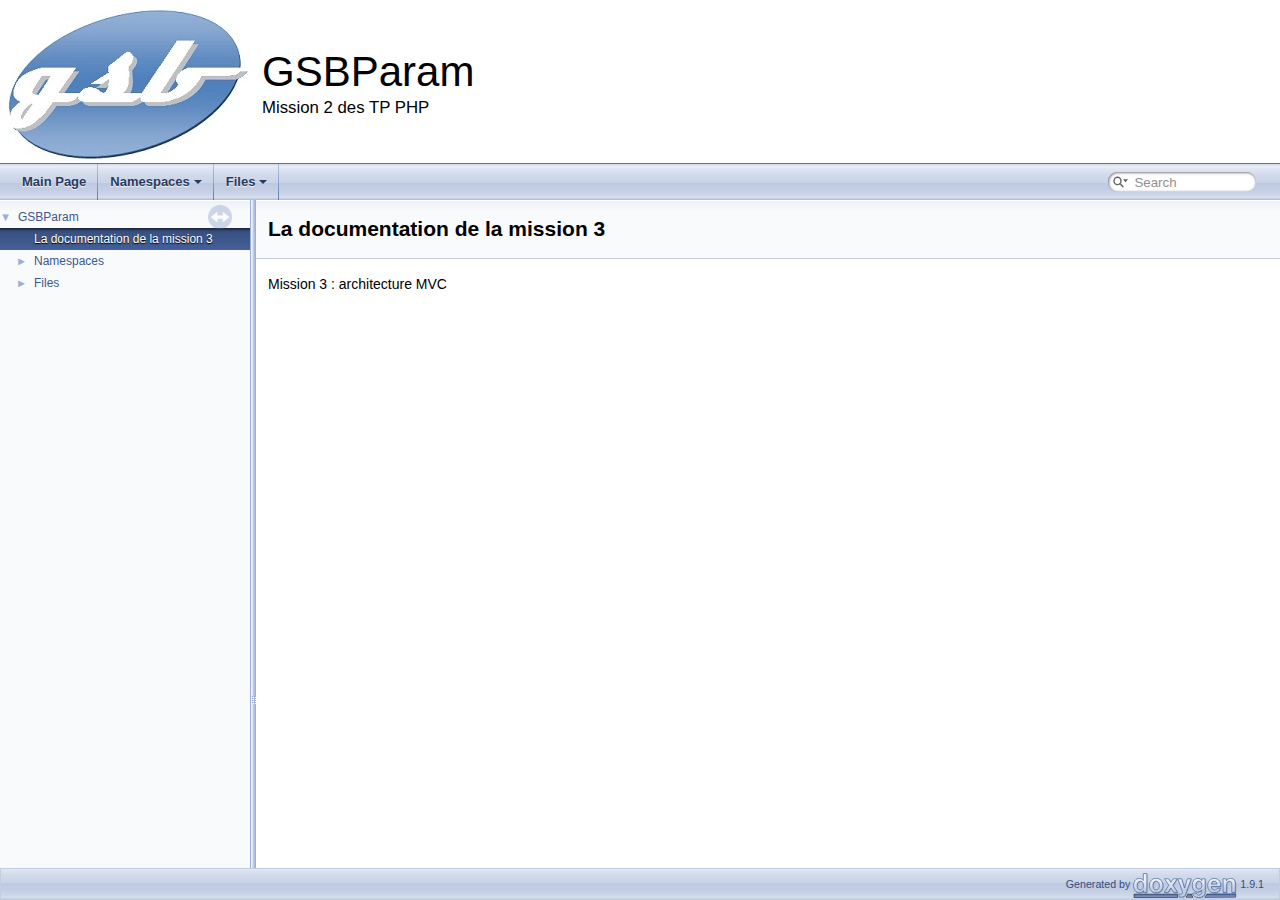
<file: html/index.html>
<!DOCTYPE html PUBLIC "-//W3C//DTD XHTML 1.0 Transitional//EN" "https://www.w3.org/TR/xhtml1/DTD/xhtml1-transitional.dtd">
<html xmlns="http://www.w3.org/1999/xhtml">
<head>
<meta http-equiv="Content-Type" content="text/xhtml;charset=UTF-8"/>
<meta http-equiv="X-UA-Compatible" content="IE=9"/>
<meta name="generator" content="Doxygen 1.9.1"/>
<meta name="viewport" content="width=device-width, initial-scale=1"/>
<title>GSBParam: La documentation de la mission 3</title>
<link href="tabs.css" rel="stylesheet" type="text/css"/>
<script type="text/javascript" src="jquery.js"></script>
<script type="text/javascript" src="dynsections.js"></script>
<link href="navtree.css" rel="stylesheet" type="text/css"/>
<script type="text/javascript" src="resize.js"></script>
<script type="text/javascript" src="navtreedata.js"></script>
<script type="text/javascript" src="navtree.js"></script>
<link href="search/search.css" rel="stylesheet" type="text/css"/>
<script type="text/javascript" src="search/searchdata.js"></script>
<script type="text/javascript" src="search/search.js"></script>
<link href="doxygen.css" rel="stylesheet" type="text/css" />
</head>
<body>
<div id="top"><!-- do not remove this div, it is closed by doxygen! -->
<div id="titlearea">
<table cellspacing="0" cellpadding="0">
 <tbody>
 <tr style="height: 56px;">
  <td id="projectlogo"><img alt="Logo" src="logo.jpg"/></td>
  <td id="projectalign" style="padding-left: 0.5em;">
   <div id="projectname">GSBParam
   </div>
   <div id="projectbrief">Mission 2 des TP PHP</div>
  </td>
 </tr>
 </tbody>
</table>
</div>
<!-- end header part -->
<!-- Generated by Doxygen 1.9.1 -->
<script type="text/javascript">
/* @license magnet:?xt=urn:btih:cf05388f2679ee054f2beb29a391d25f4e673ac3&amp;dn=gpl-2.0.txt GPL-v2 */
var searchBox = new SearchBox("searchBox", "search",false,'Search','.html');
/* @license-end */
</script>
<script type="text/javascript" src="menudata.js"></script>
<script type="text/javascript" src="menu.js"></script>
<script type="text/javascript">
/* @license magnet:?xt=urn:btih:cf05388f2679ee054f2beb29a391d25f4e673ac3&amp;dn=gpl-2.0.txt GPL-v2 */
$(function() {
  initMenu('',true,false,'search.php','Search');
  $(document).ready(function() { init_search(); });
});
/* @license-end */</script>
<div id="main-nav"></div>
</div><!-- top -->
<div id="side-nav" class="ui-resizable side-nav-resizable">
  <div id="nav-tree">
    <div id="nav-tree-contents">
      <div id="nav-sync" class="sync"></div>
    </div>
  </div>
  <div id="splitbar" style="-moz-user-select:none;" 
       class="ui-resizable-handle">
  </div>
</div>
<script type="text/javascript">
/* @license magnet:?xt=urn:btih:cf05388f2679ee054f2beb29a391d25f4e673ac3&amp;dn=gpl-2.0.txt GPL-v2 */
$(document).ready(function(){initNavTree('index.html',''); initResizable(); });
/* @license-end */
</script>
<div id="doc-content">
<!-- window showing the filter options -->
<div id="MSearchSelectWindow"
     onmouseover="return searchBox.OnSearchSelectShow()"
     onmouseout="return searchBox.OnSearchSelectHide()"
     onkeydown="return searchBox.OnSearchSelectKey(event)">
</div>

<!-- iframe showing the search results (closed by default) -->
<div id="MSearchResultsWindow">
<iframe src="javascript:void(0)" frameborder="0" 
        name="MSearchResults" id="MSearchResults">
</iframe>
</div>

<div class="PageDoc"><div class="header">
  <div class="headertitle">
<div class="title">La documentation de la mission 3 </div>  </div>
</div><!--header-->
<div class="contents">
<div class="textblock"><p>Mission 3 : architecture MVC </p>
</div></div><!-- PageDoc -->
</div><!-- contents -->
</div><!-- doc-content -->
<!-- start footer part -->
<div id="nav-path" class="navpath"><!-- id is needed for treeview function! -->
  <ul>
    <li class="footer">Generated by <a href="https://www.doxygen.org/index.html"><img class="footer" src="doxygen.svg" width="104" height="31" alt="doxygen"/></a> 1.9.1 </li>
  </ul>
</div>
</body>
</html>
</file>
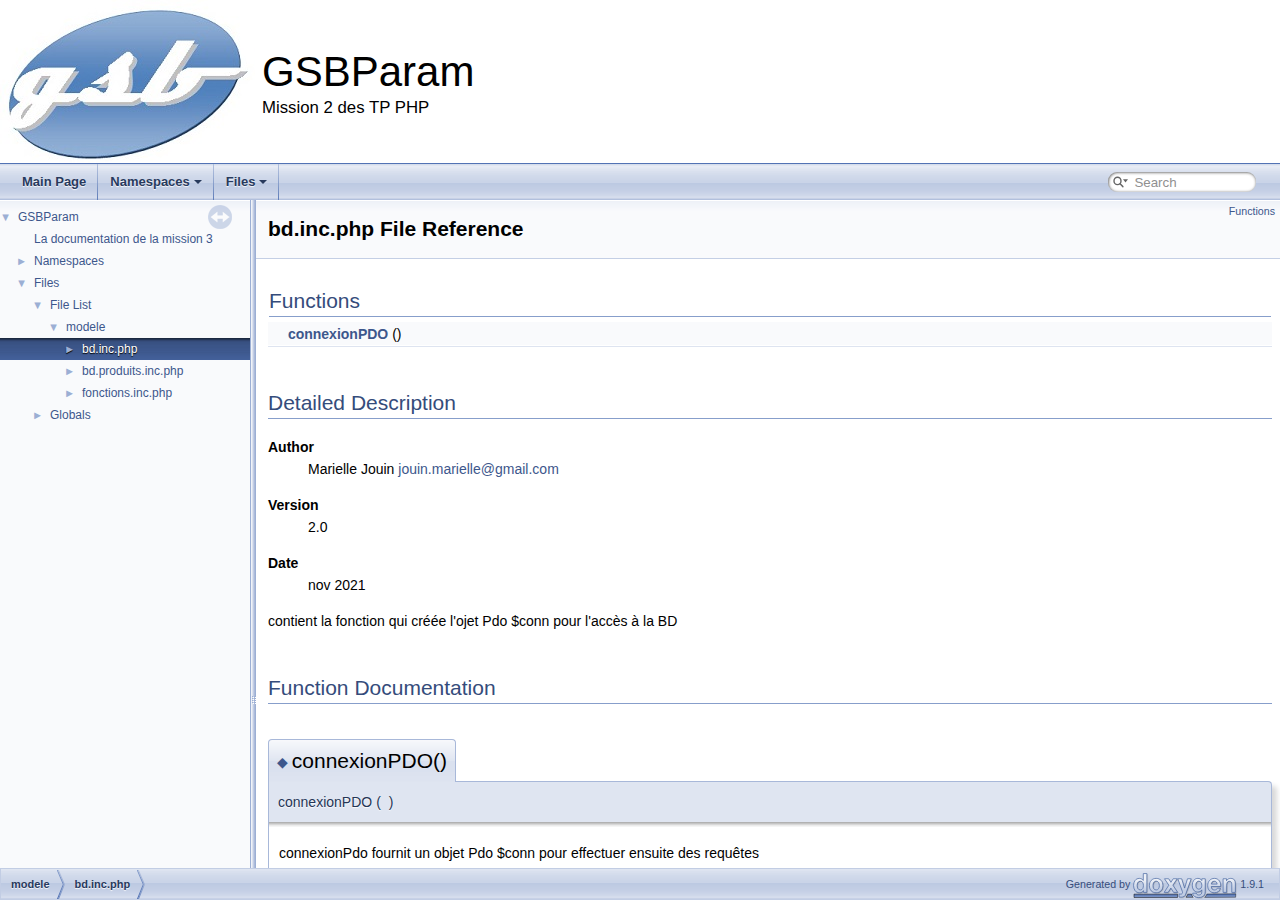
<file: html/bd_8inc_8php.html>
<!DOCTYPE html PUBLIC "-//W3C//DTD XHTML 1.0 Transitional//EN" "https://www.w3.org/TR/xhtml1/DTD/xhtml1-transitional.dtd">
<html xmlns="http://www.w3.org/1999/xhtml">
<head>
<meta http-equiv="Content-Type" content="text/xhtml;charset=UTF-8"/>
<meta http-equiv="X-UA-Compatible" content="IE=9"/>
<meta name="generator" content="Doxygen 1.9.1"/>
<meta name="viewport" content="width=device-width, initial-scale=1"/>
<title>GSBParam: modele/bd.inc.php File Reference</title>
<link href="tabs.css" rel="stylesheet" type="text/css"/>
<script type="text/javascript" src="jquery.js"></script>
<script type="text/javascript" src="dynsections.js"></script>
<link href="navtree.css" rel="stylesheet" type="text/css"/>
<script type="text/javascript" src="resize.js"></script>
<script type="text/javascript" src="navtreedata.js"></script>
<script type="text/javascript" src="navtree.js"></script>
<link href="search/search.css" rel="stylesheet" type="text/css"/>
<script type="text/javascript" src="search/searchdata.js"></script>
<script type="text/javascript" src="search/search.js"></script>
<link href="doxygen.css" rel="stylesheet" type="text/css" />
</head>
<body>
<div id="top"><!-- do not remove this div, it is closed by doxygen! -->
<div id="titlearea">
<table cellspacing="0" cellpadding="0">
 <tbody>
 <tr style="height: 56px;">
  <td id="projectlogo"><img alt="Logo" src="logo.jpg"/></td>
  <td id="projectalign" style="padding-left: 0.5em;">
   <div id="projectname">GSBParam
   </div>
   <div id="projectbrief">Mission 2 des TP PHP</div>
  </td>
 </tr>
 </tbody>
</table>
</div>
<!-- end header part -->
<!-- Generated by Doxygen 1.9.1 -->
<script type="text/javascript">
/* @license magnet:?xt=urn:btih:cf05388f2679ee054f2beb29a391d25f4e673ac3&amp;dn=gpl-2.0.txt GPL-v2 */
var searchBox = new SearchBox("searchBox", "search",false,'Search','.html');
/* @license-end */
</script>
<script type="text/javascript" src="menudata.js"></script>
<script type="text/javascript" src="menu.js"></script>
<script type="text/javascript">
/* @license magnet:?xt=urn:btih:cf05388f2679ee054f2beb29a391d25f4e673ac3&amp;dn=gpl-2.0.txt GPL-v2 */
$(function() {
  initMenu('',true,false,'search.php','Search');
  $(document).ready(function() { init_search(); });
});
/* @license-end */</script>
<div id="main-nav"></div>
</div><!-- top -->
<div id="side-nav" class="ui-resizable side-nav-resizable">
  <div id="nav-tree">
    <div id="nav-tree-contents">
      <div id="nav-sync" class="sync"></div>
    </div>
  </div>
  <div id="splitbar" style="-moz-user-select:none;" 
       class="ui-resizable-handle">
  </div>
</div>
<script type="text/javascript">
/* @license magnet:?xt=urn:btih:cf05388f2679ee054f2beb29a391d25f4e673ac3&amp;dn=gpl-2.0.txt GPL-v2 */
$(document).ready(function(){initNavTree('bd_8inc_8php.html',''); initResizable(); });
/* @license-end */
</script>
<div id="doc-content">
<!-- window showing the filter options -->
<div id="MSearchSelectWindow"
     onmouseover="return searchBox.OnSearchSelectShow()"
     onmouseout="return searchBox.OnSearchSelectHide()"
     onkeydown="return searchBox.OnSearchSelectKey(event)">
</div>

<!-- iframe showing the search results (closed by default) -->
<div id="MSearchResultsWindow">
<iframe src="javascript:void(0)" frameborder="0" 
        name="MSearchResults" id="MSearchResults">
</iframe>
</div>

<div class="header">
  <div class="summary">
<a href="#func-members">Functions</a>  </div>
  <div class="headertitle">
<div class="title">bd.inc.php File Reference</div>  </div>
</div><!--header-->
<div class="contents">
<table class="memberdecls">
<tr class="heading"><td colspan="2"><h2 class="groupheader"><a name="func-members"></a>
Functions</h2></td></tr>
<tr class="memitem:a8d01f97ba90cfebbb71c793df166e028"><td class="memItemLeft" align="right" valign="top">&#160;</td><td class="memItemRight" valign="bottom"><a class="el" href="bd_8inc_8php.html#a8d01f97ba90cfebbb71c793df166e028">connexionPDO</a> ()</td></tr>
<tr class="separator:a8d01f97ba90cfebbb71c793df166e028"><td class="memSeparator" colspan="2">&#160;</td></tr>
</table>
<a name="details" id="details"></a><h2 class="groupheader">Detailed Description</h2>
<div class="textblock"><dl class="section author"><dt>Author</dt><dd>Marielle Jouin <a href="#" onclick="location.href='mai'+'lto:'+'jou'+'in'+'.ma'+'ri'+'ell'+'e@'+'gma'+'il'+'.co'+'m'; return false;">jouin<span style="display: none;">.nosp@m.</span>.mar<span style="display: none;">.nosp@m.</span>ielle<span style="display: none;">.nosp@m.</span>@gma<span style="display: none;">.nosp@m.</span>il.co<span style="display: none;">.nosp@m.</span>m</a> </dd></dl>
<dl class="section version"><dt>Version</dt><dd>2.0 </dd></dl>
<dl class="section date"><dt>Date</dt><dd>nov 2021</dd></dl>
<p>contient la fonction qui créée l'ojet Pdo $conn pour l'accès à la BD </p>
</div><h2 class="groupheader">Function Documentation</h2>
<a id="a8d01f97ba90cfebbb71c793df166e028"></a>
<h2 class="memtitle"><span class="permalink"><a href="#a8d01f97ba90cfebbb71c793df166e028">&#9670;&nbsp;</a></span>connexionPDO()</h2>

<div class="memitem">
<div class="memproto">
      <table class="memname">
        <tr>
          <td class="memname">connexionPDO </td>
          <td>(</td>
          <td class="paramname"></td><td>)</td>
          <td></td>
        </tr>
      </table>
</div><div class="memdoc">
<p>connexionPdo fournit un objet Pdo $conn pour effectuer ensuite des requêtes </p>

</div>
</div>
</div><!-- contents -->
</div><!-- doc-content -->
<!-- start footer part -->
<div id="nav-path" class="navpath"><!-- id is needed for treeview function! -->
  <ul>
    <li class="navelem"><a class="el" href="dir_2e0e0ebfc332dfb3a8c7a05d4cfced85.html">modele</a></li><li class="navelem"><a class="el" href="bd_8inc_8php.html">bd.inc.php</a></li>
    <li class="footer">Generated by <a href="https://www.doxygen.org/index.html"><img class="footer" src="doxygen.svg" width="104" height="31" alt="doxygen"/></a> 1.9.1 </li>
  </ul>
</div>
</body>
</html>
</file>
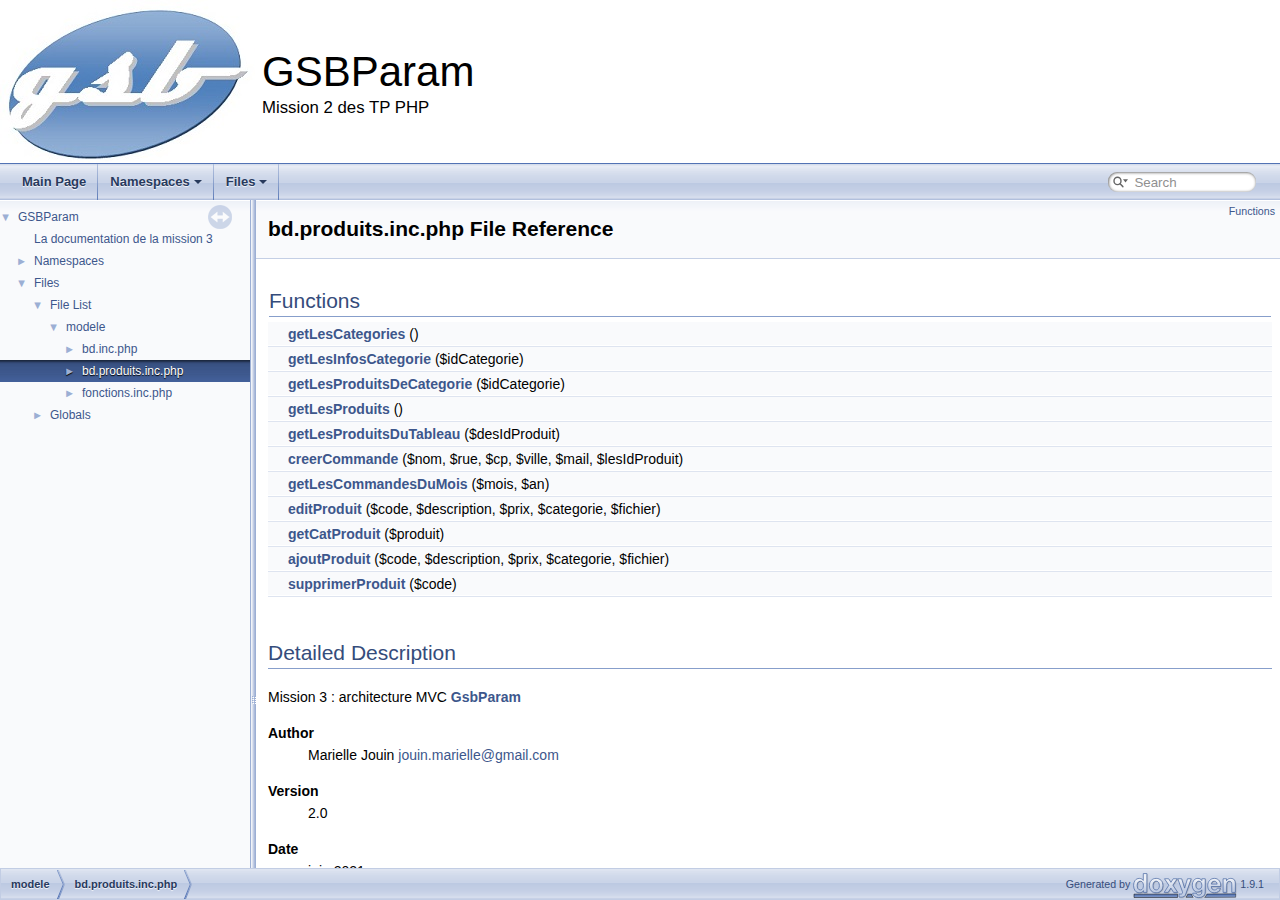
<file: html/bd_8produits_8inc_8php.html>
<!DOCTYPE html PUBLIC "-//W3C//DTD XHTML 1.0 Transitional//EN" "https://www.w3.org/TR/xhtml1/DTD/xhtml1-transitional.dtd">
<html xmlns="http://www.w3.org/1999/xhtml">
<head>
<meta http-equiv="Content-Type" content="text/xhtml;charset=UTF-8"/>
<meta http-equiv="X-UA-Compatible" content="IE=9"/>
<meta name="generator" content="Doxygen 1.9.1"/>
<meta name="viewport" content="width=device-width, initial-scale=1"/>
<title>GSBParam: modele/bd.produits.inc.php File Reference</title>
<link href="tabs.css" rel="stylesheet" type="text/css"/>
<script type="text/javascript" src="jquery.js"></script>
<script type="text/javascript" src="dynsections.js"></script>
<link href="navtree.css" rel="stylesheet" type="text/css"/>
<script type="text/javascript" src="resize.js"></script>
<script type="text/javascript" src="navtreedata.js"></script>
<script type="text/javascript" src="navtree.js"></script>
<link href="search/search.css" rel="stylesheet" type="text/css"/>
<script type="text/javascript" src="search/searchdata.js"></script>
<script type="text/javascript" src="search/search.js"></script>
<link href="doxygen.css" rel="stylesheet" type="text/css" />
</head>
<body>
<div id="top"><!-- do not remove this div, it is closed by doxygen! -->
<div id="titlearea">
<table cellspacing="0" cellpadding="0">
 <tbody>
 <tr style="height: 56px;">
  <td id="projectlogo"><img alt="Logo" src="logo.jpg"/></td>
  <td id="projectalign" style="padding-left: 0.5em;">
   <div id="projectname">GSBParam
   </div>
   <div id="projectbrief">Mission 2 des TP PHP</div>
  </td>
 </tr>
 </tbody>
</table>
</div>
<!-- end header part -->
<!-- Generated by Doxygen 1.9.1 -->
<script type="text/javascript">
/* @license magnet:?xt=urn:btih:cf05388f2679ee054f2beb29a391d25f4e673ac3&amp;dn=gpl-2.0.txt GPL-v2 */
var searchBox = new SearchBox("searchBox", "search",false,'Search','.html');
/* @license-end */
</script>
<script type="text/javascript" src="menudata.js"></script>
<script type="text/javascript" src="menu.js"></script>
<script type="text/javascript">
/* @license magnet:?xt=urn:btih:cf05388f2679ee054f2beb29a391d25f4e673ac3&amp;dn=gpl-2.0.txt GPL-v2 */
$(function() {
  initMenu('',true,false,'search.php','Search');
  $(document).ready(function() { init_search(); });
});
/* @license-end */</script>
<div id="main-nav"></div>
</div><!-- top -->
<div id="side-nav" class="ui-resizable side-nav-resizable">
  <div id="nav-tree">
    <div id="nav-tree-contents">
      <div id="nav-sync" class="sync"></div>
    </div>
  </div>
  <div id="splitbar" style="-moz-user-select:none;" 
       class="ui-resizable-handle">
  </div>
</div>
<script type="text/javascript">
/* @license magnet:?xt=urn:btih:cf05388f2679ee054f2beb29a391d25f4e673ac3&amp;dn=gpl-2.0.txt GPL-v2 */
$(document).ready(function(){initNavTree('bd_8produits_8inc_8php.html',''); initResizable(); });
/* @license-end */
</script>
<div id="doc-content">
<!-- window showing the filter options -->
<div id="MSearchSelectWindow"
     onmouseover="return searchBox.OnSearchSelectShow()"
     onmouseout="return searchBox.OnSearchSelectHide()"
     onkeydown="return searchBox.OnSearchSelectKey(event)">
</div>

<!-- iframe showing the search results (closed by default) -->
<div id="MSearchResultsWindow">
<iframe src="javascript:void(0)" frameborder="0" 
        name="MSearchResults" id="MSearchResults">
</iframe>
</div>

<div class="header">
  <div class="summary">
<a href="#func-members">Functions</a>  </div>
  <div class="headertitle">
<div class="title">bd.produits.inc.php File Reference</div>  </div>
</div><!--header-->
<div class="contents">
<table class="memberdecls">
<tr class="heading"><td colspan="2"><h2 class="groupheader"><a name="func-members"></a>
Functions</h2></td></tr>
<tr class="memitem:a7dbb1b18a0595e47be50344fdc117ff5"><td class="memItemLeft" align="right" valign="top">&#160;</td><td class="memItemRight" valign="bottom"><a class="el" href="bd_8produits_8inc_8php.html#a7dbb1b18a0595e47be50344fdc117ff5">getLesCategories</a> ()</td></tr>
<tr class="separator:a7dbb1b18a0595e47be50344fdc117ff5"><td class="memSeparator" colspan="2">&#160;</td></tr>
<tr class="memitem:abe2e7e466345ae4ee73c3731982361aa"><td class="memItemLeft" align="right" valign="top">&#160;</td><td class="memItemRight" valign="bottom"><a class="el" href="bd_8produits_8inc_8php.html#abe2e7e466345ae4ee73c3731982361aa">getLesInfosCategorie</a> ($idCategorie)</td></tr>
<tr class="separator:abe2e7e466345ae4ee73c3731982361aa"><td class="memSeparator" colspan="2">&#160;</td></tr>
<tr class="memitem:a89d69a70c672e0962deab06c8fd9d9dc"><td class="memItemLeft" align="right" valign="top">&#160;</td><td class="memItemRight" valign="bottom"><a class="el" href="bd_8produits_8inc_8php.html#a89d69a70c672e0962deab06c8fd9d9dc">getLesProduitsDeCategorie</a> ($idCategorie)</td></tr>
<tr class="separator:a89d69a70c672e0962deab06c8fd9d9dc"><td class="memSeparator" colspan="2">&#160;</td></tr>
<tr class="memitem:af15abffbffadfc257447ba5b53960f1f"><td class="memItemLeft" align="right" valign="top">&#160;</td><td class="memItemRight" valign="bottom"><a class="el" href="bd_8produits_8inc_8php.html#af15abffbffadfc257447ba5b53960f1f">getLesProduits</a> ()</td></tr>
<tr class="separator:af15abffbffadfc257447ba5b53960f1f"><td class="memSeparator" colspan="2">&#160;</td></tr>
<tr class="memitem:af8395c02ee51ef22a209dbe6759b2451"><td class="memItemLeft" align="right" valign="top">&#160;</td><td class="memItemRight" valign="bottom"><a class="el" href="bd_8produits_8inc_8php.html#af8395c02ee51ef22a209dbe6759b2451">getLesProduitsDuTableau</a> ($desIdProduit)</td></tr>
<tr class="separator:af8395c02ee51ef22a209dbe6759b2451"><td class="memSeparator" colspan="2">&#160;</td></tr>
<tr class="memitem:aac5ffde0f104dadc1553235381797767"><td class="memItemLeft" align="right" valign="top">&#160;</td><td class="memItemRight" valign="bottom"><a class="el" href="bd_8produits_8inc_8php.html#aac5ffde0f104dadc1553235381797767">creerCommande</a> ($nom, $rue, $cp, $ville, $mail, $lesIdProduit)</td></tr>
<tr class="separator:aac5ffde0f104dadc1553235381797767"><td class="memSeparator" colspan="2">&#160;</td></tr>
<tr class="memitem:a62164a276f8c97d82a7db9d9debf84ab"><td class="memItemLeft" align="right" valign="top">&#160;</td><td class="memItemRight" valign="bottom"><a class="el" href="bd_8produits_8inc_8php.html#a62164a276f8c97d82a7db9d9debf84ab">getLesCommandesDuMois</a> ($mois, $an)</td></tr>
<tr class="separator:a62164a276f8c97d82a7db9d9debf84ab"><td class="memSeparator" colspan="2">&#160;</td></tr>
<tr class="memitem:a2166373ad9ad4411c844d6dd7260dd8b"><td class="memItemLeft" align="right" valign="top">&#160;</td><td class="memItemRight" valign="bottom"><a class="el" href="bd_8produits_8inc_8php.html#a2166373ad9ad4411c844d6dd7260dd8b">editProduit</a> ($code, $description, $prix, $categorie, $fichier)</td></tr>
<tr class="separator:a2166373ad9ad4411c844d6dd7260dd8b"><td class="memSeparator" colspan="2">&#160;</td></tr>
<tr class="memitem:a6f7fca8022e3cf559c98638d224e0687"><td class="memItemLeft" align="right" valign="top">&#160;</td><td class="memItemRight" valign="bottom"><a class="el" href="bd_8produits_8inc_8php.html#a6f7fca8022e3cf559c98638d224e0687">getCatProduit</a> ($produit)</td></tr>
<tr class="separator:a6f7fca8022e3cf559c98638d224e0687"><td class="memSeparator" colspan="2">&#160;</td></tr>
<tr class="memitem:ad6eee550bbe1176c1de4888fa301c5fc"><td class="memItemLeft" align="right" valign="top">&#160;</td><td class="memItemRight" valign="bottom"><a class="el" href="bd_8produits_8inc_8php.html#ad6eee550bbe1176c1de4888fa301c5fc">ajoutProduit</a> ($code, $description, $prix, $categorie, $fichier)</td></tr>
<tr class="separator:ad6eee550bbe1176c1de4888fa301c5fc"><td class="memSeparator" colspan="2">&#160;</td></tr>
<tr class="memitem:acee18435aced9db23558a189e004ed25"><td class="memItemLeft" align="right" valign="top">&#160;</td><td class="memItemRight" valign="bottom"><a class="el" href="bd_8produits_8inc_8php.html#acee18435aced9db23558a189e004ed25">supprimerProduit</a> ($code)</td></tr>
<tr class="separator:acee18435aced9db23558a189e004ed25"><td class="memSeparator" colspan="2">&#160;</td></tr>
</table>
<a name="details" id="details"></a><h2 class="groupheader">Detailed Description</h2>
<div class="textblock"><p>Mission 3 : architecture MVC <a class="el" href="namespace_gsb_param.html">GsbParam</a></p>
<dl class="section author"><dt>Author</dt><dd>Marielle Jouin <a href="#" onclick="location.href='mai'+'lto:'+'jou'+'in'+'.ma'+'ri'+'ell'+'e@'+'gma'+'il'+'.co'+'m'; return false;">jouin<span style="display: none;">.nosp@m.</span>.mar<span style="display: none;">.nosp@m.</span>ielle<span style="display: none;">.nosp@m.</span>@gma<span style="display: none;">.nosp@m.</span>il.co<span style="display: none;">.nosp@m.</span>m</a> </dd></dl>
<dl class="section version"><dt>Version</dt><dd>2.0 </dd></dl>
<dl class="section date"><dt>Date</dt><dd>juin 2021</dd></dl>
<p>contient les fonctions d'accès BD à la table produits </p>
</div><h2 class="groupheader">Function Documentation</h2>
<a id="ad6eee550bbe1176c1de4888fa301c5fc"></a>
<h2 class="memtitle"><span class="permalink"><a href="#ad6eee550bbe1176c1de4888fa301c5fc">&#9670;&nbsp;</a></span>ajoutProduit()</h2>

<div class="memitem">
<div class="memproto">
      <table class="memname">
        <tr>
          <td class="memname">ajoutProduit </td>
          <td>(</td>
          <td class="paramtype">&#160;</td>
          <td class="paramname"><em>$code</em>, </td>
        </tr>
        <tr>
          <td class="paramkey"></td>
          <td></td>
          <td class="paramtype">&#160;</td>
          <td class="paramname"><em>$description</em>, </td>
        </tr>
        <tr>
          <td class="paramkey"></td>
          <td></td>
          <td class="paramtype">&#160;</td>
          <td class="paramname"><em>$prix</em>, </td>
        </tr>
        <tr>
          <td class="paramkey"></td>
          <td></td>
          <td class="paramtype">&#160;</td>
          <td class="paramname"><em>$categorie</em>, </td>
        </tr>
        <tr>
          <td class="paramkey"></td>
          <td></td>
          <td class="paramtype">&#160;</td>
          <td class="paramname"><em>$fichier</em>&#160;</td>
        </tr>
        <tr>
          <td></td>
          <td>)</td>
          <td></td><td></td>
        </tr>
      </table>
</div><div class="memdoc">
<p>Ajoute un produit ayant pour caractéristiques celles fournies en paramètre</p>
<dl class="params"><dt>Parameters</dt><dd>
  <table class="params">
    <tr><td class="paramtype">string</td><td class="paramname">$code</td><td>code du nouveau produit </td></tr>
    <tr><td class="paramtype">string</td><td class="paramname">$description</td><td>description du nouveau produit </td></tr>
    <tr><td class="paramtype">float</td><td class="paramname">$prix</td><td>prix du nouveau produit </td></tr>
    <tr><td class="paramtype">string</td><td class="paramname">$categoie</td><td>categorie du nouveau produit </td></tr>
    <tr><td class="paramtype">string</td><td class="paramname">$fichier</td><td>localisation de l'image a utiliser pour le nouveau produit</td></tr>
  </table>
  </dd>
</dl>
<dl class="section return"><dt>Returns</dt><dd>boolean true si la requète a été exécutée avec succès, false sinon </dd></dl>

</div>
</div>
<a id="aac5ffde0f104dadc1553235381797767"></a>
<h2 class="memtitle"><span class="permalink"><a href="#aac5ffde0f104dadc1553235381797767">&#9670;&nbsp;</a></span>creerCommande()</h2>

<div class="memitem">
<div class="memproto">
      <table class="memname">
        <tr>
          <td class="memname">creerCommande </td>
          <td>(</td>
          <td class="paramtype">&#160;</td>
          <td class="paramname"><em>$nom</em>, </td>
        </tr>
        <tr>
          <td class="paramkey"></td>
          <td></td>
          <td class="paramtype">&#160;</td>
          <td class="paramname"><em>$rue</em>, </td>
        </tr>
        <tr>
          <td class="paramkey"></td>
          <td></td>
          <td class="paramtype">&#160;</td>
          <td class="paramname"><em>$cp</em>, </td>
        </tr>
        <tr>
          <td class="paramkey"></td>
          <td></td>
          <td class="paramtype">&#160;</td>
          <td class="paramname"><em>$ville</em>, </td>
        </tr>
        <tr>
          <td class="paramkey"></td>
          <td></td>
          <td class="paramtype">&#160;</td>
          <td class="paramname"><em>$mail</em>, </td>
        </tr>
        <tr>
          <td class="paramkey"></td>
          <td></td>
          <td class="paramtype">&#160;</td>
          <td class="paramname"><em>$lesIdProduit</em>&#160;</td>
        </tr>
        <tr>
          <td></td>
          <td>)</td>
          <td></td><td></td>
        </tr>
      </table>
</div><div class="memdoc">
<p>Crée une commande</p>
<p>Crée une commande à partir des arguments validés passés en paramètre, l'identifiant est construit à partir du maximum existant ; crée les lignes de commandes dans la table contenir à partir du tableau d'idProduit passé en paramètre </p><dl class="params"><dt>Parameters</dt><dd>
  <table class="params">
    <tr><td class="paramtype">string</td><td class="paramname">$nom</td><td>nom du client </td></tr>
    <tr><td class="paramtype">string</td><td class="paramname">$rue</td><td>rue du client </td></tr>
    <tr><td class="paramtype">string</td><td class="paramname">$cp</td><td>cp du client </td></tr>
    <tr><td class="paramtype">string</td><td class="paramname">$ville</td><td>ville du client </td></tr>
    <tr><td class="paramtype">string</td><td class="paramname">$mail</td><td>mail du client </td></tr>
    <tr><td class="paramtype">array</td><td class="paramname">$lesIdProduit</td><td>tableau associatif contenant les id des produits commandés </td></tr>
  </table>
  </dd>
</dl>

</div>
</div>
<a id="a2166373ad9ad4411c844d6dd7260dd8b"></a>
<h2 class="memtitle"><span class="permalink"><a href="#a2166373ad9ad4411c844d6dd7260dd8b">&#9670;&nbsp;</a></span>editProduit()</h2>

<div class="memitem">
<div class="memproto">
      <table class="memname">
        <tr>
          <td class="memname">editProduit </td>
          <td>(</td>
          <td class="paramtype">&#160;</td>
          <td class="paramname"><em>$code</em>, </td>
        </tr>
        <tr>
          <td class="paramkey"></td>
          <td></td>
          <td class="paramtype">&#160;</td>
          <td class="paramname"><em>$description</em>, </td>
        </tr>
        <tr>
          <td class="paramkey"></td>
          <td></td>
          <td class="paramtype">&#160;</td>
          <td class="paramname"><em>$prix</em>, </td>
        </tr>
        <tr>
          <td class="paramkey"></td>
          <td></td>
          <td class="paramtype">&#160;</td>
          <td class="paramname"><em>$categorie</em>, </td>
        </tr>
        <tr>
          <td class="paramkey"></td>
          <td></td>
          <td class="paramtype">&#160;</td>
          <td class="paramname"><em>$fichier</em>&#160;</td>
        </tr>
        <tr>
          <td></td>
          <td>)</td>
          <td></td><td></td>
        </tr>
      </table>
</div><div class="memdoc">
<p>Edite le produit $code avec un ou une des caractéristiques fournies après Les paramètres contenant '' seront ignorés</p>
<dl class="params"><dt>Parameters</dt><dd>
  <table class="params">
    <tr><td class="paramtype">string</td><td class="paramname">$code</td><td>code du produit concerné </td></tr>
    <tr><td class="paramtype">string</td><td class="paramname">$description</td><td>description a mettre à la place de l'ancienne </td></tr>
    <tr><td class="paramtype">float</td><td class="paramname">$prix</td><td>prix a mettre à la place de l'ancien </td></tr>
    <tr><td class="paramtype">string</td><td class="paramname">$categoie</td><td>categorie a mettre à la place de l'ancienne </td></tr>
    <tr><td class="paramtype">string</td><td class="paramname">$fichier</td><td>localisation de l'image a utiliser à la place de l'ancienne</td></tr>
  </table>
  </dd>
</dl>
<dl class="section return"><dt>Returns</dt><dd>boolean true si la requète a été exécutée avec succès, false sinon </dd></dl>

</div>
</div>
<a id="a6f7fca8022e3cf559c98638d224e0687"></a>
<h2 class="memtitle"><span class="permalink"><a href="#a6f7fca8022e3cf559c98638d224e0687">&#9670;&nbsp;</a></span>getCatProduit()</h2>

<div class="memitem">
<div class="memproto">
      <table class="memname">
        <tr>
          <td class="memname">getCatProduit </td>
          <td>(</td>
          <td class="paramtype">&#160;</td>
          <td class="paramname"><em>$produit</em></td><td>)</td>
          <td></td>
        </tr>
      </table>
</div><div class="memdoc">
<p>Retourne la catégorie du produit demandé</p>
<dl class="params"><dt>Parameters</dt><dd>
  <table class="params">
    <tr><td class="paramtype">string</td><td class="paramname">$produit</td><td>code du produit dont on veut la catégorie</td></tr>
  </table>
  </dd>
</dl>
<dl class="section return"><dt>Returns</dt><dd>string le code de la catégorie du produit demandé </dd></dl>

</div>
</div>
<a id="a7dbb1b18a0595e47be50344fdc117ff5"></a>
<h2 class="memtitle"><span class="permalink"><a href="#a7dbb1b18a0595e47be50344fdc117ff5">&#9670;&nbsp;</a></span>getLesCategories()</h2>

<div class="memitem">
<div class="memproto">
      <table class="memname">
        <tr>
          <td class="memname">getLesCategories </td>
          <td>(</td>
          <td class="paramname"></td><td>)</td>
          <td></td>
        </tr>
      </table>
</div><div class="memdoc">
<p>Retourne toutes les catégories sous forme d'un tableau associatif</p>
<dl class="section return"><dt>Returns</dt><dd>array $lesLignes le tableau associatif des catégories </dd></dl>

</div>
</div>
<a id="a62164a276f8c97d82a7db9d9debf84ab"></a>
<h2 class="memtitle"><span class="permalink"><a href="#a62164a276f8c97d82a7db9d9debf84ab">&#9670;&nbsp;</a></span>getLesCommandesDuMois()</h2>

<div class="memitem">
<div class="memproto">
      <table class="memname">
        <tr>
          <td class="memname">getLesCommandesDuMois </td>
          <td>(</td>
          <td class="paramtype">&#160;</td>
          <td class="paramname"><em>$mois</em>, </td>
        </tr>
        <tr>
          <td class="paramkey"></td>
          <td></td>
          <td class="paramtype">&#160;</td>
          <td class="paramname"><em>$an</em>&#160;</td>
        </tr>
        <tr>
          <td></td>
          <td>)</td>
          <td></td><td></td>
        </tr>
      </table>
</div><div class="memdoc">
<p>Retourne les produits concernés par le tableau des idProduits passée en argument</p>
<dl class="params"><dt>Parameters</dt><dd>
  <table class="params">
    <tr><td class="paramtype">int</td><td class="paramname">$mois</td><td>un numéro de mois entre 1 et 12 </td></tr>
    <tr><td class="paramtype">int</td><td class="paramname">$an</td><td>une année </td></tr>
  </table>
  </dd>
</dl>
<dl class="section return"><dt>Returns</dt><dd>array $lesCommandes un tableau associatif contenant les infos des commandes du mois passé en paramètre </dd></dl>

</div>
</div>
<a id="abe2e7e466345ae4ee73c3731982361aa"></a>
<h2 class="memtitle"><span class="permalink"><a href="#abe2e7e466345ae4ee73c3731982361aa">&#9670;&nbsp;</a></span>getLesInfosCategorie()</h2>

<div class="memitem">
<div class="memproto">
      <table class="memname">
        <tr>
          <td class="memname">getLesInfosCategorie </td>
          <td>(</td>
          <td class="paramtype">&#160;</td>
          <td class="paramname"><em>$idCategorie</em></td><td>)</td>
          <td></td>
        </tr>
      </table>
</div><div class="memdoc">
<p>Retourne toutes les informations d'une catégorie passée en paramètre</p>
<dl class="params"><dt>Parameters</dt><dd>
  <table class="params">
    <tr><td class="paramtype">string</td><td class="paramname">$idCategorie</td><td>l'id de la catégorie </td></tr>
  </table>
  </dd>
</dl>
<dl class="section return"><dt>Returns</dt><dd>array $laLigne le tableau associatif des informations de la catégorie </dd></dl>

</div>
</div>
<a id="af15abffbffadfc257447ba5b53960f1f"></a>
<h2 class="memtitle"><span class="permalink"><a href="#af15abffbffadfc257447ba5b53960f1f">&#9670;&nbsp;</a></span>getLesProduits()</h2>

<div class="memitem">
<div class="memproto">
      <table class="memname">
        <tr>
          <td class="memname">getLesProduits </td>
          <td>(</td>
          <td class="paramname"></td><td>)</td>
          <td></td>
        </tr>
      </table>
</div><div class="memdoc">
<p>Retourne sous forme d'un tableau associatif tous les produits</p>
<dl class="section return"><dt>Returns</dt><dd>array $lesLignes un tableau associatif contenant les produits </dd></dl>

</div>
</div>
<a id="a89d69a70c672e0962deab06c8fd9d9dc"></a>
<h2 class="memtitle"><span class="permalink"><a href="#a89d69a70c672e0962deab06c8fd9d9dc">&#9670;&nbsp;</a></span>getLesProduitsDeCategorie()</h2>

<div class="memitem">
<div class="memproto">
      <table class="memname">
        <tr>
          <td class="memname">getLesProduitsDeCategorie </td>
          <td>(</td>
          <td class="paramtype">&#160;</td>
          <td class="paramname"><em>$idCategorie</em></td><td>)</td>
          <td></td>
        </tr>
      </table>
</div><div class="memdoc">
<p>Retourne sous forme d'un tableau associatif tous les produits de la catégorie passée en argument</p>
<dl class="params"><dt>Parameters</dt><dd>
  <table class="params">
    <tr><td class="paramtype">string</td><td class="paramname">$idCategorie</td><td>l'id de la catégorie dont on veut les produits </td></tr>
  </table>
  </dd>
</dl>
<dl class="section return"><dt>Returns</dt><dd>array $lesLignes un tableau associatif contenant les produits de la categ passée en paramètre </dd></dl>

</div>
</div>
<a id="af8395c02ee51ef22a209dbe6759b2451"></a>
<h2 class="memtitle"><span class="permalink"><a href="#af8395c02ee51ef22a209dbe6759b2451">&#9670;&nbsp;</a></span>getLesProduitsDuTableau()</h2>

<div class="memitem">
<div class="memproto">
      <table class="memname">
        <tr>
          <td class="memname">getLesProduitsDuTableau </td>
          <td>(</td>
          <td class="paramtype">&#160;</td>
          <td class="paramname"><em>$desIdProduit</em></td><td>)</td>
          <td></td>
        </tr>
      </table>
</div><div class="memdoc">
<p>Retourne les produits concernés par le tableau des idProduits passée en argument</p>
<dl class="params"><dt>Parameters</dt><dd>
  <table class="params">
    <tr><td class="paramtype">array</td><td class="paramname">$desIdProduit</td><td>tableau d'idProduits </td></tr>
  </table>
  </dd>
</dl>
<dl class="section return"><dt>Returns</dt><dd>array $lesProduits un tableau associatif contenant les infos des produits dont les id ont été passé en paramètre </dd></dl>

</div>
</div>
<a id="acee18435aced9db23558a189e004ed25"></a>
<h2 class="memtitle"><span class="permalink"><a href="#acee18435aced9db23558a189e004ed25">&#9670;&nbsp;</a></span>supprimerProduit()</h2>

<div class="memitem">
<div class="memproto">
      <table class="memname">
        <tr>
          <td class="memname">supprimerProduit </td>
          <td>(</td>
          <td class="paramtype">&#160;</td>
          <td class="paramname"><em>$code</em></td><td>)</td>
          <td></td>
        </tr>
      </table>
</div><div class="memdoc">
<p>Supprime le produit demandé en paramètre</p>
<dl class="params"><dt>Parameters</dt><dd>
  <table class="params">
    <tr><td class="paramtype">string</td><td class="paramname">$code</td><td>code du produit demandé</td></tr>
  </table>
  </dd>
</dl>
<dl class="section return"><dt>Returns</dt><dd>boolean true si la requète a été exécutée avec succès, false sinon </dd></dl>

</div>
</div>
</div><!-- contents -->
</div><!-- doc-content -->
<!-- start footer part -->
<div id="nav-path" class="navpath"><!-- id is needed for treeview function! -->
  <ul>
    <li class="navelem"><a class="el" href="dir_2e0e0ebfc332dfb3a8c7a05d4cfced85.html">modele</a></li><li class="navelem"><a class="el" href="bd_8produits_8inc_8php.html">bd.produits.inc.php</a></li>
    <li class="footer">Generated by <a href="https://www.doxygen.org/index.html"><img class="footer" src="doxygen.svg" width="104" height="31" alt="doxygen"/></a> 1.9.1 </li>
  </ul>
</div>
</body>
</html>
</file>
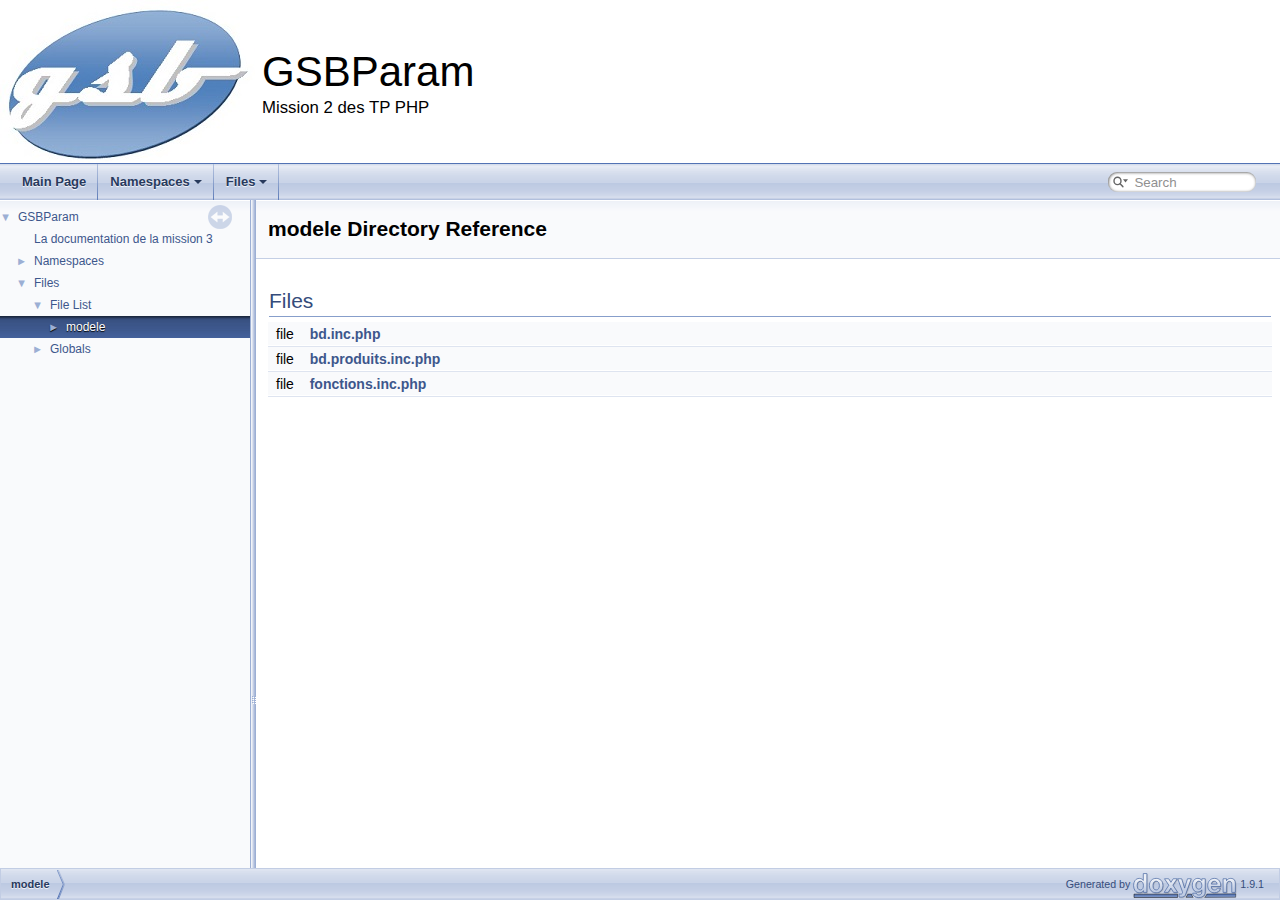
<file: html/dir_2e0e0ebfc332dfb3a8c7a05d4cfced85.html>
<!DOCTYPE html PUBLIC "-//W3C//DTD XHTML 1.0 Transitional//EN" "https://www.w3.org/TR/xhtml1/DTD/xhtml1-transitional.dtd">
<html xmlns="http://www.w3.org/1999/xhtml">
<head>
<meta http-equiv="Content-Type" content="text/xhtml;charset=UTF-8"/>
<meta http-equiv="X-UA-Compatible" content="IE=9"/>
<meta name="generator" content="Doxygen 1.9.1"/>
<meta name="viewport" content="width=device-width, initial-scale=1"/>
<title>GSBParam: modele Directory Reference</title>
<link href="tabs.css" rel="stylesheet" type="text/css"/>
<script type="text/javascript" src="jquery.js"></script>
<script type="text/javascript" src="dynsections.js"></script>
<link href="navtree.css" rel="stylesheet" type="text/css"/>
<script type="text/javascript" src="resize.js"></script>
<script type="text/javascript" src="navtreedata.js"></script>
<script type="text/javascript" src="navtree.js"></script>
<link href="search/search.css" rel="stylesheet" type="text/css"/>
<script type="text/javascript" src="search/searchdata.js"></script>
<script type="text/javascript" src="search/search.js"></script>
<link href="doxygen.css" rel="stylesheet" type="text/css" />
</head>
<body>
<div id="top"><!-- do not remove this div, it is closed by doxygen! -->
<div id="titlearea">
<table cellspacing="0" cellpadding="0">
 <tbody>
 <tr style="height: 56px;">
  <td id="projectlogo"><img alt="Logo" src="logo.jpg"/></td>
  <td id="projectalign" style="padding-left: 0.5em;">
   <div id="projectname">GSBParam
   </div>
   <div id="projectbrief">Mission 2 des TP PHP</div>
  </td>
 </tr>
 </tbody>
</table>
</div>
<!-- end header part -->
<!-- Generated by Doxygen 1.9.1 -->
<script type="text/javascript">
/* @license magnet:?xt=urn:btih:cf05388f2679ee054f2beb29a391d25f4e673ac3&amp;dn=gpl-2.0.txt GPL-v2 */
var searchBox = new SearchBox("searchBox", "search",false,'Search','.html');
/* @license-end */
</script>
<script type="text/javascript" src="menudata.js"></script>
<script type="text/javascript" src="menu.js"></script>
<script type="text/javascript">
/* @license magnet:?xt=urn:btih:cf05388f2679ee054f2beb29a391d25f4e673ac3&amp;dn=gpl-2.0.txt GPL-v2 */
$(function() {
  initMenu('',true,false,'search.php','Search');
  $(document).ready(function() { init_search(); });
});
/* @license-end */</script>
<div id="main-nav"></div>
</div><!-- top -->
<div id="side-nav" class="ui-resizable side-nav-resizable">
  <div id="nav-tree">
    <div id="nav-tree-contents">
      <div id="nav-sync" class="sync"></div>
    </div>
  </div>
  <div id="splitbar" style="-moz-user-select:none;" 
       class="ui-resizable-handle">
  </div>
</div>
<script type="text/javascript">
/* @license magnet:?xt=urn:btih:cf05388f2679ee054f2beb29a391d25f4e673ac3&amp;dn=gpl-2.0.txt GPL-v2 */
$(document).ready(function(){initNavTree('dir_2e0e0ebfc332dfb3a8c7a05d4cfced85.html',''); initResizable(); });
/* @license-end */
</script>
<div id="doc-content">
<!-- window showing the filter options -->
<div id="MSearchSelectWindow"
     onmouseover="return searchBox.OnSearchSelectShow()"
     onmouseout="return searchBox.OnSearchSelectHide()"
     onkeydown="return searchBox.OnSearchSelectKey(event)">
</div>

<!-- iframe showing the search results (closed by default) -->
<div id="MSearchResultsWindow">
<iframe src="javascript:void(0)" frameborder="0" 
        name="MSearchResults" id="MSearchResults">
</iframe>
</div>

<div class="header">
  <div class="headertitle">
<div class="title">modele Directory Reference</div>  </div>
</div><!--header-->
<div class="contents">
<table class="memberdecls">
<tr class="heading"><td colspan="2"><h2 class="groupheader"><a name="files"></a>
Files</h2></td></tr>
<tr class="memitem:bd_8inc_8php"><td class="memItemLeft" align="right" valign="top">file &#160;</td><td class="memItemRight" valign="bottom"><a class="el" href="bd_8inc_8php.html">bd.inc.php</a></td></tr>
<tr class="separator:"><td class="memSeparator" colspan="2">&#160;</td></tr>
<tr class="memitem:bd_8produits_8inc_8php"><td class="memItemLeft" align="right" valign="top">file &#160;</td><td class="memItemRight" valign="bottom"><a class="el" href="bd_8produits_8inc_8php.html">bd.produits.inc.php</a></td></tr>
<tr class="separator:"><td class="memSeparator" colspan="2">&#160;</td></tr>
<tr class="memitem:fonctions_8inc_8php"><td class="memItemLeft" align="right" valign="top">file &#160;</td><td class="memItemRight" valign="bottom"><a class="el" href="fonctions_8inc_8php.html">fonctions.inc.php</a></td></tr>
<tr class="separator:"><td class="memSeparator" colspan="2">&#160;</td></tr>
</table>
</div><!-- contents -->
</div><!-- doc-content -->
<!-- start footer part -->
<div id="nav-path" class="navpath"><!-- id is needed for treeview function! -->
  <ul>
    <li class="navelem"><a class="el" href="dir_2e0e0ebfc332dfb3a8c7a05d4cfced85.html">modele</a></li>
    <li class="footer">Generated by <a href="https://www.doxygen.org/index.html"><img class="footer" src="doxygen.svg" width="104" height="31" alt="doxygen"/></a> 1.9.1 </li>
  </ul>
</div>
</body>
</html>
</file>
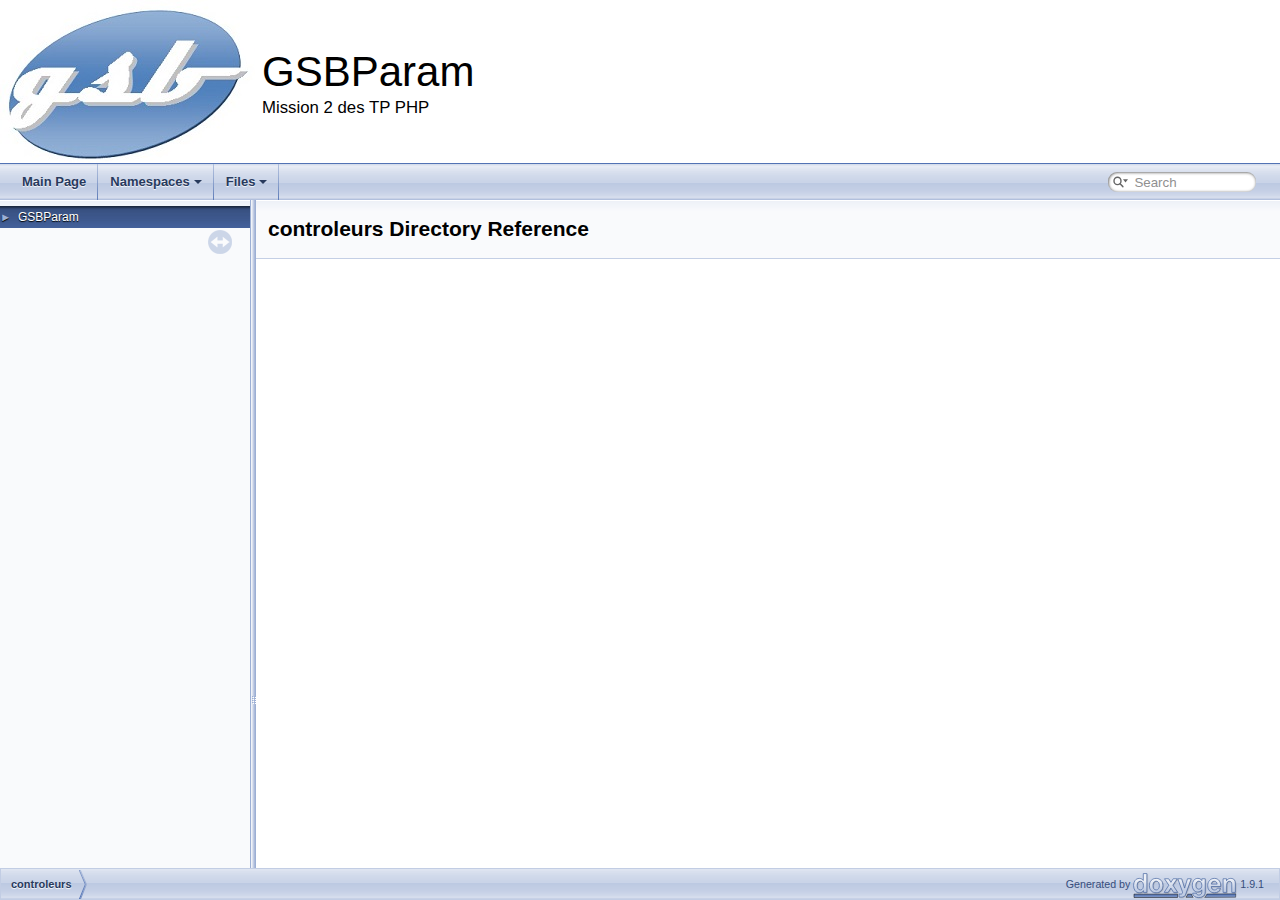
<file: html/dir_558aa45d963c097631340a2ceeb3eb2e.html>
<!DOCTYPE html PUBLIC "-//W3C//DTD XHTML 1.0 Transitional//EN" "https://www.w3.org/TR/xhtml1/DTD/xhtml1-transitional.dtd">
<html xmlns="http://www.w3.org/1999/xhtml">
<head>
<meta http-equiv="Content-Type" content="text/xhtml;charset=UTF-8"/>
<meta http-equiv="X-UA-Compatible" content="IE=9"/>
<meta name="generator" content="Doxygen 1.9.1"/>
<meta name="viewport" content="width=device-width, initial-scale=1"/>
<title>GSBParam: controleurs Directory Reference</title>
<link href="tabs.css" rel="stylesheet" type="text/css"/>
<script type="text/javascript" src="jquery.js"></script>
<script type="text/javascript" src="dynsections.js"></script>
<link href="navtree.css" rel="stylesheet" type="text/css"/>
<script type="text/javascript" src="resize.js"></script>
<script type="text/javascript" src="navtreedata.js"></script>
<script type="text/javascript" src="navtree.js"></script>
<link href="search/search.css" rel="stylesheet" type="text/css"/>
<script type="text/javascript" src="search/searchdata.js"></script>
<script type="text/javascript" src="search/search.js"></script>
<link href="doxygen.css" rel="stylesheet" type="text/css" />
</head>
<body>
<div id="top"><!-- do not remove this div, it is closed by doxygen! -->
<div id="titlearea">
<table cellspacing="0" cellpadding="0">
 <tbody>
 <tr style="height: 56px;">
  <td id="projectlogo"><img alt="Logo" src="logo.jpg"/></td>
  <td id="projectalign" style="padding-left: 0.5em;">
   <div id="projectname">GSBParam
   </div>
   <div id="projectbrief">Mission 2 des TP PHP</div>
  </td>
 </tr>
 </tbody>
</table>
</div>
<!-- end header part -->
<!-- Generated by Doxygen 1.9.1 -->
<script type="text/javascript">
/* @license magnet:?xt=urn:btih:cf05388f2679ee054f2beb29a391d25f4e673ac3&amp;dn=gpl-2.0.txt GPL-v2 */
var searchBox = new SearchBox("searchBox", "search",false,'Search','.html');
/* @license-end */
</script>
<script type="text/javascript" src="menudata.js"></script>
<script type="text/javascript" src="menu.js"></script>
<script type="text/javascript">
/* @license magnet:?xt=urn:btih:cf05388f2679ee054f2beb29a391d25f4e673ac3&amp;dn=gpl-2.0.txt GPL-v2 */
$(function() {
  initMenu('',true,false,'search.php','Search');
  $(document).ready(function() { init_search(); });
});
/* @license-end */</script>
<div id="main-nav"></div>
</div><!-- top -->
<div id="side-nav" class="ui-resizable side-nav-resizable">
  <div id="nav-tree">
    <div id="nav-tree-contents">
      <div id="nav-sync" class="sync"></div>
    </div>
  </div>
  <div id="splitbar" style="-moz-user-select:none;" 
       class="ui-resizable-handle">
  </div>
</div>
<script type="text/javascript">
/* @license magnet:?xt=urn:btih:cf05388f2679ee054f2beb29a391d25f4e673ac3&amp;dn=gpl-2.0.txt GPL-v2 */
$(document).ready(function(){initNavTree('dir_558aa45d963c097631340a2ceeb3eb2e.html',''); initResizable(); });
/* @license-end */
</script>
<div id="doc-content">
<!-- window showing the filter options -->
<div id="MSearchSelectWindow"
     onmouseover="return searchBox.OnSearchSelectShow()"
     onmouseout="return searchBox.OnSearchSelectHide()"
     onkeydown="return searchBox.OnSearchSelectKey(event)">
</div>

<!-- iframe showing the search results (closed by default) -->
<div id="MSearchResultsWindow">
<iframe src="javascript:void(0)" frameborder="0" 
        name="MSearchResults" id="MSearchResults">
</iframe>
</div>

<div class="header">
  <div class="headertitle">
<div class="title">controleurs Directory Reference</div>  </div>
</div><!--header-->
<div class="contents">
</div><!-- contents -->
</div><!-- doc-content -->
<!-- start footer part -->
<div id="nav-path" class="navpath"><!-- id is needed for treeview function! -->
  <ul>
    <li class="navelem"><a class="el" href="dir_558aa45d963c097631340a2ceeb3eb2e.html">controleurs</a></li>
    <li class="footer">Generated by <a href="https://www.doxygen.org/index.html"><img class="footer" src="doxygen.svg" width="104" height="31" alt="doxygen"/></a> 1.9.1 </li>
  </ul>
</div>
</body>
</html>
</file>
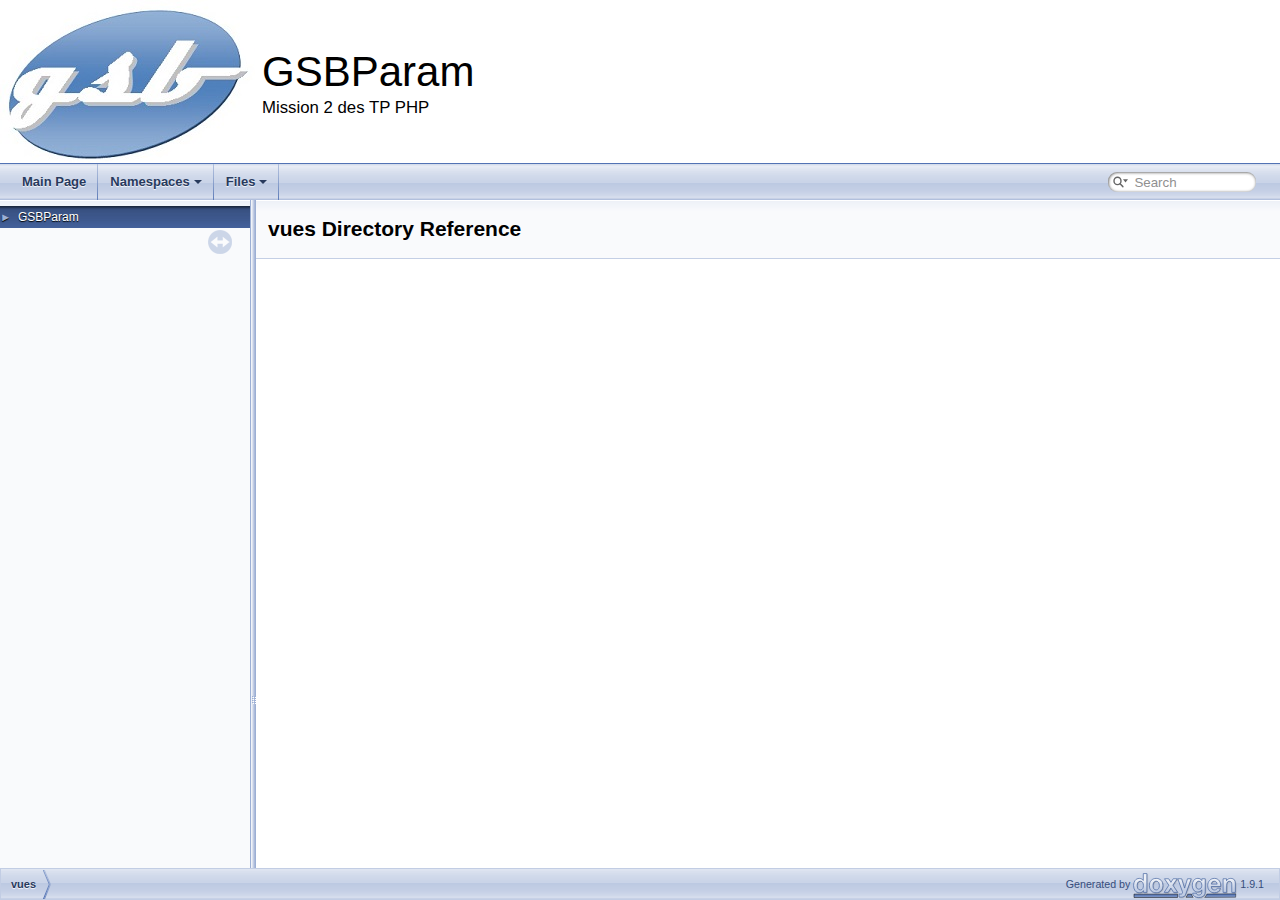
<file: html/dir_595c3ed372cc279b2f91c4681d5b0e80.html>
<!DOCTYPE html PUBLIC "-//W3C//DTD XHTML 1.0 Transitional//EN" "https://www.w3.org/TR/xhtml1/DTD/xhtml1-transitional.dtd">
<html xmlns="http://www.w3.org/1999/xhtml">
<head>
<meta http-equiv="Content-Type" content="text/xhtml;charset=UTF-8"/>
<meta http-equiv="X-UA-Compatible" content="IE=9"/>
<meta name="generator" content="Doxygen 1.9.1"/>
<meta name="viewport" content="width=device-width, initial-scale=1"/>
<title>GSBParam: vues Directory Reference</title>
<link href="tabs.css" rel="stylesheet" type="text/css"/>
<script type="text/javascript" src="jquery.js"></script>
<script type="text/javascript" src="dynsections.js"></script>
<link href="navtree.css" rel="stylesheet" type="text/css"/>
<script type="text/javascript" src="resize.js"></script>
<script type="text/javascript" src="navtreedata.js"></script>
<script type="text/javascript" src="navtree.js"></script>
<link href="search/search.css" rel="stylesheet" type="text/css"/>
<script type="text/javascript" src="search/searchdata.js"></script>
<script type="text/javascript" src="search/search.js"></script>
<link href="doxygen.css" rel="stylesheet" type="text/css" />
</head>
<body>
<div id="top"><!-- do not remove this div, it is closed by doxygen! -->
<div id="titlearea">
<table cellspacing="0" cellpadding="0">
 <tbody>
 <tr style="height: 56px;">
  <td id="projectlogo"><img alt="Logo" src="logo.jpg"/></td>
  <td id="projectalign" style="padding-left: 0.5em;">
   <div id="projectname">GSBParam
   </div>
   <div id="projectbrief">Mission 2 des TP PHP</div>
  </td>
 </tr>
 </tbody>
</table>
</div>
<!-- end header part -->
<!-- Generated by Doxygen 1.9.1 -->
<script type="text/javascript">
/* @license magnet:?xt=urn:btih:cf05388f2679ee054f2beb29a391d25f4e673ac3&amp;dn=gpl-2.0.txt GPL-v2 */
var searchBox = new SearchBox("searchBox", "search",false,'Search','.html');
/* @license-end */
</script>
<script type="text/javascript" src="menudata.js"></script>
<script type="text/javascript" src="menu.js"></script>
<script type="text/javascript">
/* @license magnet:?xt=urn:btih:cf05388f2679ee054f2beb29a391d25f4e673ac3&amp;dn=gpl-2.0.txt GPL-v2 */
$(function() {
  initMenu('',true,false,'search.php','Search');
  $(document).ready(function() { init_search(); });
});
/* @license-end */</script>
<div id="main-nav"></div>
</div><!-- top -->
<div id="side-nav" class="ui-resizable side-nav-resizable">
  <div id="nav-tree">
    <div id="nav-tree-contents">
      <div id="nav-sync" class="sync"></div>
    </div>
  </div>
  <div id="splitbar" style="-moz-user-select:none;" 
       class="ui-resizable-handle">
  </div>
</div>
<script type="text/javascript">
/* @license magnet:?xt=urn:btih:cf05388f2679ee054f2beb29a391d25f4e673ac3&amp;dn=gpl-2.0.txt GPL-v2 */
$(document).ready(function(){initNavTree('dir_595c3ed372cc279b2f91c4681d5b0e80.html',''); initResizable(); });
/* @license-end */
</script>
<div id="doc-content">
<!-- window showing the filter options -->
<div id="MSearchSelectWindow"
     onmouseover="return searchBox.OnSearchSelectShow()"
     onmouseout="return searchBox.OnSearchSelectHide()"
     onkeydown="return searchBox.OnSearchSelectKey(event)">
</div>

<!-- iframe showing the search results (closed by default) -->
<div id="MSearchResultsWindow">
<iframe src="javascript:void(0)" frameborder="0" 
        name="MSearchResults" id="MSearchResults">
</iframe>
</div>

<div class="header">
  <div class="headertitle">
<div class="title">vues Directory Reference</div>  </div>
</div><!--header-->
<div class="contents">
</div><!-- contents -->
</div><!-- doc-content -->
<!-- start footer part -->
<div id="nav-path" class="navpath"><!-- id is needed for treeview function! -->
  <ul>
    <li class="navelem"><a class="el" href="dir_595c3ed372cc279b2f91c4681d5b0e80.html">vues</a></li>
    <li class="footer">Generated by <a href="https://www.doxygen.org/index.html"><img class="footer" src="doxygen.svg" width="104" height="31" alt="doxygen"/></a> 1.9.1 </li>
  </ul>
</div>
</body>
</html>
</file>
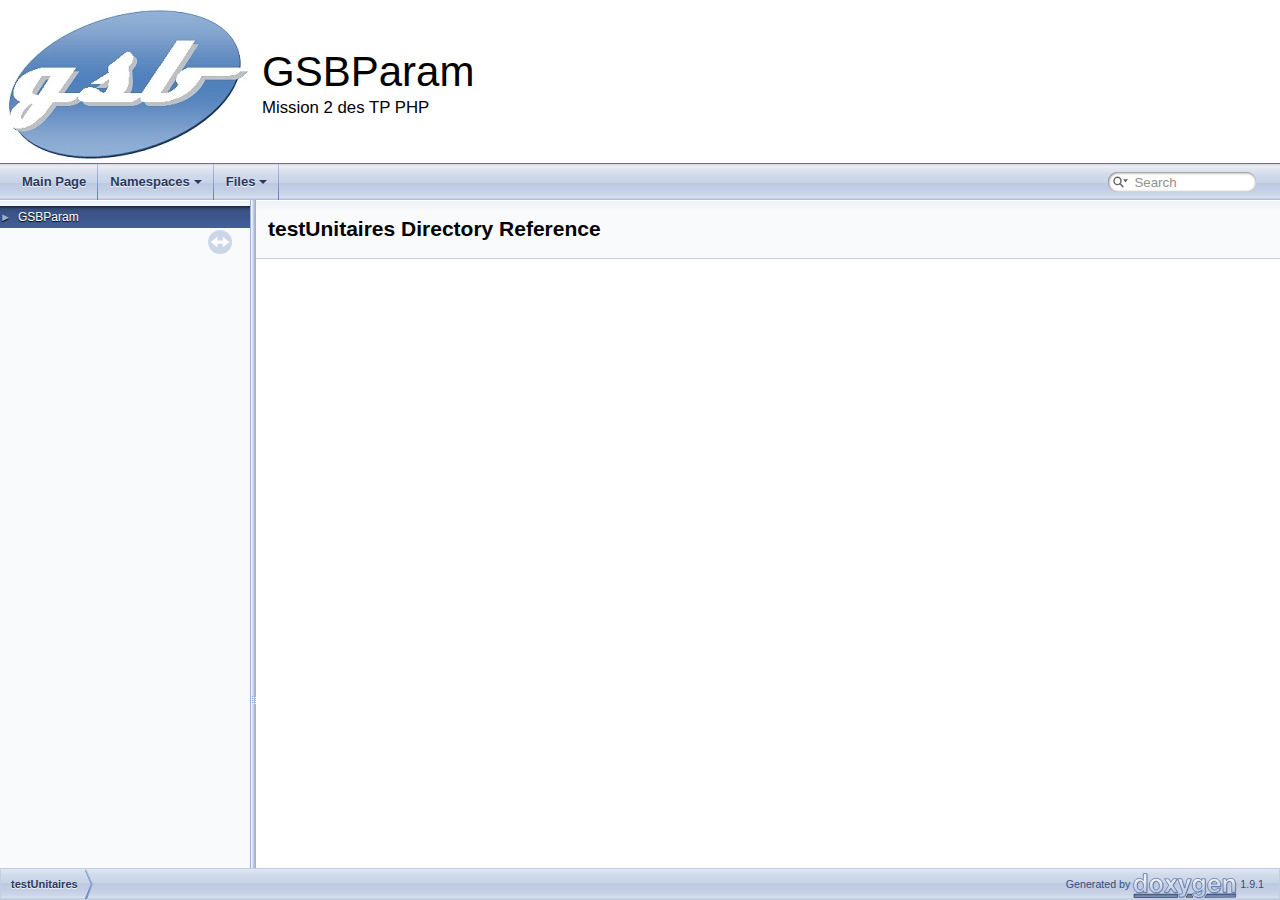
<file: html/dir_e585153297079f069717a11c4ae71967.html>
<!DOCTYPE html PUBLIC "-//W3C//DTD XHTML 1.0 Transitional//EN" "https://www.w3.org/TR/xhtml1/DTD/xhtml1-transitional.dtd">
<html xmlns="http://www.w3.org/1999/xhtml">
<head>
<meta http-equiv="Content-Type" content="text/xhtml;charset=UTF-8"/>
<meta http-equiv="X-UA-Compatible" content="IE=9"/>
<meta name="generator" content="Doxygen 1.9.1"/>
<meta name="viewport" content="width=device-width, initial-scale=1"/>
<title>GSBParam: testUnitaires Directory Reference</title>
<link href="tabs.css" rel="stylesheet" type="text/css"/>
<script type="text/javascript" src="jquery.js"></script>
<script type="text/javascript" src="dynsections.js"></script>
<link href="navtree.css" rel="stylesheet" type="text/css"/>
<script type="text/javascript" src="resize.js"></script>
<script type="text/javascript" src="navtreedata.js"></script>
<script type="text/javascript" src="navtree.js"></script>
<link href="search/search.css" rel="stylesheet" type="text/css"/>
<script type="text/javascript" src="search/searchdata.js"></script>
<script type="text/javascript" src="search/search.js"></script>
<link href="doxygen.css" rel="stylesheet" type="text/css" />
</head>
<body>
<div id="top"><!-- do not remove this div, it is closed by doxygen! -->
<div id="titlearea">
<table cellspacing="0" cellpadding="0">
 <tbody>
 <tr style="height: 56px;">
  <td id="projectlogo"><img alt="Logo" src="logo.jpg"/></td>
  <td id="projectalign" style="padding-left: 0.5em;">
   <div id="projectname">GSBParam
   </div>
   <div id="projectbrief">Mission 2 des TP PHP</div>
  </td>
 </tr>
 </tbody>
</table>
</div>
<!-- end header part -->
<!-- Generated by Doxygen 1.9.1 -->
<script type="text/javascript">
/* @license magnet:?xt=urn:btih:cf05388f2679ee054f2beb29a391d25f4e673ac3&amp;dn=gpl-2.0.txt GPL-v2 */
var searchBox = new SearchBox("searchBox", "search",false,'Search','.html');
/* @license-end */
</script>
<script type="text/javascript" src="menudata.js"></script>
<script type="text/javascript" src="menu.js"></script>
<script type="text/javascript">
/* @license magnet:?xt=urn:btih:cf05388f2679ee054f2beb29a391d25f4e673ac3&amp;dn=gpl-2.0.txt GPL-v2 */
$(function() {
  initMenu('',true,false,'search.php','Search');
  $(document).ready(function() { init_search(); });
});
/* @license-end */</script>
<div id="main-nav"></div>
</div><!-- top -->
<div id="side-nav" class="ui-resizable side-nav-resizable">
  <div id="nav-tree">
    <div id="nav-tree-contents">
      <div id="nav-sync" class="sync"></div>
    </div>
  </div>
  <div id="splitbar" style="-moz-user-select:none;" 
       class="ui-resizable-handle">
  </div>
</div>
<script type="text/javascript">
/* @license magnet:?xt=urn:btih:cf05388f2679ee054f2beb29a391d25f4e673ac3&amp;dn=gpl-2.0.txt GPL-v2 */
$(document).ready(function(){initNavTree('dir_e585153297079f069717a11c4ae71967.html',''); initResizable(); });
/* @license-end */
</script>
<div id="doc-content">
<!-- window showing the filter options -->
<div id="MSearchSelectWindow"
     onmouseover="return searchBox.OnSearchSelectShow()"
     onmouseout="return searchBox.OnSearchSelectHide()"
     onkeydown="return searchBox.OnSearchSelectKey(event)">
</div>

<!-- iframe showing the search results (closed by default) -->
<div id="MSearchResultsWindow">
<iframe src="javascript:void(0)" frameborder="0" 
        name="MSearchResults" id="MSearchResults">
</iframe>
</div>

<div class="header">
  <div class="headertitle">
<div class="title">testUnitaires Directory Reference</div>  </div>
</div><!--header-->
<div class="contents">
</div><!-- contents -->
</div><!-- doc-content -->
<!-- start footer part -->
<div id="nav-path" class="navpath"><!-- id is needed for treeview function! -->
  <ul>
    <li class="navelem"><a class="el" href="dir_e585153297079f069717a11c4ae71967.html">testUnitaires</a></li>
    <li class="footer">Generated by <a href="https://www.doxygen.org/index.html"><img class="footer" src="doxygen.svg" width="104" height="31" alt="doxygen"/></a> 1.9.1 </li>
  </ul>
</div>
</body>
</html>
</file>
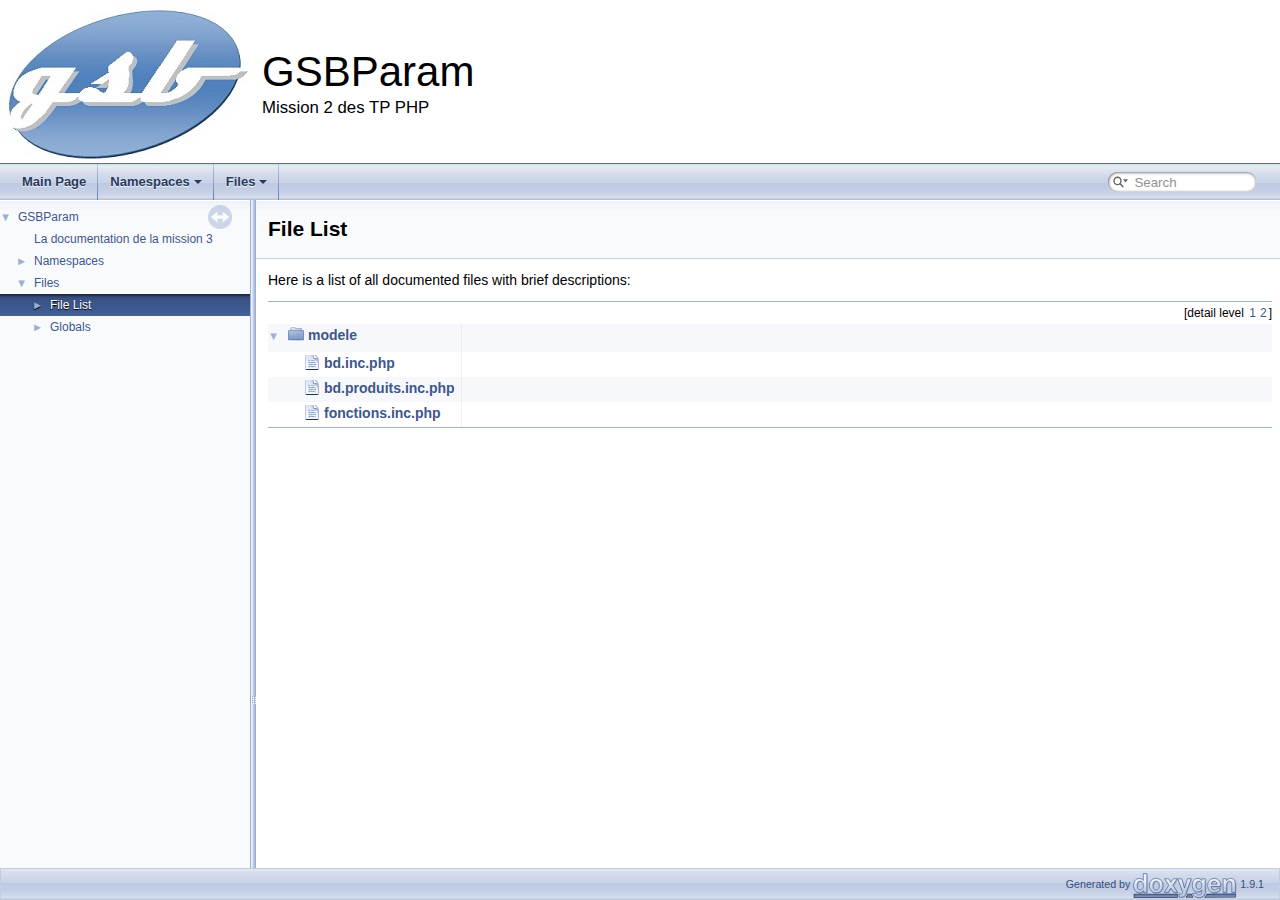
<file: html/files.html>
<!DOCTYPE html PUBLIC "-//W3C//DTD XHTML 1.0 Transitional//EN" "https://www.w3.org/TR/xhtml1/DTD/xhtml1-transitional.dtd">
<html xmlns="http://www.w3.org/1999/xhtml">
<head>
<meta http-equiv="Content-Type" content="text/xhtml;charset=UTF-8"/>
<meta http-equiv="X-UA-Compatible" content="IE=9"/>
<meta name="generator" content="Doxygen 1.9.1"/>
<meta name="viewport" content="width=device-width, initial-scale=1"/>
<title>GSBParam: File List</title>
<link href="tabs.css" rel="stylesheet" type="text/css"/>
<script type="text/javascript" src="jquery.js"></script>
<script type="text/javascript" src="dynsections.js"></script>
<link href="navtree.css" rel="stylesheet" type="text/css"/>
<script type="text/javascript" src="resize.js"></script>
<script type="text/javascript" src="navtreedata.js"></script>
<script type="text/javascript" src="navtree.js"></script>
<link href="search/search.css" rel="stylesheet" type="text/css"/>
<script type="text/javascript" src="search/searchdata.js"></script>
<script type="text/javascript" src="search/search.js"></script>
<link href="doxygen.css" rel="stylesheet" type="text/css" />
</head>
<body>
<div id="top"><!-- do not remove this div, it is closed by doxygen! -->
<div id="titlearea">
<table cellspacing="0" cellpadding="0">
 <tbody>
 <tr style="height: 56px;">
  <td id="projectlogo"><img alt="Logo" src="logo.jpg"/></td>
  <td id="projectalign" style="padding-left: 0.5em;">
   <div id="projectname">GSBParam
   </div>
   <div id="projectbrief">Mission 2 des TP PHP</div>
  </td>
 </tr>
 </tbody>
</table>
</div>
<!-- end header part -->
<!-- Generated by Doxygen 1.9.1 -->
<script type="text/javascript">
/* @license magnet:?xt=urn:btih:cf05388f2679ee054f2beb29a391d25f4e673ac3&amp;dn=gpl-2.0.txt GPL-v2 */
var searchBox = new SearchBox("searchBox", "search",false,'Search','.html');
/* @license-end */
</script>
<script type="text/javascript" src="menudata.js"></script>
<script type="text/javascript" src="menu.js"></script>
<script type="text/javascript">
/* @license magnet:?xt=urn:btih:cf05388f2679ee054f2beb29a391d25f4e673ac3&amp;dn=gpl-2.0.txt GPL-v2 */
$(function() {
  initMenu('',true,false,'search.php','Search');
  $(document).ready(function() { init_search(); });
});
/* @license-end */</script>
<div id="main-nav"></div>
</div><!-- top -->
<div id="side-nav" class="ui-resizable side-nav-resizable">
  <div id="nav-tree">
    <div id="nav-tree-contents">
      <div id="nav-sync" class="sync"></div>
    </div>
  </div>
  <div id="splitbar" style="-moz-user-select:none;" 
       class="ui-resizable-handle">
  </div>
</div>
<script type="text/javascript">
/* @license magnet:?xt=urn:btih:cf05388f2679ee054f2beb29a391d25f4e673ac3&amp;dn=gpl-2.0.txt GPL-v2 */
$(document).ready(function(){initNavTree('files.html',''); initResizable(); });
/* @license-end */
</script>
<div id="doc-content">
<!-- window showing the filter options -->
<div id="MSearchSelectWindow"
     onmouseover="return searchBox.OnSearchSelectShow()"
     onmouseout="return searchBox.OnSearchSelectHide()"
     onkeydown="return searchBox.OnSearchSelectKey(event)">
</div>

<!-- iframe showing the search results (closed by default) -->
<div id="MSearchResultsWindow">
<iframe src="javascript:void(0)" frameborder="0" 
        name="MSearchResults" id="MSearchResults">
</iframe>
</div>

<div class="header">
  <div class="headertitle">
<div class="title">File List</div>  </div>
</div><!--header-->
<div class="contents">
<div class="textblock">Here is a list of all documented files with brief descriptions:</div><div class="directory">
<div class="levels">[detail level <span onclick="javascript:toggleLevel(1);">1</span><span onclick="javascript:toggleLevel(2);">2</span>]</div><table class="directory">
<tr id="row_0_" class="even"><td class="entry"><span style="width:0px;display:inline-block;">&#160;</span><span id="arr_0_" class="arrow" onclick="toggleFolder('0_')">&#9660;</span><span id="img_0_" class="iconfopen" onclick="toggleFolder('0_')">&#160;</span><a class="el" href="dir_2e0e0ebfc332dfb3a8c7a05d4cfced85.html" target="_self">modele</a></td><td class="desc"></td></tr>
<tr id="row_0_0_"><td class="entry"><span style="width:32px;display:inline-block;">&#160;</span><span class="icondoc"></span><a class="el" href="bd_8inc_8php.html" target="_self">bd.inc.php</a></td><td class="desc"></td></tr>
<tr id="row_0_1_" class="even"><td class="entry"><span style="width:32px;display:inline-block;">&#160;</span><span class="icondoc"></span><a class="el" href="bd_8produits_8inc_8php.html" target="_self">bd.produits.inc.php</a></td><td class="desc"></td></tr>
<tr id="row_0_2_"><td class="entry"><span style="width:32px;display:inline-block;">&#160;</span><span class="icondoc"></span><a class="el" href="fonctions_8inc_8php.html" target="_self">fonctions.inc.php</a></td><td class="desc"></td></tr>
</table>
</div><!-- directory -->
</div><!-- contents -->
</div><!-- doc-content -->
<!-- start footer part -->
<div id="nav-path" class="navpath"><!-- id is needed for treeview function! -->
  <ul>
    <li class="footer">Generated by <a href="https://www.doxygen.org/index.html"><img class="footer" src="doxygen.svg" width="104" height="31" alt="doxygen"/></a> 1.9.1 </li>
  </ul>
</div>
</body>
</html>
</file>
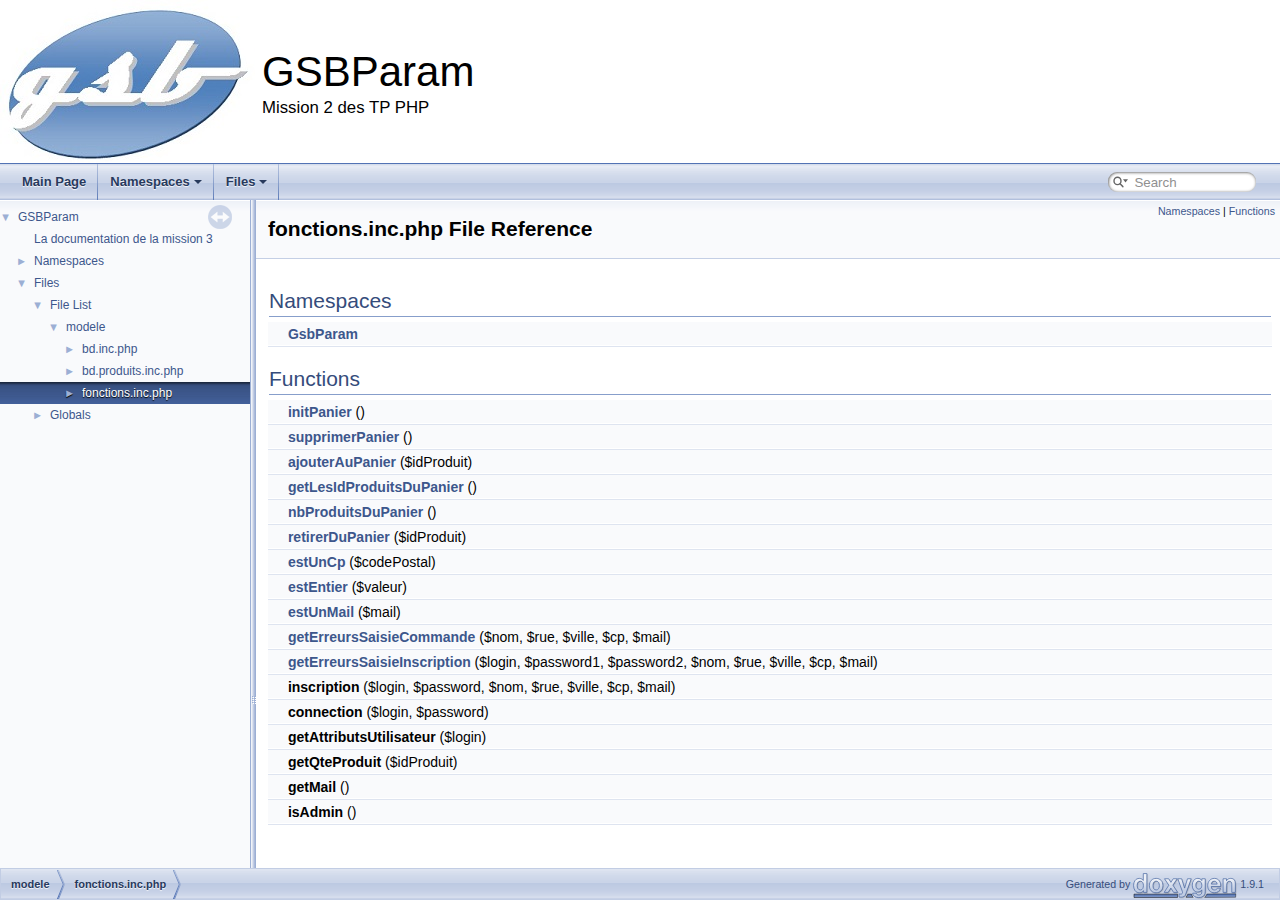
<file: html/fonctions_8inc_8php.html>
<!DOCTYPE html PUBLIC "-//W3C//DTD XHTML 1.0 Transitional//EN" "https://www.w3.org/TR/xhtml1/DTD/xhtml1-transitional.dtd">
<html xmlns="http://www.w3.org/1999/xhtml">
<head>
<meta http-equiv="Content-Type" content="text/xhtml;charset=UTF-8"/>
<meta http-equiv="X-UA-Compatible" content="IE=9"/>
<meta name="generator" content="Doxygen 1.9.1"/>
<meta name="viewport" content="width=device-width, initial-scale=1"/>
<title>GSBParam: modele/fonctions.inc.php File Reference</title>
<link href="tabs.css" rel="stylesheet" type="text/css"/>
<script type="text/javascript" src="jquery.js"></script>
<script type="text/javascript" src="dynsections.js"></script>
<link href="navtree.css" rel="stylesheet" type="text/css"/>
<script type="text/javascript" src="resize.js"></script>
<script type="text/javascript" src="navtreedata.js"></script>
<script type="text/javascript" src="navtree.js"></script>
<link href="search/search.css" rel="stylesheet" type="text/css"/>
<script type="text/javascript" src="search/searchdata.js"></script>
<script type="text/javascript" src="search/search.js"></script>
<link href="doxygen.css" rel="stylesheet" type="text/css" />
</head>
<body>
<div id="top"><!-- do not remove this div, it is closed by doxygen! -->
<div id="titlearea">
<table cellspacing="0" cellpadding="0">
 <tbody>
 <tr style="height: 56px;">
  <td id="projectlogo"><img alt="Logo" src="logo.jpg"/></td>
  <td id="projectalign" style="padding-left: 0.5em;">
   <div id="projectname">GSBParam
   </div>
   <div id="projectbrief">Mission 2 des TP PHP</div>
  </td>
 </tr>
 </tbody>
</table>
</div>
<!-- end header part -->
<!-- Generated by Doxygen 1.9.1 -->
<script type="text/javascript">
/* @license magnet:?xt=urn:btih:cf05388f2679ee054f2beb29a391d25f4e673ac3&amp;dn=gpl-2.0.txt GPL-v2 */
var searchBox = new SearchBox("searchBox", "search",false,'Search','.html');
/* @license-end */
</script>
<script type="text/javascript" src="menudata.js"></script>
<script type="text/javascript" src="menu.js"></script>
<script type="text/javascript">
/* @license magnet:?xt=urn:btih:cf05388f2679ee054f2beb29a391d25f4e673ac3&amp;dn=gpl-2.0.txt GPL-v2 */
$(function() {
  initMenu('',true,false,'search.php','Search');
  $(document).ready(function() { init_search(); });
});
/* @license-end */</script>
<div id="main-nav"></div>
</div><!-- top -->
<div id="side-nav" class="ui-resizable side-nav-resizable">
  <div id="nav-tree">
    <div id="nav-tree-contents">
      <div id="nav-sync" class="sync"></div>
    </div>
  </div>
  <div id="splitbar" style="-moz-user-select:none;" 
       class="ui-resizable-handle">
  </div>
</div>
<script type="text/javascript">
/* @license magnet:?xt=urn:btih:cf05388f2679ee054f2beb29a391d25f4e673ac3&amp;dn=gpl-2.0.txt GPL-v2 */
$(document).ready(function(){initNavTree('fonctions_8inc_8php.html',''); initResizable(); });
/* @license-end */
</script>
<div id="doc-content">
<!-- window showing the filter options -->
<div id="MSearchSelectWindow"
     onmouseover="return searchBox.OnSearchSelectShow()"
     onmouseout="return searchBox.OnSearchSelectHide()"
     onkeydown="return searchBox.OnSearchSelectKey(event)">
</div>

<!-- iframe showing the search results (closed by default) -->
<div id="MSearchResultsWindow">
<iframe src="javascript:void(0)" frameborder="0" 
        name="MSearchResults" id="MSearchResults">
</iframe>
</div>

<div class="header">
  <div class="summary">
<a href="#namespaces">Namespaces</a> &#124;
<a href="#func-members">Functions</a>  </div>
  <div class="headertitle">
<div class="title">fonctions.inc.php File Reference</div>  </div>
</div><!--header-->
<div class="contents">
<table class="memberdecls">
<tr class="heading"><td colspan="2"><h2 class="groupheader"><a name="namespaces"></a>
Namespaces</h2></td></tr>
<tr class="memitem:namespace_gsb_param"><td class="memItemLeft" align="right" valign="top"> &#160;</td><td class="memItemRight" valign="bottom"><a class="el" href="namespace_gsb_param.html">GsbParam</a></td></tr>
<tr class="separator:"><td class="memSeparator" colspan="2">&#160;</td></tr>
</table><table class="memberdecls">
<tr class="heading"><td colspan="2"><h2 class="groupheader"><a name="func-members"></a>
Functions</h2></td></tr>
<tr class="memitem:a7c3f3b6845445b896480e3bd6b9ec6ae"><td class="memItemLeft" align="right" valign="top">&#160;</td><td class="memItemRight" valign="bottom"><a class="el" href="fonctions_8inc_8php.html#a7c3f3b6845445b896480e3bd6b9ec6ae">initPanier</a> ()</td></tr>
<tr class="separator:a7c3f3b6845445b896480e3bd6b9ec6ae"><td class="memSeparator" colspan="2">&#160;</td></tr>
<tr class="memitem:a6d2472e7b8bc9e7d0f546cece9d4f6c8"><td class="memItemLeft" align="right" valign="top">&#160;</td><td class="memItemRight" valign="bottom"><a class="el" href="fonctions_8inc_8php.html#a6d2472e7b8bc9e7d0f546cece9d4f6c8">supprimerPanier</a> ()</td></tr>
<tr class="separator:a6d2472e7b8bc9e7d0f546cece9d4f6c8"><td class="memSeparator" colspan="2">&#160;</td></tr>
<tr class="memitem:aa9d617d702da2755a6f308ad7748f49d"><td class="memItemLeft" align="right" valign="top">&#160;</td><td class="memItemRight" valign="bottom"><a class="el" href="fonctions_8inc_8php.html#aa9d617d702da2755a6f308ad7748f49d">ajouterAuPanier</a> ($idProduit)</td></tr>
<tr class="separator:aa9d617d702da2755a6f308ad7748f49d"><td class="memSeparator" colspan="2">&#160;</td></tr>
<tr class="memitem:a59a95455bd9ca8f5253abd17d3072a97"><td class="memItemLeft" align="right" valign="top">&#160;</td><td class="memItemRight" valign="bottom"><a class="el" href="fonctions_8inc_8php.html#a59a95455bd9ca8f5253abd17d3072a97">getLesIdProduitsDuPanier</a> ()</td></tr>
<tr class="separator:a59a95455bd9ca8f5253abd17d3072a97"><td class="memSeparator" colspan="2">&#160;</td></tr>
<tr class="memitem:a40295a28174a0eccf95afe21322bbab7"><td class="memItemLeft" align="right" valign="top">&#160;</td><td class="memItemRight" valign="bottom"><a class="el" href="fonctions_8inc_8php.html#a40295a28174a0eccf95afe21322bbab7">nbProduitsDuPanier</a> ()</td></tr>
<tr class="separator:a40295a28174a0eccf95afe21322bbab7"><td class="memSeparator" colspan="2">&#160;</td></tr>
<tr class="memitem:a9abbd8b2a086aad084ad4ebcaa79d740"><td class="memItemLeft" align="right" valign="top">&#160;</td><td class="memItemRight" valign="bottom"><a class="el" href="fonctions_8inc_8php.html#a9abbd8b2a086aad084ad4ebcaa79d740">retirerDuPanier</a> ($idProduit)</td></tr>
<tr class="separator:a9abbd8b2a086aad084ad4ebcaa79d740"><td class="memSeparator" colspan="2">&#160;</td></tr>
<tr class="memitem:a84de5caad41b5a853d48722806e001f6"><td class="memItemLeft" align="right" valign="top">&#160;</td><td class="memItemRight" valign="bottom"><a class="el" href="fonctions_8inc_8php.html#a84de5caad41b5a853d48722806e001f6">estUnCp</a> ($codePostal)</td></tr>
<tr class="separator:a84de5caad41b5a853d48722806e001f6"><td class="memSeparator" colspan="2">&#160;</td></tr>
<tr class="memitem:af8cba6b0c8902dc65b7522b5952b30bf"><td class="memItemLeft" align="right" valign="top">&#160;</td><td class="memItemRight" valign="bottom"><a class="el" href="fonctions_8inc_8php.html#af8cba6b0c8902dc65b7522b5952b30bf">estEntier</a> ($valeur)</td></tr>
<tr class="separator:af8cba6b0c8902dc65b7522b5952b30bf"><td class="memSeparator" colspan="2">&#160;</td></tr>
<tr class="memitem:aead423fbfa9fbd9217e69173452122c7"><td class="memItemLeft" align="right" valign="top">&#160;</td><td class="memItemRight" valign="bottom"><a class="el" href="fonctions_8inc_8php.html#aead423fbfa9fbd9217e69173452122c7">estUnMail</a> ($mail)</td></tr>
<tr class="separator:aead423fbfa9fbd9217e69173452122c7"><td class="memSeparator" colspan="2">&#160;</td></tr>
<tr class="memitem:a810b47f6ec8b91f7e04c5069352184ec"><td class="memItemLeft" align="right" valign="top">&#160;</td><td class="memItemRight" valign="bottom"><a class="el" href="fonctions_8inc_8php.html#a810b47f6ec8b91f7e04c5069352184ec">getErreursSaisieCommande</a> ($nom, $rue, $ville, $cp, $mail)</td></tr>
<tr class="separator:a810b47f6ec8b91f7e04c5069352184ec"><td class="memSeparator" colspan="2">&#160;</td></tr>
<tr class="memitem:a4e56a29462cdbc196ddf1fa687337612"><td class="memItemLeft" align="right" valign="top">&#160;</td><td class="memItemRight" valign="bottom"><a class="el" href="fonctions_8inc_8php.html#a4e56a29462cdbc196ddf1fa687337612">getErreursSaisieInscription</a> ($login, $password1, $password2, $nom, $rue, $ville, $cp, $mail)</td></tr>
<tr class="separator:a4e56a29462cdbc196ddf1fa687337612"><td class="memSeparator" colspan="2">&#160;</td></tr>
<tr class="memitem:adf967bc456089e1dc29334e62c6119a4"><td class="memItemLeft" align="right" valign="top"><a id="adf967bc456089e1dc29334e62c6119a4"></a>
&#160;</td><td class="memItemRight" valign="bottom"><b>inscription</b> ($login, $password, $nom, $rue, $ville, $cp, $mail)</td></tr>
<tr class="separator:adf967bc456089e1dc29334e62c6119a4"><td class="memSeparator" colspan="2">&#160;</td></tr>
<tr class="memitem:a356c923ae0987d79676c8f1db411e0ae"><td class="memItemLeft" align="right" valign="top"><a id="a356c923ae0987d79676c8f1db411e0ae"></a>
&#160;</td><td class="memItemRight" valign="bottom"><b>connection</b> ($login, $password)</td></tr>
<tr class="separator:a356c923ae0987d79676c8f1db411e0ae"><td class="memSeparator" colspan="2">&#160;</td></tr>
<tr class="memitem:a92c92f249f4acaf8e744bf3ce3d7fed3"><td class="memItemLeft" align="right" valign="top"><a id="a92c92f249f4acaf8e744bf3ce3d7fed3"></a>
&#160;</td><td class="memItemRight" valign="bottom"><b>getAttributsUtilisateur</b> ($login)</td></tr>
<tr class="separator:a92c92f249f4acaf8e744bf3ce3d7fed3"><td class="memSeparator" colspan="2">&#160;</td></tr>
<tr class="memitem:a0f86d06ad96a224939003cb9959f5b42"><td class="memItemLeft" align="right" valign="top"><a id="a0f86d06ad96a224939003cb9959f5b42"></a>
&#160;</td><td class="memItemRight" valign="bottom"><b>getQteProduit</b> ($idProduit)</td></tr>
<tr class="separator:a0f86d06ad96a224939003cb9959f5b42"><td class="memSeparator" colspan="2">&#160;</td></tr>
<tr class="memitem:ae4923d9ec6cf4408080fc1c37e20e0ba"><td class="memItemLeft" align="right" valign="top"><a id="ae4923d9ec6cf4408080fc1c37e20e0ba"></a>
&#160;</td><td class="memItemRight" valign="bottom"><b>getMail</b> ()</td></tr>
<tr class="separator:ae4923d9ec6cf4408080fc1c37e20e0ba"><td class="memSeparator" colspan="2">&#160;</td></tr>
<tr class="memitem:aabf23b66cd362adaa508de5bfb22706a"><td class="memItemLeft" align="right" valign="top"><a id="aabf23b66cd362adaa508de5bfb22706a"></a>
&#160;</td><td class="memItemRight" valign="bottom"><b>isAdmin</b> ()</td></tr>
<tr class="separator:aabf23b66cd362adaa508de5bfb22706a"><td class="memSeparator" colspan="2">&#160;</td></tr>
</table>
<a name="details" id="details"></a><h2 class="groupheader">Detailed Description</h2>
<div class="textblock"><dl class="section author"><dt>Author</dt><dd>Marielle Jouin <a href="#" onclick="location.href='mai'+'lto:'+'jou'+'in'+'.ma'+'ri'+'ell'+'e@'+'gma'+'il'+'.co'+'m'; return false;">jouin<span style="display: none;">.nosp@m.</span>.mar<span style="display: none;">.nosp@m.</span>ielle<span style="display: none;">.nosp@m.</span>@gma<span style="display: none;">.nosp@m.</span>il.co<span style="display: none;">.nosp@m.</span>m</a> </dd></dl>
<dl class="section version"><dt>Version</dt><dd>2.0 </dd></dl>
<dl class="section date"><dt>Date</dt><dd>juin 2021</dd></dl>
<p>contient les fonctions qui ne font pas accès aux données de la BD</p>
<p>regroupe les fonctions pour gérer le panier, et les erreurs de saisie dans le formulaire de commande </p>
</div><h2 class="groupheader">Function Documentation</h2>
<a id="aa9d617d702da2755a6f308ad7748f49d"></a>
<h2 class="memtitle"><span class="permalink"><a href="#aa9d617d702da2755a6f308ad7748f49d">&#9670;&nbsp;</a></span>ajouterAuPanier()</h2>

<div class="memitem">
<div class="memproto">
      <table class="memname">
        <tr>
          <td class="memname">ajouterAuPanier </td>
          <td>(</td>
          <td class="paramtype">&#160;</td>
          <td class="paramname"><em>$idProduit</em></td><td>)</td>
          <td></td>
        </tr>
      </table>
</div><div class="memdoc">
<p>Ajoute un produit au panier</p>
<p>Teste si l'identifiant du produit est déjà dans la variable session ajoute l'identifiant à la variable de type session dans le cas où où l'identifiant du produit n'a pas été trouvé</p>
<dl class="params"><dt>Parameters</dt><dd>
  <table class="params">
    <tr><td class="paramtype">string</td><td class="paramname">$idProduit</td><td>identifiant de produit </td></tr>
  </table>
  </dd>
</dl>
<dl class="section return"><dt>Returns</dt><dd>boolean $ok vrai si le produit n'était pas dans la variable, faux sinon </dd></dl>

</div>
</div>
<a id="af8cba6b0c8902dc65b7522b5952b30bf"></a>
<h2 class="memtitle"><span class="permalink"><a href="#af8cba6b0c8902dc65b7522b5952b30bf">&#9670;&nbsp;</a></span>estEntier()</h2>

<div class="memitem">
<div class="memproto">
      <table class="memname">
        <tr>
          <td class="memname">estEntier </td>
          <td>(</td>
          <td class="paramtype">&#160;</td>
          <td class="paramname"><em>$valeur</em></td><td>)</td>
          <td></td>
        </tr>
      </table>
</div><div class="memdoc">
<p>teste si une chaîne est un entier</p>
<p>Teste si la chaîne ne contient que des chiffres</p>
<dl class="params"><dt>Parameters</dt><dd>
  <table class="params">
    <tr><td class="paramtype">string</td><td class="paramname">$valeur</td><td>la chaîne testée </td></tr>
  </table>
  </dd>
</dl>
<dl class="section return"><dt>Returns</dt><dd>boolean $ok vrai ou faux </dd></dl>

</div>
</div>
<a id="a84de5caad41b5a853d48722806e001f6"></a>
<h2 class="memtitle"><span class="permalink"><a href="#a84de5caad41b5a853d48722806e001f6">&#9670;&nbsp;</a></span>estUnCp()</h2>

<div class="memitem">
<div class="memproto">
      <table class="memname">
        <tr>
          <td class="memname">estUnCp </td>
          <td>(</td>
          <td class="paramtype">&#160;</td>
          <td class="paramname"><em>$codePostal</em></td><td>)</td>
          <td></td>
        </tr>
      </table>
</div><div class="memdoc">
<p>teste si une chaîne a un format de code postal</p>
<p>Teste le nombre de caractères de la chaîne et le type entier (composé de chiffres)</p>
<dl class="params"><dt>Parameters</dt><dd>
  <table class="params">
    <tr><td class="paramtype">string</td><td class="paramname">$codePostal</td><td>la chaîne testée </td></tr>
  </table>
  </dd>
</dl>
<dl class="section return"><dt>Returns</dt><dd>boolean $ok vrai ou faux </dd></dl>

</div>
</div>
<a id="aead423fbfa9fbd9217e69173452122c7"></a>
<h2 class="memtitle"><span class="permalink"><a href="#aead423fbfa9fbd9217e69173452122c7">&#9670;&nbsp;</a></span>estUnMail()</h2>

<div class="memitem">
<div class="memproto">
      <table class="memname">
        <tr>
          <td class="memname">estUnMail </td>
          <td>(</td>
          <td class="paramtype">&#160;</td>
          <td class="paramname"><em>$mail</em></td><td>)</td>
          <td></td>
        </tr>
      </table>
</div><div class="memdoc">
<p>Teste si une chaîne a le format d'un mail</p>
<p>Utilise les expressions régulières</p>
<dl class="params"><dt>Parameters</dt><dd>
  <table class="params">
    <tr><td class="paramtype">string</td><td class="paramname">$mail</td><td>la chaîne testée </td></tr>
  </table>
  </dd>
</dl>
<dl class="section return"><dt>Returns</dt><dd>boolean $ok vrai ou faux </dd></dl>

</div>
</div>
<a id="a810b47f6ec8b91f7e04c5069352184ec"></a>
<h2 class="memtitle"><span class="permalink"><a href="#a810b47f6ec8b91f7e04c5069352184ec">&#9670;&nbsp;</a></span>getErreursSaisieCommande()</h2>

<div class="memitem">
<div class="memproto">
      <table class="memname">
        <tr>
          <td class="memname">getErreursSaisieCommande </td>
          <td>(</td>
          <td class="paramtype">&#160;</td>
          <td class="paramname"><em>$nom</em>, </td>
        </tr>
        <tr>
          <td class="paramkey"></td>
          <td></td>
          <td class="paramtype">&#160;</td>
          <td class="paramname"><em>$rue</em>, </td>
        </tr>
        <tr>
          <td class="paramkey"></td>
          <td></td>
          <td class="paramtype">&#160;</td>
          <td class="paramname"><em>$ville</em>, </td>
        </tr>
        <tr>
          <td class="paramkey"></td>
          <td></td>
          <td class="paramtype">&#160;</td>
          <td class="paramname"><em>$cp</em>, </td>
        </tr>
        <tr>
          <td class="paramkey"></td>
          <td></td>
          <td class="paramtype">&#160;</td>
          <td class="paramname"><em>$mail</em>&#160;</td>
        </tr>
        <tr>
          <td></td>
          <td>)</td>
          <td></td><td></td>
        </tr>
      </table>
</div><div class="memdoc">
<p>Retourne un tableau d'erreurs de saisie pour une commande</p>
<dl class="params"><dt>Parameters</dt><dd>
  <table class="params">
    <tr><td class="paramtype">string</td><td class="paramname">$nom</td><td>chaîne testée </td></tr>
    <tr><td class="paramtype">string</td><td class="paramname">$rue</td><td>chaîne </td></tr>
    <tr><td class="paramtype">string</td><td class="paramname">$ville</td><td>chaîne </td></tr>
    <tr><td class="paramtype">string</td><td class="paramname">$cp</td><td>chaîne </td></tr>
    <tr><td class="paramtype">string</td><td class="paramname">$mail</td><td>chaîne </td></tr>
  </table>
  </dd>
</dl>
<dl class="section return"><dt>Returns</dt><dd>array $lesErreurs un tableau de chaînes d'erreurs </dd></dl>

</div>
</div>
<a id="a4e56a29462cdbc196ddf1fa687337612"></a>
<h2 class="memtitle"><span class="permalink"><a href="#a4e56a29462cdbc196ddf1fa687337612">&#9670;&nbsp;</a></span>getErreursSaisieInscription()</h2>

<div class="memitem">
<div class="memproto">
      <table class="memname">
        <tr>
          <td class="memname">getErreursSaisieInscription </td>
          <td>(</td>
          <td class="paramtype">&#160;</td>
          <td class="paramname"><em>$login</em>, </td>
        </tr>
        <tr>
          <td class="paramkey"></td>
          <td></td>
          <td class="paramtype">&#160;</td>
          <td class="paramname"><em>$password1</em>, </td>
        </tr>
        <tr>
          <td class="paramkey"></td>
          <td></td>
          <td class="paramtype">&#160;</td>
          <td class="paramname"><em>$password2</em>, </td>
        </tr>
        <tr>
          <td class="paramkey"></td>
          <td></td>
          <td class="paramtype">&#160;</td>
          <td class="paramname"><em>$nom</em>, </td>
        </tr>
        <tr>
          <td class="paramkey"></td>
          <td></td>
          <td class="paramtype">&#160;</td>
          <td class="paramname"><em>$rue</em>, </td>
        </tr>
        <tr>
          <td class="paramkey"></td>
          <td></td>
          <td class="paramtype">&#160;</td>
          <td class="paramname"><em>$ville</em>, </td>
        </tr>
        <tr>
          <td class="paramkey"></td>
          <td></td>
          <td class="paramtype">&#160;</td>
          <td class="paramname"><em>$cp</em>, </td>
        </tr>
        <tr>
          <td class="paramkey"></td>
          <td></td>
          <td class="paramtype">&#160;</td>
          <td class="paramname"><em>$mail</em>&#160;</td>
        </tr>
        <tr>
          <td></td>
          <td>)</td>
          <td></td><td></td>
        </tr>
      </table>
</div><div class="memdoc">
<p>Retourne un tableau d'erreurs de saisie pour une inscription</p>
<dl class="params"><dt>Parameters</dt><dd>
  <table class="params">
    <tr><td class="paramtype">string</td><td class="paramname">$login</td><td>chaîne testée </td></tr>
    <tr><td class="paramtype">string</td><td class="paramname">$password1</td><td>chaîne testée </td></tr>
    <tr><td class="paramtype">string</td><td class="paramname">$password2</td><td>chaîne testée </td></tr>
    <tr><td class="paramtype">string</td><td class="paramname">$nom</td><td>chaîne testée </td></tr>
    <tr><td class="paramtype">string</td><td class="paramname">$rue</td><td>chaîne </td></tr>
    <tr><td class="paramtype">string</td><td class="paramname">$ville</td><td>chaîne </td></tr>
    <tr><td class="paramtype">string</td><td class="paramname">$cp</td><td>chaîne </td></tr>
    <tr><td class="paramtype">string</td><td class="paramname">$mail</td><td>chaîne </td></tr>
  </table>
  </dd>
</dl>
<dl class="section return"><dt>Returns</dt><dd>array $lesErreurs un tableau de chaînes d'erreurs </dd></dl>

</div>
</div>
<a id="a59a95455bd9ca8f5253abd17d3072a97"></a>
<h2 class="memtitle"><span class="permalink"><a href="#a59a95455bd9ca8f5253abd17d3072a97">&#9670;&nbsp;</a></span>getLesIdProduitsDuPanier()</h2>

<div class="memitem">
<div class="memproto">
      <table class="memname">
        <tr>
          <td class="memname">getLesIdProduitsDuPanier </td>
          <td>(</td>
          <td class="paramname"></td><td>)</td>
          <td></td>
        </tr>
      </table>
</div><div class="memdoc">
<p>Retourne les produits du panier</p>
<p>Retourne le tableau des identifiants de produit</p>
<dl class="section return"><dt>Returns</dt><dd>array $_SESSION['produits'] le tableau des id produits du panier </dd></dl>

</div>
</div>
<a id="a7c3f3b6845445b896480e3bd6b9ec6ae"></a>
<h2 class="memtitle"><span class="permalink"><a href="#a7c3f3b6845445b896480e3bd6b9ec6ae">&#9670;&nbsp;</a></span>initPanier()</h2>

<div class="memitem">
<div class="memproto">
      <table class="memname">
        <tr>
          <td class="memname">initPanier </td>
          <td>(</td>
          <td class="paramname"></td><td>)</td>
          <td></td>
        </tr>
      </table>
</div><div class="memdoc">
<p>Initialise le panier</p>
<p>Crée un tableau associatif $_SESSION['produits']en session dans le cas où il n'existe pas déjà </p>

</div>
</div>
<a id="a40295a28174a0eccf95afe21322bbab7"></a>
<h2 class="memtitle"><span class="permalink"><a href="#a40295a28174a0eccf95afe21322bbab7">&#9670;&nbsp;</a></span>nbProduitsDuPanier()</h2>

<div class="memitem">
<div class="memproto">
      <table class="memname">
        <tr>
          <td class="memname">nbProduitsDuPanier </td>
          <td>(</td>
          <td class="paramname"></td><td>)</td>
          <td></td>
        </tr>
      </table>
</div><div class="memdoc">
<p>Retourne le nombre de produits du panier</p>
<p>Teste si la variable de session existe et retourne le nombre d'éléments de la variable session</p>
<dl class="section return"><dt>Returns</dt><dd>int $n </dd></dl>

</div>
</div>
<a id="a9abbd8b2a086aad084ad4ebcaa79d740"></a>
<h2 class="memtitle"><span class="permalink"><a href="#a9abbd8b2a086aad084ad4ebcaa79d740">&#9670;&nbsp;</a></span>retirerDuPanier()</h2>

<div class="memitem">
<div class="memproto">
      <table class="memname">
        <tr>
          <td class="memname">retirerDuPanier </td>
          <td>(</td>
          <td class="paramtype">&#160;</td>
          <td class="paramname"><em>$idProduit</em></td><td>)</td>
          <td></td>
        </tr>
      </table>
</div><div class="memdoc">
<p>Retire un de produits du panier</p>
<p>Recherche l'index de l'idProduit dans la variable session et détruit la valeur à ce rang</p>
<dl class="params"><dt>Parameters</dt><dd>
  <table class="params">
    <tr><td class="paramtype">string</td><td class="paramname">$idProduit</td><td>identifiant de produit </td></tr>
  </table>
  </dd>
</dl>

</div>
</div>
<a id="a6d2472e7b8bc9e7d0f546cece9d4f6c8"></a>
<h2 class="memtitle"><span class="permalink"><a href="#a6d2472e7b8bc9e7d0f546cece9d4f6c8">&#9670;&nbsp;</a></span>supprimerPanier()</h2>

<div class="memitem">
<div class="memproto">
      <table class="memname">
        <tr>
          <td class="memname">supprimerPanier </td>
          <td>(</td>
          <td class="paramname"></td><td>)</td>
          <td></td>
        </tr>
      </table>
</div><div class="memdoc">
<p>Supprime le panier</p>
<p>Supprime le tableau associatif $_SESSION['produits'] </p>

</div>
</div>
</div><!-- contents -->
</div><!-- doc-content -->
<!-- start footer part -->
<div id="nav-path" class="navpath"><!-- id is needed for treeview function! -->
  <ul>
    <li class="navelem"><a class="el" href="dir_2e0e0ebfc332dfb3a8c7a05d4cfced85.html">modele</a></li><li class="navelem"><a class="el" href="fonctions_8inc_8php.html">fonctions.inc.php</a></li>
    <li class="footer">Generated by <a href="https://www.doxygen.org/index.html"><img class="footer" src="doxygen.svg" width="104" height="31" alt="doxygen"/></a> 1.9.1 </li>
  </ul>
</div>
</body>
</html>
</file>
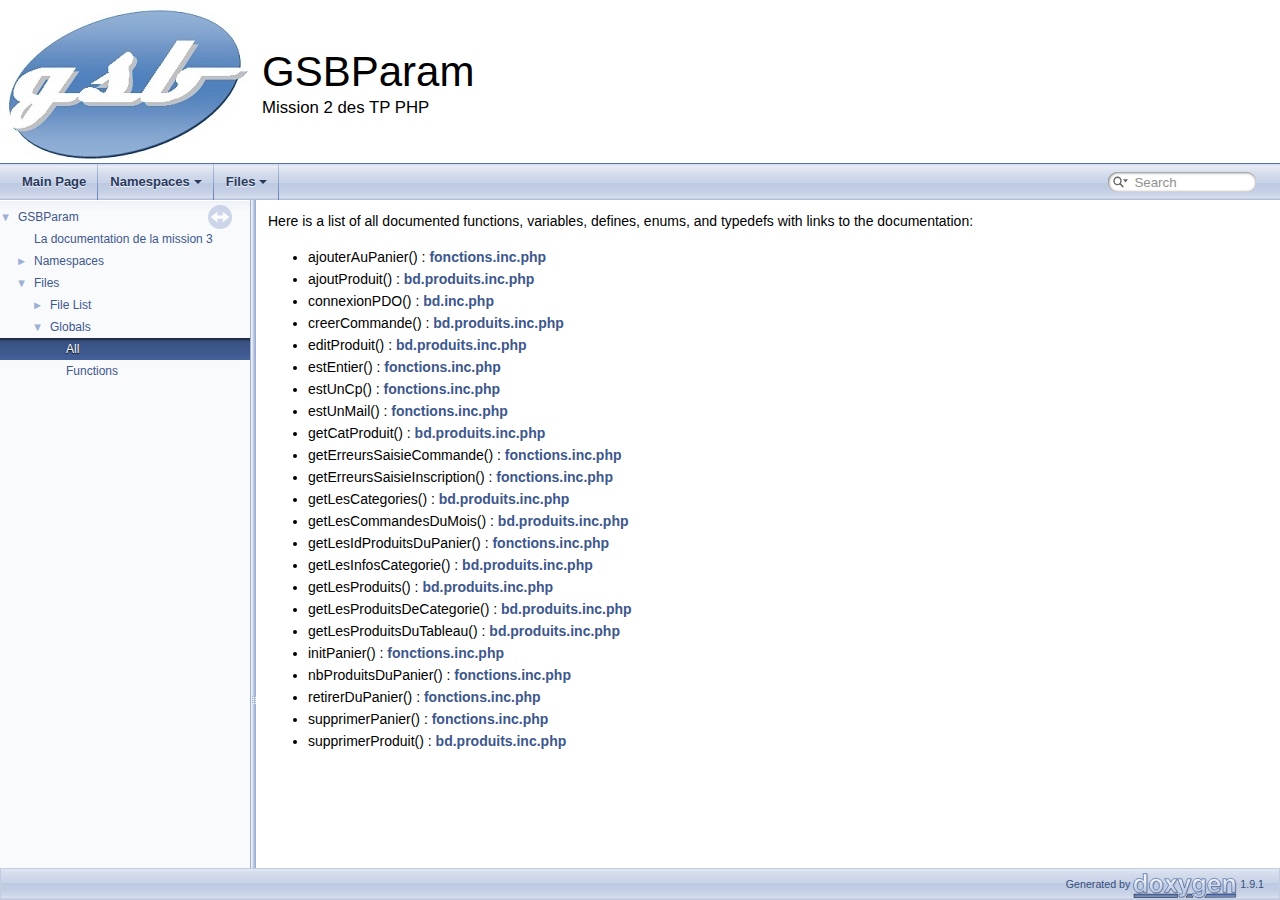
<file: html/globals.html>
<!DOCTYPE html PUBLIC "-//W3C//DTD XHTML 1.0 Transitional//EN" "https://www.w3.org/TR/xhtml1/DTD/xhtml1-transitional.dtd">
<html xmlns="http://www.w3.org/1999/xhtml">
<head>
<meta http-equiv="Content-Type" content="text/xhtml;charset=UTF-8"/>
<meta http-equiv="X-UA-Compatible" content="IE=9"/>
<meta name="generator" content="Doxygen 1.9.1"/>
<meta name="viewport" content="width=device-width, initial-scale=1"/>
<title>GSBParam: Globals</title>
<link href="tabs.css" rel="stylesheet" type="text/css"/>
<script type="text/javascript" src="jquery.js"></script>
<script type="text/javascript" src="dynsections.js"></script>
<link href="navtree.css" rel="stylesheet" type="text/css"/>
<script type="text/javascript" src="resize.js"></script>
<script type="text/javascript" src="navtreedata.js"></script>
<script type="text/javascript" src="navtree.js"></script>
<link href="search/search.css" rel="stylesheet" type="text/css"/>
<script type="text/javascript" src="search/searchdata.js"></script>
<script type="text/javascript" src="search/search.js"></script>
<link href="doxygen.css" rel="stylesheet" type="text/css" />
</head>
<body>
<div id="top"><!-- do not remove this div, it is closed by doxygen! -->
<div id="titlearea">
<table cellspacing="0" cellpadding="0">
 <tbody>
 <tr style="height: 56px;">
  <td id="projectlogo"><img alt="Logo" src="logo.jpg"/></td>
  <td id="projectalign" style="padding-left: 0.5em;">
   <div id="projectname">GSBParam
   </div>
   <div id="projectbrief">Mission 2 des TP PHP</div>
  </td>
 </tr>
 </tbody>
</table>
</div>
<!-- end header part -->
<!-- Generated by Doxygen 1.9.1 -->
<script type="text/javascript">
/* @license magnet:?xt=urn:btih:cf05388f2679ee054f2beb29a391d25f4e673ac3&amp;dn=gpl-2.0.txt GPL-v2 */
var searchBox = new SearchBox("searchBox", "search",false,'Search','.html');
/* @license-end */
</script>
<script type="text/javascript" src="menudata.js"></script>
<script type="text/javascript" src="menu.js"></script>
<script type="text/javascript">
/* @license magnet:?xt=urn:btih:cf05388f2679ee054f2beb29a391d25f4e673ac3&amp;dn=gpl-2.0.txt GPL-v2 */
$(function() {
  initMenu('',true,false,'search.php','Search');
  $(document).ready(function() { init_search(); });
});
/* @license-end */</script>
<div id="main-nav"></div>
</div><!-- top -->
<div id="side-nav" class="ui-resizable side-nav-resizable">
  <div id="nav-tree">
    <div id="nav-tree-contents">
      <div id="nav-sync" class="sync"></div>
    </div>
  </div>
  <div id="splitbar" style="-moz-user-select:none;" 
       class="ui-resizable-handle">
  </div>
</div>
<script type="text/javascript">
/* @license magnet:?xt=urn:btih:cf05388f2679ee054f2beb29a391d25f4e673ac3&amp;dn=gpl-2.0.txt GPL-v2 */
$(document).ready(function(){initNavTree('globals.html',''); initResizable(); });
/* @license-end */
</script>
<div id="doc-content">
<!-- window showing the filter options -->
<div id="MSearchSelectWindow"
     onmouseover="return searchBox.OnSearchSelectShow()"
     onmouseout="return searchBox.OnSearchSelectHide()"
     onkeydown="return searchBox.OnSearchSelectKey(event)">
</div>

<!-- iframe showing the search results (closed by default) -->
<div id="MSearchResultsWindow">
<iframe src="javascript:void(0)" frameborder="0" 
        name="MSearchResults" id="MSearchResults">
</iframe>
</div>

<div class="contents">
<div class="textblock">Here is a list of all documented functions, variables, defines, enums, and typedefs with links to the documentation:</div><ul>
<li>ajouterAuPanier()
: <a class="el" href="fonctions_8inc_8php.html#aa9d617d702da2755a6f308ad7748f49d">fonctions.inc.php</a>
</li>
<li>ajoutProduit()
: <a class="el" href="bd_8produits_8inc_8php.html#ad6eee550bbe1176c1de4888fa301c5fc">bd.produits.inc.php</a>
</li>
<li>connexionPDO()
: <a class="el" href="bd_8inc_8php.html#a8d01f97ba90cfebbb71c793df166e028">bd.inc.php</a>
</li>
<li>creerCommande()
: <a class="el" href="bd_8produits_8inc_8php.html#aac5ffde0f104dadc1553235381797767">bd.produits.inc.php</a>
</li>
<li>editProduit()
: <a class="el" href="bd_8produits_8inc_8php.html#a2166373ad9ad4411c844d6dd7260dd8b">bd.produits.inc.php</a>
</li>
<li>estEntier()
: <a class="el" href="fonctions_8inc_8php.html#af8cba6b0c8902dc65b7522b5952b30bf">fonctions.inc.php</a>
</li>
<li>estUnCp()
: <a class="el" href="fonctions_8inc_8php.html#a84de5caad41b5a853d48722806e001f6">fonctions.inc.php</a>
</li>
<li>estUnMail()
: <a class="el" href="fonctions_8inc_8php.html#aead423fbfa9fbd9217e69173452122c7">fonctions.inc.php</a>
</li>
<li>getCatProduit()
: <a class="el" href="bd_8produits_8inc_8php.html#a6f7fca8022e3cf559c98638d224e0687">bd.produits.inc.php</a>
</li>
<li>getErreursSaisieCommande()
: <a class="el" href="fonctions_8inc_8php.html#a810b47f6ec8b91f7e04c5069352184ec">fonctions.inc.php</a>
</li>
<li>getErreursSaisieInscription()
: <a class="el" href="fonctions_8inc_8php.html#a4e56a29462cdbc196ddf1fa687337612">fonctions.inc.php</a>
</li>
<li>getLesCategories()
: <a class="el" href="bd_8produits_8inc_8php.html#a7dbb1b18a0595e47be50344fdc117ff5">bd.produits.inc.php</a>
</li>
<li>getLesCommandesDuMois()
: <a class="el" href="bd_8produits_8inc_8php.html#a62164a276f8c97d82a7db9d9debf84ab">bd.produits.inc.php</a>
</li>
<li>getLesIdProduitsDuPanier()
: <a class="el" href="fonctions_8inc_8php.html#a59a95455bd9ca8f5253abd17d3072a97">fonctions.inc.php</a>
</li>
<li>getLesInfosCategorie()
: <a class="el" href="bd_8produits_8inc_8php.html#abe2e7e466345ae4ee73c3731982361aa">bd.produits.inc.php</a>
</li>
<li>getLesProduits()
: <a class="el" href="bd_8produits_8inc_8php.html#af15abffbffadfc257447ba5b53960f1f">bd.produits.inc.php</a>
</li>
<li>getLesProduitsDeCategorie()
: <a class="el" href="bd_8produits_8inc_8php.html#a89d69a70c672e0962deab06c8fd9d9dc">bd.produits.inc.php</a>
</li>
<li>getLesProduitsDuTableau()
: <a class="el" href="bd_8produits_8inc_8php.html#af8395c02ee51ef22a209dbe6759b2451">bd.produits.inc.php</a>
</li>
<li>initPanier()
: <a class="el" href="fonctions_8inc_8php.html#a7c3f3b6845445b896480e3bd6b9ec6ae">fonctions.inc.php</a>
</li>
<li>nbProduitsDuPanier()
: <a class="el" href="fonctions_8inc_8php.html#a40295a28174a0eccf95afe21322bbab7">fonctions.inc.php</a>
</li>
<li>retirerDuPanier()
: <a class="el" href="fonctions_8inc_8php.html#a9abbd8b2a086aad084ad4ebcaa79d740">fonctions.inc.php</a>
</li>
<li>supprimerPanier()
: <a class="el" href="fonctions_8inc_8php.html#a6d2472e7b8bc9e7d0f546cece9d4f6c8">fonctions.inc.php</a>
</li>
<li>supprimerProduit()
: <a class="el" href="bd_8produits_8inc_8php.html#acee18435aced9db23558a189e004ed25">bd.produits.inc.php</a>
</li>
</ul>
</div><!-- contents -->
</div><!-- doc-content -->
<!-- start footer part -->
<div id="nav-path" class="navpath"><!-- id is needed for treeview function! -->
  <ul>
    <li class="footer">Generated by <a href="https://www.doxygen.org/index.html"><img class="footer" src="doxygen.svg" width="104" height="31" alt="doxygen"/></a> 1.9.1 </li>
  </ul>
</div>
</body>
</html>
</file>
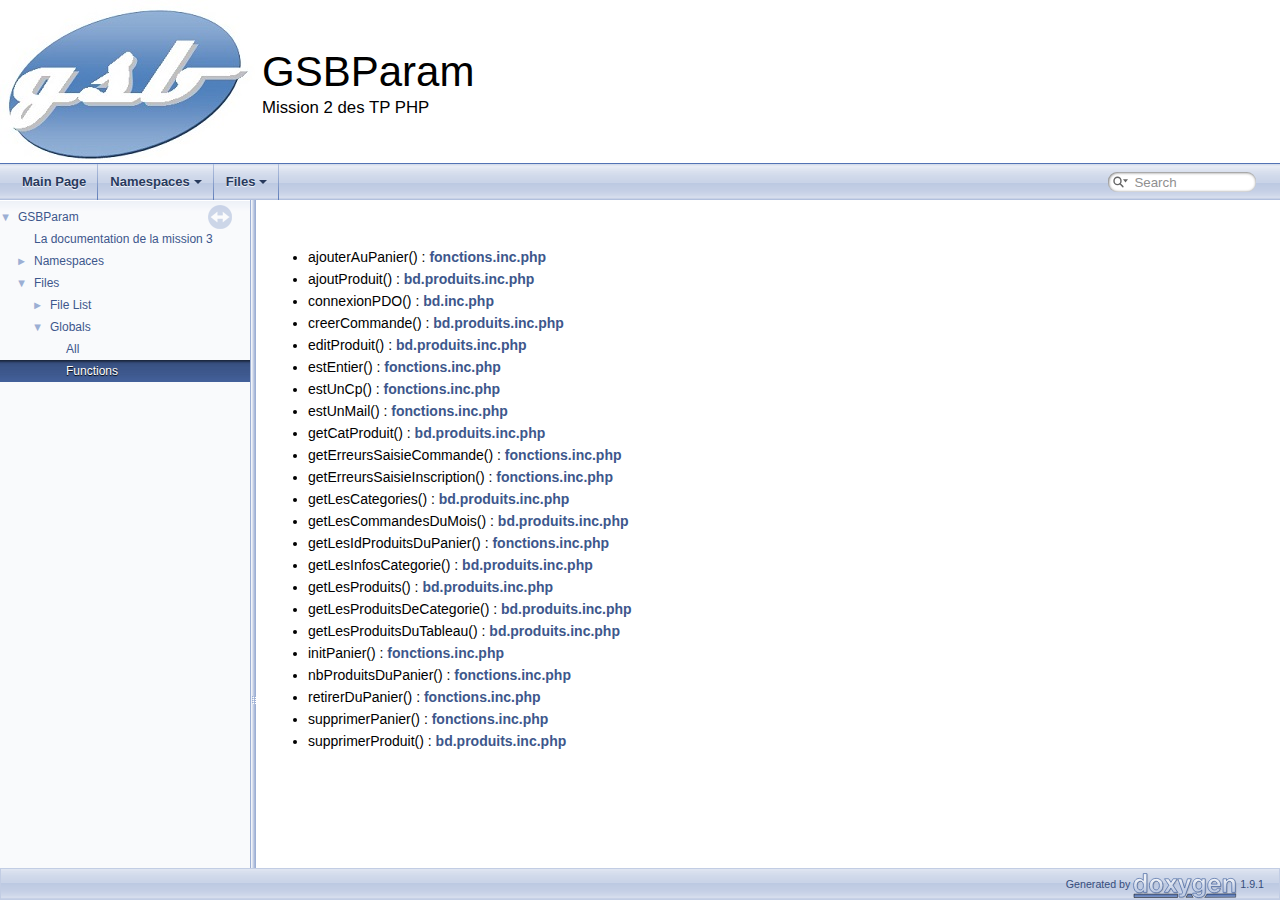
<file: html/globals_func.html>
<!DOCTYPE html PUBLIC "-//W3C//DTD XHTML 1.0 Transitional//EN" "https://www.w3.org/TR/xhtml1/DTD/xhtml1-transitional.dtd">
<html xmlns="http://www.w3.org/1999/xhtml">
<head>
<meta http-equiv="Content-Type" content="text/xhtml;charset=UTF-8"/>
<meta http-equiv="X-UA-Compatible" content="IE=9"/>
<meta name="generator" content="Doxygen 1.9.1"/>
<meta name="viewport" content="width=device-width, initial-scale=1"/>
<title>GSBParam: Globals</title>
<link href="tabs.css" rel="stylesheet" type="text/css"/>
<script type="text/javascript" src="jquery.js"></script>
<script type="text/javascript" src="dynsections.js"></script>
<link href="navtree.css" rel="stylesheet" type="text/css"/>
<script type="text/javascript" src="resize.js"></script>
<script type="text/javascript" src="navtreedata.js"></script>
<script type="text/javascript" src="navtree.js"></script>
<link href="search/search.css" rel="stylesheet" type="text/css"/>
<script type="text/javascript" src="search/searchdata.js"></script>
<script type="text/javascript" src="search/search.js"></script>
<link href="doxygen.css" rel="stylesheet" type="text/css" />
</head>
<body>
<div id="top"><!-- do not remove this div, it is closed by doxygen! -->
<div id="titlearea">
<table cellspacing="0" cellpadding="0">
 <tbody>
 <tr style="height: 56px;">
  <td id="projectlogo"><img alt="Logo" src="logo.jpg"/></td>
  <td id="projectalign" style="padding-left: 0.5em;">
   <div id="projectname">GSBParam
   </div>
   <div id="projectbrief">Mission 2 des TP PHP</div>
  </td>
 </tr>
 </tbody>
</table>
</div>
<!-- end header part -->
<!-- Generated by Doxygen 1.9.1 -->
<script type="text/javascript">
/* @license magnet:?xt=urn:btih:cf05388f2679ee054f2beb29a391d25f4e673ac3&amp;dn=gpl-2.0.txt GPL-v2 */
var searchBox = new SearchBox("searchBox", "search",false,'Search','.html');
/* @license-end */
</script>
<script type="text/javascript" src="menudata.js"></script>
<script type="text/javascript" src="menu.js"></script>
<script type="text/javascript">
/* @license magnet:?xt=urn:btih:cf05388f2679ee054f2beb29a391d25f4e673ac3&amp;dn=gpl-2.0.txt GPL-v2 */
$(function() {
  initMenu('',true,false,'search.php','Search');
  $(document).ready(function() { init_search(); });
});
/* @license-end */</script>
<div id="main-nav"></div>
</div><!-- top -->
<div id="side-nav" class="ui-resizable side-nav-resizable">
  <div id="nav-tree">
    <div id="nav-tree-contents">
      <div id="nav-sync" class="sync"></div>
    </div>
  </div>
  <div id="splitbar" style="-moz-user-select:none;" 
       class="ui-resizable-handle">
  </div>
</div>
<script type="text/javascript">
/* @license magnet:?xt=urn:btih:cf05388f2679ee054f2beb29a391d25f4e673ac3&amp;dn=gpl-2.0.txt GPL-v2 */
$(document).ready(function(){initNavTree('globals_func.html',''); initResizable(); });
/* @license-end */
</script>
<div id="doc-content">
<!-- window showing the filter options -->
<div id="MSearchSelectWindow"
     onmouseover="return searchBox.OnSearchSelectShow()"
     onmouseout="return searchBox.OnSearchSelectHide()"
     onkeydown="return searchBox.OnSearchSelectKey(event)">
</div>

<!-- iframe showing the search results (closed by default) -->
<div id="MSearchResultsWindow">
<iframe src="javascript:void(0)" frameborder="0" 
        name="MSearchResults" id="MSearchResults">
</iframe>
</div>

<div class="contents">
&#160;<ul>
<li>ajouterAuPanier()
: <a class="el" href="fonctions_8inc_8php.html#aa9d617d702da2755a6f308ad7748f49d">fonctions.inc.php</a>
</li>
<li>ajoutProduit()
: <a class="el" href="bd_8produits_8inc_8php.html#ad6eee550bbe1176c1de4888fa301c5fc">bd.produits.inc.php</a>
</li>
<li>connexionPDO()
: <a class="el" href="bd_8inc_8php.html#a8d01f97ba90cfebbb71c793df166e028">bd.inc.php</a>
</li>
<li>creerCommande()
: <a class="el" href="bd_8produits_8inc_8php.html#aac5ffde0f104dadc1553235381797767">bd.produits.inc.php</a>
</li>
<li>editProduit()
: <a class="el" href="bd_8produits_8inc_8php.html#a2166373ad9ad4411c844d6dd7260dd8b">bd.produits.inc.php</a>
</li>
<li>estEntier()
: <a class="el" href="fonctions_8inc_8php.html#af8cba6b0c8902dc65b7522b5952b30bf">fonctions.inc.php</a>
</li>
<li>estUnCp()
: <a class="el" href="fonctions_8inc_8php.html#a84de5caad41b5a853d48722806e001f6">fonctions.inc.php</a>
</li>
<li>estUnMail()
: <a class="el" href="fonctions_8inc_8php.html#aead423fbfa9fbd9217e69173452122c7">fonctions.inc.php</a>
</li>
<li>getCatProduit()
: <a class="el" href="bd_8produits_8inc_8php.html#a6f7fca8022e3cf559c98638d224e0687">bd.produits.inc.php</a>
</li>
<li>getErreursSaisieCommande()
: <a class="el" href="fonctions_8inc_8php.html#a810b47f6ec8b91f7e04c5069352184ec">fonctions.inc.php</a>
</li>
<li>getErreursSaisieInscription()
: <a class="el" href="fonctions_8inc_8php.html#a4e56a29462cdbc196ddf1fa687337612">fonctions.inc.php</a>
</li>
<li>getLesCategories()
: <a class="el" href="bd_8produits_8inc_8php.html#a7dbb1b18a0595e47be50344fdc117ff5">bd.produits.inc.php</a>
</li>
<li>getLesCommandesDuMois()
: <a class="el" href="bd_8produits_8inc_8php.html#a62164a276f8c97d82a7db9d9debf84ab">bd.produits.inc.php</a>
</li>
<li>getLesIdProduitsDuPanier()
: <a class="el" href="fonctions_8inc_8php.html#a59a95455bd9ca8f5253abd17d3072a97">fonctions.inc.php</a>
</li>
<li>getLesInfosCategorie()
: <a class="el" href="bd_8produits_8inc_8php.html#abe2e7e466345ae4ee73c3731982361aa">bd.produits.inc.php</a>
</li>
<li>getLesProduits()
: <a class="el" href="bd_8produits_8inc_8php.html#af15abffbffadfc257447ba5b53960f1f">bd.produits.inc.php</a>
</li>
<li>getLesProduitsDeCategorie()
: <a class="el" href="bd_8produits_8inc_8php.html#a89d69a70c672e0962deab06c8fd9d9dc">bd.produits.inc.php</a>
</li>
<li>getLesProduitsDuTableau()
: <a class="el" href="bd_8produits_8inc_8php.html#af8395c02ee51ef22a209dbe6759b2451">bd.produits.inc.php</a>
</li>
<li>initPanier()
: <a class="el" href="fonctions_8inc_8php.html#a7c3f3b6845445b896480e3bd6b9ec6ae">fonctions.inc.php</a>
</li>
<li>nbProduitsDuPanier()
: <a class="el" href="fonctions_8inc_8php.html#a40295a28174a0eccf95afe21322bbab7">fonctions.inc.php</a>
</li>
<li>retirerDuPanier()
: <a class="el" href="fonctions_8inc_8php.html#a9abbd8b2a086aad084ad4ebcaa79d740">fonctions.inc.php</a>
</li>
<li>supprimerPanier()
: <a class="el" href="fonctions_8inc_8php.html#a6d2472e7b8bc9e7d0f546cece9d4f6c8">fonctions.inc.php</a>
</li>
<li>supprimerProduit()
: <a class="el" href="bd_8produits_8inc_8php.html#acee18435aced9db23558a189e004ed25">bd.produits.inc.php</a>
</li>
</ul>
</div><!-- contents -->
</div><!-- doc-content -->
<!-- start footer part -->
<div id="nav-path" class="navpath"><!-- id is needed for treeview function! -->
  <ul>
    <li class="footer">Generated by <a href="https://www.doxygen.org/index.html"><img class="footer" src="doxygen.svg" width="104" height="31" alt="doxygen"/></a> 1.9.1 </li>
  </ul>
</div>
</body>
</html>
</file>
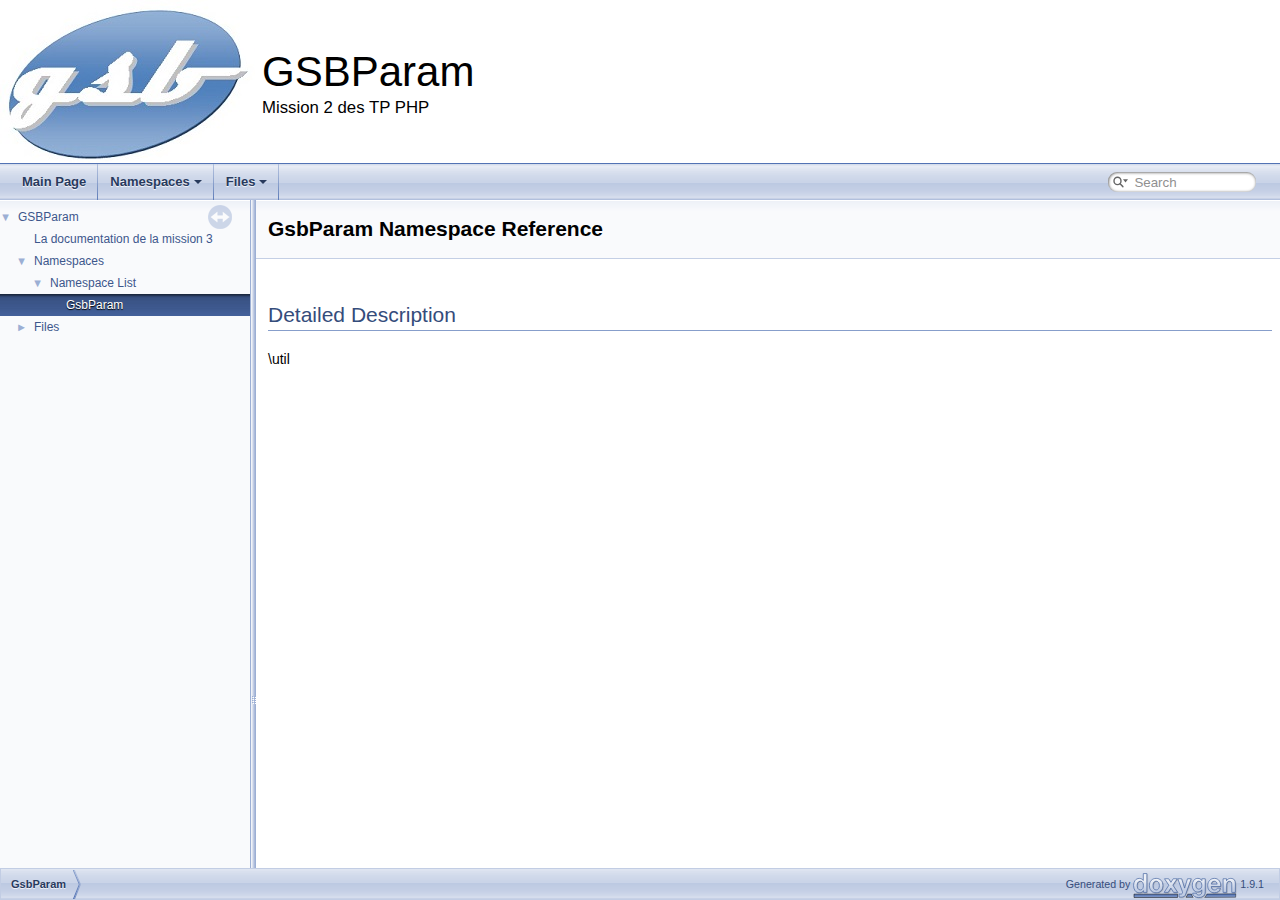
<file: html/namespace_gsb_param.html>
<!DOCTYPE html PUBLIC "-//W3C//DTD XHTML 1.0 Transitional//EN" "https://www.w3.org/TR/xhtml1/DTD/xhtml1-transitional.dtd">
<html xmlns="http://www.w3.org/1999/xhtml">
<head>
<meta http-equiv="Content-Type" content="text/xhtml;charset=UTF-8"/>
<meta http-equiv="X-UA-Compatible" content="IE=9"/>
<meta name="generator" content="Doxygen 1.9.1"/>
<meta name="viewport" content="width=device-width, initial-scale=1"/>
<title>GSBParam: GsbParam Namespace Reference</title>
<link href="tabs.css" rel="stylesheet" type="text/css"/>
<script type="text/javascript" src="jquery.js"></script>
<script type="text/javascript" src="dynsections.js"></script>
<link href="navtree.css" rel="stylesheet" type="text/css"/>
<script type="text/javascript" src="resize.js"></script>
<script type="text/javascript" src="navtreedata.js"></script>
<script type="text/javascript" src="navtree.js"></script>
<link href="search/search.css" rel="stylesheet" type="text/css"/>
<script type="text/javascript" src="search/searchdata.js"></script>
<script type="text/javascript" src="search/search.js"></script>
<link href="doxygen.css" rel="stylesheet" type="text/css" />
</head>
<body>
<div id="top"><!-- do not remove this div, it is closed by doxygen! -->
<div id="titlearea">
<table cellspacing="0" cellpadding="0">
 <tbody>
 <tr style="height: 56px;">
  <td id="projectlogo"><img alt="Logo" src="logo.jpg"/></td>
  <td id="projectalign" style="padding-left: 0.5em;">
   <div id="projectname">GSBParam
   </div>
   <div id="projectbrief">Mission 2 des TP PHP</div>
  </td>
 </tr>
 </tbody>
</table>
</div>
<!-- end header part -->
<!-- Generated by Doxygen 1.9.1 -->
<script type="text/javascript">
/* @license magnet:?xt=urn:btih:cf05388f2679ee054f2beb29a391d25f4e673ac3&amp;dn=gpl-2.0.txt GPL-v2 */
var searchBox = new SearchBox("searchBox", "search",false,'Search','.html');
/* @license-end */
</script>
<script type="text/javascript" src="menudata.js"></script>
<script type="text/javascript" src="menu.js"></script>
<script type="text/javascript">
/* @license magnet:?xt=urn:btih:cf05388f2679ee054f2beb29a391d25f4e673ac3&amp;dn=gpl-2.0.txt GPL-v2 */
$(function() {
  initMenu('',true,false,'search.php','Search');
  $(document).ready(function() { init_search(); });
});
/* @license-end */</script>
<div id="main-nav"></div>
</div><!-- top -->
<div id="side-nav" class="ui-resizable side-nav-resizable">
  <div id="nav-tree">
    <div id="nav-tree-contents">
      <div id="nav-sync" class="sync"></div>
    </div>
  </div>
  <div id="splitbar" style="-moz-user-select:none;" 
       class="ui-resizable-handle">
  </div>
</div>
<script type="text/javascript">
/* @license magnet:?xt=urn:btih:cf05388f2679ee054f2beb29a391d25f4e673ac3&amp;dn=gpl-2.0.txt GPL-v2 */
$(document).ready(function(){initNavTree('namespace_gsb_param.html',''); initResizable(); });
/* @license-end */
</script>
<div id="doc-content">
<!-- window showing the filter options -->
<div id="MSearchSelectWindow"
     onmouseover="return searchBox.OnSearchSelectShow()"
     onmouseout="return searchBox.OnSearchSelectHide()"
     onkeydown="return searchBox.OnSearchSelectKey(event)">
</div>

<!-- iframe showing the search results (closed by default) -->
<div id="MSearchResultsWindow">
<iframe src="javascript:void(0)" frameborder="0" 
        name="MSearchResults" id="MSearchResults">
</iframe>
</div>

<div class="header">
  <div class="headertitle">
<div class="title">GsbParam Namespace Reference</div>  </div>
</div><!--header-->
<div class="contents">
<a name="details" id="details"></a><h2 class="groupheader">Detailed Description</h2>
<div class="textblock"><p>\util </p>
</div></div><!-- contents -->
</div><!-- doc-content -->
<!-- start footer part -->
<div id="nav-path" class="navpath"><!-- id is needed for treeview function! -->
  <ul>
    <li class="navelem"><a class="el" href="namespace_gsb_param.html">GsbParam</a></li>
    <li class="footer">Generated by <a href="https://www.doxygen.org/index.html"><img class="footer" src="doxygen.svg" width="104" height="31" alt="doxygen"/></a> 1.9.1 </li>
  </ul>
</div>
</body>
</html>
</file>
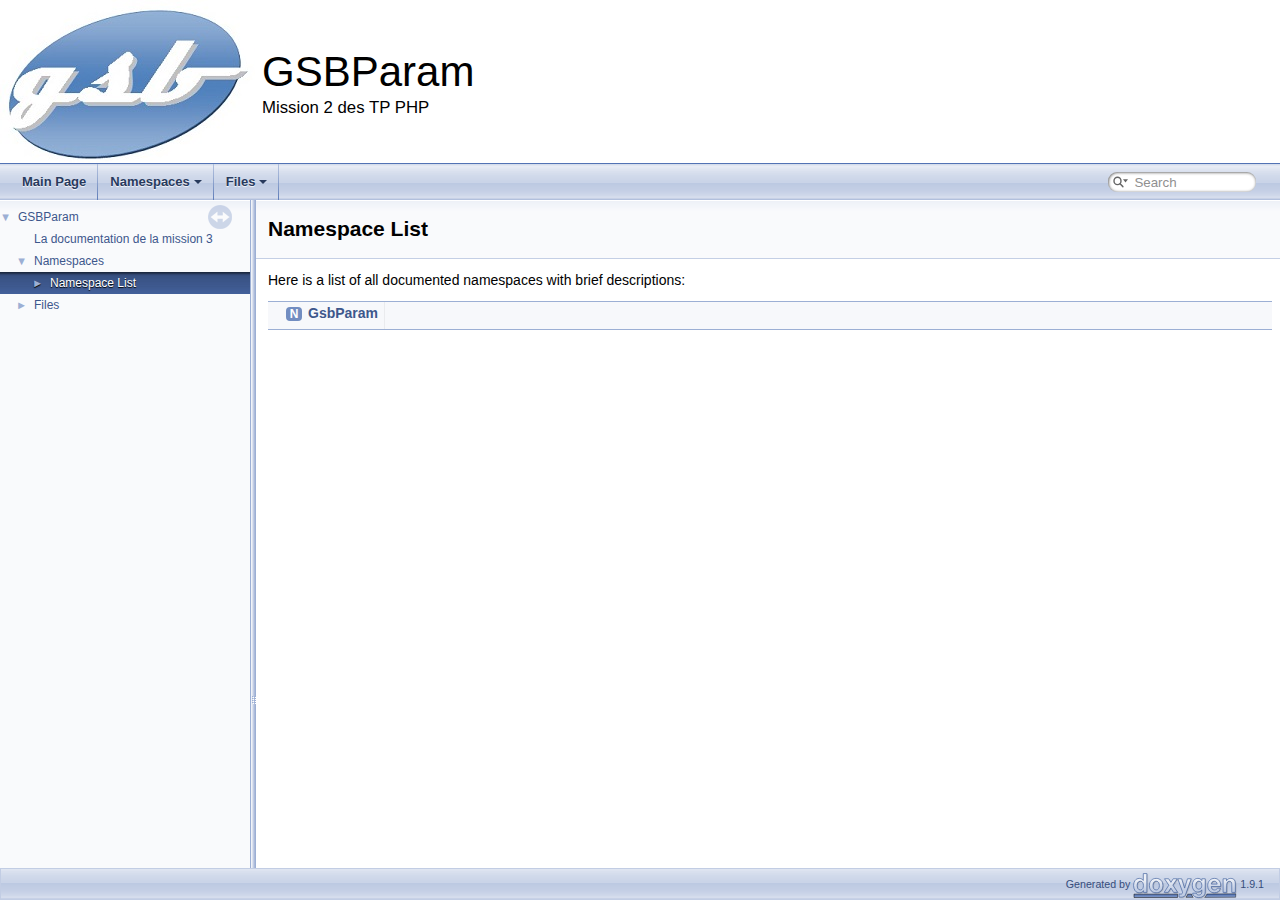
<file: html/namespaces.html>
<!DOCTYPE html PUBLIC "-//W3C//DTD XHTML 1.0 Transitional//EN" "https://www.w3.org/TR/xhtml1/DTD/xhtml1-transitional.dtd">
<html xmlns="http://www.w3.org/1999/xhtml">
<head>
<meta http-equiv="Content-Type" content="text/xhtml;charset=UTF-8"/>
<meta http-equiv="X-UA-Compatible" content="IE=9"/>
<meta name="generator" content="Doxygen 1.9.1"/>
<meta name="viewport" content="width=device-width, initial-scale=1"/>
<title>GSBParam: Namespace List</title>
<link href="tabs.css" rel="stylesheet" type="text/css"/>
<script type="text/javascript" src="jquery.js"></script>
<script type="text/javascript" src="dynsections.js"></script>
<link href="navtree.css" rel="stylesheet" type="text/css"/>
<script type="text/javascript" src="resize.js"></script>
<script type="text/javascript" src="navtreedata.js"></script>
<script type="text/javascript" src="navtree.js"></script>
<link href="search/search.css" rel="stylesheet" type="text/css"/>
<script type="text/javascript" src="search/searchdata.js"></script>
<script type="text/javascript" src="search/search.js"></script>
<link href="doxygen.css" rel="stylesheet" type="text/css" />
</head>
<body>
<div id="top"><!-- do not remove this div, it is closed by doxygen! -->
<div id="titlearea">
<table cellspacing="0" cellpadding="0">
 <tbody>
 <tr style="height: 56px;">
  <td id="projectlogo"><img alt="Logo" src="logo.jpg"/></td>
  <td id="projectalign" style="padding-left: 0.5em;">
   <div id="projectname">GSBParam
   </div>
   <div id="projectbrief">Mission 2 des TP PHP</div>
  </td>
 </tr>
 </tbody>
</table>
</div>
<!-- end header part -->
<!-- Generated by Doxygen 1.9.1 -->
<script type="text/javascript">
/* @license magnet:?xt=urn:btih:cf05388f2679ee054f2beb29a391d25f4e673ac3&amp;dn=gpl-2.0.txt GPL-v2 */
var searchBox = new SearchBox("searchBox", "search",false,'Search','.html');
/* @license-end */
</script>
<script type="text/javascript" src="menudata.js"></script>
<script type="text/javascript" src="menu.js"></script>
<script type="text/javascript">
/* @license magnet:?xt=urn:btih:cf05388f2679ee054f2beb29a391d25f4e673ac3&amp;dn=gpl-2.0.txt GPL-v2 */
$(function() {
  initMenu('',true,false,'search.php','Search');
  $(document).ready(function() { init_search(); });
});
/* @license-end */</script>
<div id="main-nav"></div>
</div><!-- top -->
<div id="side-nav" class="ui-resizable side-nav-resizable">
  <div id="nav-tree">
    <div id="nav-tree-contents">
      <div id="nav-sync" class="sync"></div>
    </div>
  </div>
  <div id="splitbar" style="-moz-user-select:none;" 
       class="ui-resizable-handle">
  </div>
</div>
<script type="text/javascript">
/* @license magnet:?xt=urn:btih:cf05388f2679ee054f2beb29a391d25f4e673ac3&amp;dn=gpl-2.0.txt GPL-v2 */
$(document).ready(function(){initNavTree('namespaces.html',''); initResizable(); });
/* @license-end */
</script>
<div id="doc-content">
<!-- window showing the filter options -->
<div id="MSearchSelectWindow"
     onmouseover="return searchBox.OnSearchSelectShow()"
     onmouseout="return searchBox.OnSearchSelectHide()"
     onkeydown="return searchBox.OnSearchSelectKey(event)">
</div>

<!-- iframe showing the search results (closed by default) -->
<div id="MSearchResultsWindow">
<iframe src="javascript:void(0)" frameborder="0" 
        name="MSearchResults" id="MSearchResults">
</iframe>
</div>

<div class="header">
  <div class="headertitle">
<div class="title">Namespace List</div>  </div>
</div><!--header-->
<div class="contents">
<div class="textblock">Here is a list of all documented namespaces with brief descriptions:</div><div class="directory">
<table class="directory">
<tr id="row_0_" class="even"><td class="entry"><span style="width:16px;display:inline-block;">&#160;</span><span class="icona"><span class="icon">N</span></span><a class="el" href="namespace_gsb_param.html" target="_self">GsbParam</a></td><td class="desc"></td></tr>
</table>
</div><!-- directory -->
</div><!-- contents -->
</div><!-- doc-content -->
<!-- start footer part -->
<div id="nav-path" class="navpath"><!-- id is needed for treeview function! -->
  <ul>
    <li class="footer">Generated by <a href="https://www.doxygen.org/index.html"><img class="footer" src="doxygen.svg" width="104" height="31" alt="doxygen"/></a> 1.9.1 </li>
  </ul>
</div>
</body>
</html>
</file>
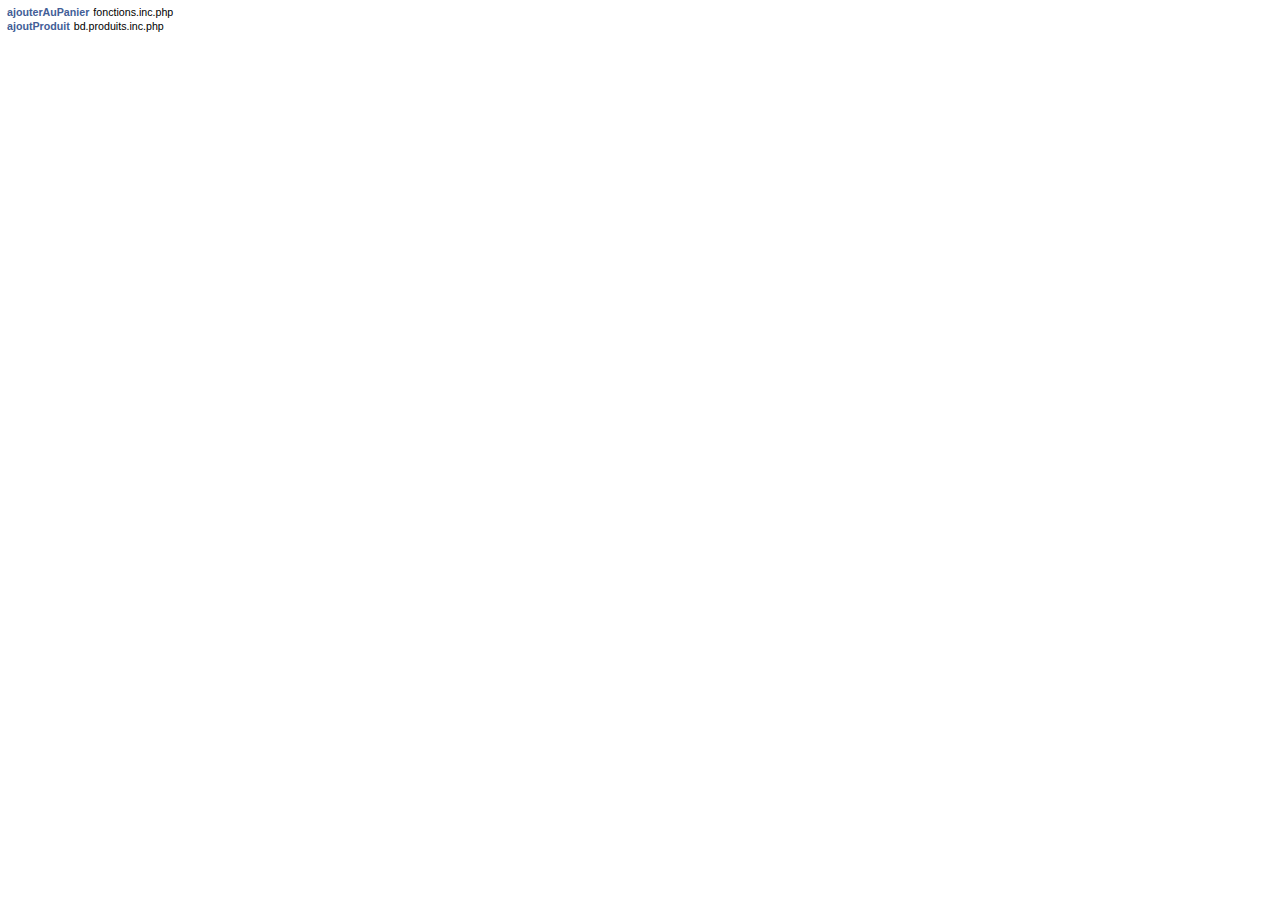
<file: html/search/all_0.html>
<!DOCTYPE html PUBLIC "-//W3C//DTD XHTML 1.0 Transitional//EN" "https://www.w3.org/TR/xhtml1/DTD/xhtml1-transitional.dtd">
<html xmlns="http://www.w3.org/1999/xhtml">
<head><title></title>
<meta http-equiv="Content-Type" content="text/xhtml;charset=UTF-8"/>
<meta name="generator" content="Doxygen 1.9.1"/>
<link rel="stylesheet" type="text/css" href="search.css"/>
<script type="text/javascript" src="all_0.js"></script>
<script type="text/javascript" src="search.js"></script>
</head>
<body class="SRPage">
<div id="SRIndex">
<div class="SRStatus" id="Loading">Loading...</div>
<div id="SRResults"></div>
<script type="text/javascript">
/* @license magnet:?xt=urn:btih:cf05388f2679ee054f2beb29a391d25f4e673ac3&amp;dn=gpl-2.0.txt GPL-v2 */
createResults();
/* @license-end */
</script>
<div class="SRStatus" id="Searching">Searching...</div>
<div class="SRStatus" id="NoMatches">No Matches</div>
<script type="text/javascript">
/* @license magnet:?xt=urn:btih:cf05388f2679ee054f2beb29a391d25f4e673ac3&amp;dn=gpl-2.0.txt GPL-v2 */
document.getElementById("Loading").style.display="none";
document.getElementById("NoMatches").style.display="none";
var searchResults = new SearchResults("searchResults");
searchResults.Search();
window.addEventListener("message", function(event) {
  if (event.data == "take_focus") {
    var elem = searchResults.NavNext(0);
    if (elem) elem.focus();
  }
});
/* @license-end */
</script>
</div>
</body>
</html>
</file>
<file: html/tabs.css>
.sm{position:relative;z-index:9999}.sm,.sm ul,.sm li{display:block;list-style:none;margin:0;padding:0;line-height:normal;direction:ltr;text-align:left;-webkit-tap-highlight-color:rgba(0,0,0,0)}.sm-rtl,.sm-rtl ul,.sm-rtl li{direction:rtl;text-align:right}.sm>li>h1,.sm>li>h2,.sm>li>h3,.sm>li>h4,.sm>li>h5,.sm>li>h6{margin:0;padding:0}.sm ul{display:none}.sm li,.sm a{position:relative}.sm a{display:block}.sm a.disabled{cursor:not-allowed}.sm:after{content:"\00a0";display:block;height:0;font:0/0 serif;clear:both;visibility:hidden;overflow:hidden}.sm,.sm *,.sm *:before,.sm *:after{-moz-box-sizing:border-box;-webkit-box-sizing:border-box;box-sizing:border-box}.sm-dox{background-image:url("tab_b.png")}.sm-dox a,.sm-dox a:focus,.sm-dox a:hover,.sm-dox a:active{padding:0 12px;padding-right:43px;font-family:"Lucida Grande","Geneva","Helvetica",Arial,sans-serif;font-size:13px;font-weight:bold;line-height:36px;text-decoration:none;text-shadow:0 1px 1px rgba(255,255,255,0.9);color:#283a5d;outline:0}.sm-dox a:hover{background-image:url("tab_a.png");background-repeat:repeat-x;color:white;text-shadow:0 1px 1px black}.sm-dox a.current{color:#d23600}.sm-dox a.disabled{color:#bbb}.sm-dox a span.sub-arrow{position:absolute;top:50%;margin-top:-14px;left:auto;right:3px;width:28px;height:28px;overflow:hidden;font:bold 12px/28px monospace!important;text-align:center;text-shadow:none;background:rgba(255,255,255,0.5);-moz-border-radius:5px;-webkit-border-radius:5px;border-radius:5px}.sm-dox a.highlighted span.sub-arrow:before{display:block;content:'-'}.sm-dox>li:first-child>a,.sm-dox>li:first-child>:not(ul) a{-moz-border-radius:5px 5px 0 0;-webkit-border-radius:5px;border-radius:5px 5px 0 0}.sm-dox>li:last-child>a,.sm-dox>li:last-child>*:not(ul) a,.sm-dox>li:last-child>ul,.sm-dox>li:last-child>ul>li:last-child>a,.sm-dox>li:last-child>ul>li:last-child>*:not(ul) a,.sm-dox>li:last-child>ul>li:last-child>ul,.sm-dox>li:last-child>ul>li:last-child>ul>li:last-child>a,.sm-dox>li:last-child>ul>li:last-child>ul>li:last-child>*:not(ul) a,.sm-dox>li:last-child>ul>li:last-child>ul>li:last-child>ul,.sm-dox>li:last-child>ul>li:last-child>ul>li:last-child>ul>li:last-child>a,.sm-dox>li:last-child>ul>li:last-child>ul>li:last-child>ul>li:last-child>*:not(ul) a,.sm-dox>li:last-child>ul>li:last-child>ul>li:last-child>ul>li:last-child>ul,.sm-dox>li:last-child>ul>li:last-child>ul>li:last-child>ul>li:last-child>ul>li:last-child>a,.sm-dox>li:last-child>ul>li:last-child>ul>li:last-child>ul>li:last-child>ul>li:last-child>*:not(ul) a,.sm-dox>li:last-child>ul>li:last-child>ul>li:last-child>ul>li:last-child>ul>li:last-child>ul{-moz-border-radius:0 0 5px 5px;-webkit-border-radius:0;border-radius:0 0 5px 5px}.sm-dox>li:last-child>a.highlighted,.sm-dox>li:last-child>*:not(ul) a.highlighted,.sm-dox>li:last-child>ul>li:last-child>a.highlighted,.sm-dox>li:last-child>ul>li:last-child>*:not(ul) a.highlighted,.sm-dox>li:last-child>ul>li:last-child>ul>li:last-child>a.highlighted,.sm-dox>li:last-child>ul>li:last-child>ul>li:last-child>*:not(ul) a.highlighted,.sm-dox>li:last-child>ul>li:last-child>ul>li:last-child>ul>li:last-child>a.highlighted,.sm-dox>li:last-child>ul>li:last-child>ul>li:last-child>ul>li:last-child>*:not(ul) a.highlighted,.sm-dox>li:last-child>ul>li:last-child>ul>li:last-child>ul>li:last-child>ul>li:last-child>a.highlighted,.sm-dox>li:last-child>ul>li:last-child>ul>li:last-child>ul>li:last-child>ul>li:last-child>*:not(ul) a.highlighted{-moz-border-radius:0;-webkit-border-radius:0;border-radius:0}.sm-dox ul{background:rgba(162,162,162,0.1)}.sm-dox ul a,.sm-dox ul a:focus,.sm-dox ul a:hover,.sm-dox ul a:active{font-size:12px;border-left:8px solid transparent;line-height:36px;text-shadow:none;background-color:white;background-image:none}.sm-dox ul a:hover{background-image:url("tab_a.png");background-repeat:repeat-x;color:white;text-shadow:0 1px 1px black}.sm-dox ul ul a,.sm-dox ul ul a:hover,.sm-dox ul ul a:focus,.sm-dox ul ul a:active{border-left:16px solid transparent}.sm-dox ul ul ul a,.sm-dox ul ul ul a:hover,.sm-dox ul ul ul a:focus,.sm-dox ul ul ul a:active{border-left:24px solid transparent}.sm-dox ul ul ul ul a,.sm-dox ul ul ul ul a:hover,.sm-dox ul ul ul ul a:focus,.sm-dox ul ul ul ul a:active{border-left:32px solid transparent}.sm-dox ul ul ul ul ul a,.sm-dox ul ul ul ul ul a:hover,.sm-dox ul ul ul ul ul a:focus,.sm-dox ul ul ul ul ul a:active{border-left:40px solid transparent}@media(min-width:768px){.sm-dox ul{position:absolute;width:12em}.sm-dox li{float:left}.sm-dox.sm-rtl li{float:right}.sm-dox ul li,.sm-dox.sm-rtl ul li,.sm-dox.sm-vertical li{float:none}.sm-dox a{white-space:nowrap}.sm-dox ul a,.sm-dox.sm-vertical a{white-space:normal}.sm-dox .sm-nowrap>li>a,.sm-dox .sm-nowrap>li>:not(ul) a{white-space:nowrap}.sm-dox{padding:0 10px;background-image:url("tab_b.png");line-height:36px}.sm-dox a span.sub-arrow{top:50%;margin-top:-2px;right:12px;width:0;height:0;border-width:4px;border-style:solid dashed dashed dashed;border-color:#283a5d transparent transparent transparent;background:transparent;-moz-border-radius:0;-webkit-border-radius:0;border-radius:0}.sm-dox a,.sm-dox a:focus,.sm-dox a:active,.sm-dox a:hover,.sm-dox a.highlighted{padding:0 12px;background-image:url("tab_s.png");background-repeat:no-repeat;background-position:right;-moz-border-radius:0!important;-webkit-border-radius:0;border-radius:0!important}.sm-dox a:hover{background-image:url("tab_a.png");background-repeat:repeat-x;color:white;text-shadow:0 1px 1px black}.sm-dox a:hover span.sub-arrow{border-color:white transparent transparent transparent}.sm-dox a.has-submenu{padding-right:24px}.sm-dox li{border-top:0}.sm-dox>li>ul:before,.sm-dox>li>ul:after{content:'';position:absolute;top:-18px;left:30px;width:0;height:0;overflow:hidden;border-width:9px;border-style:dashed dashed solid dashed;border-color:transparent transparent #bbb transparent}.sm-dox>li>ul:after{top:-16px;left:31px;border-width:8px;border-color:transparent transparent #fff transparent}.sm-dox ul{border:1px solid #bbb;padding:5px 0;background:#fff;-moz-border-radius:5px!important;-webkit-border-radius:5px;border-radius:5px!important;-moz-box-shadow:0 5px 9px rgba(0,0,0,0.2);-webkit-box-shadow:0 5px 9px rgba(0,0,0,0.2);box-shadow:0 5px 9px rgba(0,0,0,0.2)}.sm-dox ul a span.sub-arrow{right:8px;top:50%;margin-top:-5px;border-width:5px;border-color:transparent transparent transparent #555;border-style:dashed dashed dashed solid}.sm-dox ul a,.sm-dox ul a:hover,.sm-dox ul a:focus,.sm-dox ul a:active,.sm-dox ul a.highlighted{color:#555;background-image:none;border:0!important;color:#555;background-image:none}.sm-dox ul a:hover{background-image:url("tab_a.png");background-repeat:repeat-x;color:white;text-shadow:0 1px 1px black}.sm-dox ul a:hover span.sub-arrow{border-color:transparent transparent transparent white}.sm-dox span.scroll-up,.sm-dox span.scroll-down{position:absolute;display:none;visibility:hidden;overflow:hidden;background:#fff;height:36px}.sm-dox span.scroll-up:hover,.sm-dox span.scroll-down:hover{background:#eee}.sm-dox span.scroll-up:hover span.scroll-up-arrow,.sm-dox span.scroll-up:hover span.scroll-down-arrow{border-color:transparent transparent #d23600 transparent}.sm-dox span.scroll-down:hover span.scroll-down-arrow{border-color:#d23600 transparent transparent transparent}.sm-dox span.scroll-up-arrow,.sm-dox span.scroll-down-arrow{position:absolute;top:0;left:50%;margin-left:-6px;width:0;height:0;overflow:hidden;border-width:6px;border-style:dashed dashed solid dashed;border-color:transparent transparent #555 transparent}.sm-dox span.scroll-down-arrow{top:8px;border-style:solid dashed dashed dashed;border-color:#555 transparent transparent transparent}.sm-dox.sm-rtl a.has-submenu{padding-right:12px;padding-left:24px}.sm-dox.sm-rtl a span.sub-arrow{right:auto;left:12px}.sm-dox.sm-rtl.sm-vertical a.has-submenu{padding:10px 20px}.sm-dox.sm-rtl.sm-vertical a span.sub-arrow{right:auto;left:8px;border-style:dashed solid dashed dashed;border-color:transparent #555 transparent transparent}.sm-dox.sm-rtl>li>ul:before{left:auto;right:30px}.sm-dox.sm-rtl>li>ul:after{left:auto;right:31px}.sm-dox.sm-rtl ul a.has-submenu{padding:10px 20px!important}.sm-dox.sm-rtl ul a span.sub-arrow{right:auto;left:8px;border-style:dashed solid dashed dashed;border-color:transparent #555 transparent transparent}.sm-dox.sm-vertical{padding:10px 0;-moz-border-radius:5px;-webkit-border-radius:5px;border-radius:5px}.sm-dox.sm-vertical a{padding:10px 20px}.sm-dox.sm-vertical a:hover,.sm-dox.sm-vertical a:focus,.sm-dox.sm-vertical a:active,.sm-dox.sm-vertical a.highlighted{background:#fff}.sm-dox.sm-vertical a.disabled{background-image:url("tab_b.png")}.sm-dox.sm-vertical a span.sub-arrow{right:8px;top:50%;margin-top:-5px;border-width:5px;border-style:dashed dashed dashed solid;border-color:transparent transparent transparent #555}.sm-dox.sm-vertical>li>ul:before,.sm-dox.sm-vertical>li>ul:after{display:none}.sm-dox.sm-vertical ul a{padding:10px 20px}.sm-dox.sm-vertical ul a:hover,.sm-dox.sm-vertical ul a:focus,.sm-dox.sm-vertical ul a:active,.sm-dox.sm-vertical ul a.highlighted{background:#eee}.sm-dox.sm-vertical ul a.disabled{background:#fff}}
</file>
<file: html/navtree.css>
#nav-tree .children_ul {
  margin:0;
  padding:4px;
}

#nav-tree ul {
  list-style:none outside none;
  margin:0px;
  padding:0px;
}

#nav-tree li {
  white-space:nowrap;
  margin:0px;
  padding:0px;
}

#nav-tree .plus {
  margin:0px;
}

#nav-tree .selected {
  background-image: url('tab_a.png');
  background-repeat:repeat-x;
  color: #fff;
  text-shadow: 0px 1px 1px rgba(0, 0, 0, 1.0);
}

#nav-tree img {
  margin:0px;
  padding:0px;
  border:0px;
  vertical-align: middle;
}

#nav-tree a {
  text-decoration:none;
  padding:0px;
  margin:0px;
  outline:none;
}

#nav-tree .label {
  margin:0px;
  padding:0px;
  font: 12px 'Lucida Grande',Geneva,Helvetica,Arial,sans-serif;
}

#nav-tree .label a {
  padding:2px;
}

#nav-tree .selected a {
  text-decoration:none;
  color:#fff;
}

#nav-tree .children_ul {
  margin:0px;
  padding:0px;
}

#nav-tree .item {
  margin:0px;
  padding:0px;
}

#nav-tree {
  padding: 0px 0px;
  background-color: #FAFAFF; 
  font-size:14px;
  overflow:auto;
}

#doc-content {
  overflow:auto;
  display:block;
  padding:0px;
  margin:0px;
  -webkit-overflow-scrolling : touch; /* iOS 5+ */
}

#side-nav {
  padding:0 6px 0 0;
  margin: 0px;
  display:block;
  position: absolute;
  left: 0px;
  width: 250px;
}

.ui-resizable .ui-resizable-handle {
  display:block;
}

.ui-resizable-e {
  background-image:url("splitbar.png");
  background-size:100%;
  background-repeat:repeat-y;
  background-attachment: scroll;
  cursor:ew-resize;
  height:100%;
  right:0;
  top:0;
  width:6px;
}

.ui-resizable-handle {
  display:none;
  font-size:0.1px;
  position:absolute;
  z-index:1;
}

#nav-tree-contents {
  margin: 6px 0px 0px 0px;
}

#nav-tree {
  background-image:url('nav_h.png');
  background-repeat:repeat-x;
  background-color: #F9FAFC;
  -webkit-overflow-scrolling : touch; /* iOS 5+ */
}

#nav-sync {
  position:absolute;
  top:5px;
  right:24px;
  z-index:0;
}

#nav-sync img {
  opacity:0.3;
}

#nav-sync img:hover {
  opacity:0.9;
}

@media print
{
  #nav-tree { display: none; }
  div.ui-resizable-handle { display: none; position: relative; }
}
</file>
<file: html/search/search.css>
/*---------------- Search Box */

#MSearchBox {
    white-space : nowrap;
    background: white;
    border-radius: 0.65em;
    box-shadow: inset 0.5px 0.5px 3px 0px #555;
    z-index: 102;
}

#MSearchBox .left {
    display: inline-block;
    vertical-align: middle;
    height: 1.4em;
}

#MSearchSelect {
    display: inline-block;
    vertical-align: middle;
    height: 1.4em;
    padding: 0 0 0 0.3em;
    margin: 0;
}

#MSearchField {
    display: inline-block;
    vertical-align: middle;
    width: 7.5em;
    height: 1.1em;
    margin: 0 0.15em;
    padding: 0;
    line-height: 1em;
    border:none;
    color: #909090;
    outline: none;
    font-family: Arial, Verdana, sans-serif;
    -webkit-border-radius: 0px;
    border-radius: 0px;
    background: none;
}


#MSearchBox .right {
    display: inline-block;
    vertical-align: middle;
    width: 1.4em;
    height: 1.4em;
}

#MSearchClose {
    display: none;
    font-size: inherit;
    background : none;
    border: none;
    margin: 0;
    padding: 0;
    outline: none;

}

#MSearchCloseImg {
    height: 1.4em;
    padding: 0.3em;
    margin: 0;
}

.MSearchBoxActive #MSearchField {
    color: #000000;
}

#main-menu > li:last-child {
    /* This <li> object is the parent of the search bar */
    display: flex;
    justify-content: center;
    align-items: center;
    height: 36px;
    margin-right: 1em;
}

/*---------------- Search filter selection */

#MSearchSelectWindow {
    display: none;
    position: absolute;
    left: 0; top: 0;
    border: 1px solid #90A5CE;
    background-color: #F9FAFC;
    z-index: 10001;
    padding-top: 4px;
    padding-bottom: 4px;
    -moz-border-radius: 4px;
    -webkit-border-top-left-radius: 4px;
    -webkit-border-top-right-radius: 4px;
    -webkit-border-bottom-left-radius: 4px;
    -webkit-border-bottom-right-radius: 4px;
    -webkit-box-shadow: 5px 5px 5px rgba(0, 0, 0, 0.15);
}

.SelectItem {
    font: 8pt Arial, Verdana, sans-serif;
    padding-left:  2px;
    padding-right: 12px;
    border: 0px;
}

span.SelectionMark {
    margin-right: 4px;
    font-family: monospace;
    outline-style: none;
    text-decoration: none;
}

a.SelectItem {
    display: block;
    outline-style: none;
    color: #000000; 
    text-decoration: none;
    padding-left:   6px;
    padding-right: 12px;
}

a.SelectItem:focus,
a.SelectItem:active {
    color: #000000; 
    outline-style: none;
    text-decoration: none;
}

a.SelectItem:hover {
    color: #FFFFFF;
    background-color: #3D578C;
    outline-style: none;
    text-decoration: none;
    cursor: pointer;
    display: block;
}

/*---------------- Search results window */

iframe#MSearchResults {
    width: 60ex;
    height: 15em;
}

#MSearchResultsWindow {
    display: none;
    position: absolute;
    left: 0; top: 0;
    border: 1px solid #000;
    background-color: #EEF1F7;
    z-index:10000;
}

/* ----------------------------------- */


#SRIndex {
    clear:both; 
    padding-bottom: 15px;
}

.SREntry {
    font-size: 10pt;
    padding-left: 1ex;
}

.SRPage .SREntry {
    font-size: 8pt;
    padding: 1px 5px;
}

body.SRPage {
    margin: 5px 2px;
}

.SRChildren {
    padding-left: 3ex; padding-bottom: .5em 
}

.SRPage .SRChildren {
    display: none;
}

.SRSymbol {
    font-weight: bold; 
    color: #425E97;
    font-family: Arial, Verdana, sans-serif;
    text-decoration: none;
    outline: none;
}

a.SRScope {
    display: block;
    color: #425E97; 
    font-family: Arial, Verdana, sans-serif;
    text-decoration: none;
    outline: none;
}

a.SRSymbol:focus, a.SRSymbol:active,
a.SRScope:focus, a.SRScope:active {
    text-decoration: underline;
}

span.SRScope {
    padding-left: 4px;
    font-family: Arial, Verdana, sans-serif;
}

.SRPage .SRStatus {
    padding: 2px 5px;
    font-size: 8pt;
    font-style: italic;
    font-family: Arial, Verdana, sans-serif;
}

.SRResult {
    display: none;
}

div.searchresults {
    margin-left: 10px;
    margin-right: 10px;
}

/*---------------- External search page results */

.searchresult {
    background-color: #F0F3F8;
}

.pages b {
   color: white;
   padding: 5px 5px 3px 5px;
   background-image: url("../tab_a.png");
   background-repeat: repeat-x;
   text-shadow: 0 1px 1px #000000;
}

.pages {
    line-height: 17px;
    margin-left: 4px;
    text-decoration: none;
}

.hl {
    font-weight: bold;
}

#searchresults {
    margin-bottom: 20px;
}

.searchpages {
    margin-top: 10px;
}
</file>
<file: html/doxygen.css>
/* The standard CSS for doxygen 1.9.1 */

body, table, div, p, dl {
	font: 400 14px/22px Roboto,sans-serif;
}

p.reference, p.definition {
	font: 400 14px/22px Roboto,sans-serif;
}

/* @group Heading Levels */

h1.groupheader {
	font-size: 150%;
}

.title {
	font: 400 14px/28px Roboto,sans-serif;
	font-size: 150%;
	font-weight: bold;
	margin: 10px 2px;
}

h2.groupheader {
	border-bottom: 1px solid #879ECB;
	color: #354C7B;
	font-size: 150%;
	font-weight: normal;
	margin-top: 1.75em;
	padding-top: 8px;
	padding-bottom: 4px;
	width: 100%;
}

h3.groupheader {
	font-size: 100%;
}

h1, h2, h3, h4, h5, h6 {
	-webkit-transition: text-shadow 0.5s linear;
	-moz-transition: text-shadow 0.5s linear;
	-ms-transition: text-shadow 0.5s linear;
	-o-transition: text-shadow 0.5s linear;
	transition: text-shadow 0.5s linear;
	margin-right: 15px;
}

h1.glow, h2.glow, h3.glow, h4.glow, h5.glow, h6.glow {
	text-shadow: 0 0 15px cyan;
}

dt {
	font-weight: bold;
}

ul.multicol {
	-moz-column-gap: 1em;
	-webkit-column-gap: 1em;
	column-gap: 1em;
	-moz-column-count: 3;
	-webkit-column-count: 3;
	column-count: 3;
}

p.startli, p.startdd {
	margin-top: 2px;
}

th p.starttd, th p.intertd, th p.endtd {
        font-size: 100%;
        font-weight: 700;
}

p.starttd {
	margin-top: 0px;
}

p.endli {
	margin-bottom: 0px;
}

p.enddd {
	margin-bottom: 4px;
}

p.endtd {
	margin-bottom: 2px;
}

p.interli {
}

p.interdd {
}

p.intertd {
}

/* @end */

caption {
	font-weight: bold;
}

span.legend {
	font-size: 70%;
	text-align: center;
}

h3.version {
	font-size: 90%;
	text-align: center;
}

div.navtab {
	border-right: 1px solid #A3B4D7;
	padding-right: 15px;
	text-align: right;
	line-height: 110%;
}

div.navtab table {
	border-spacing: 0;
}

td.navtab {
	padding-right: 6px;
	padding-left: 6px;
}
td.navtabHL {
	background-image: url('tab_a.png');
	background-repeat:repeat-x;
	padding-right: 6px;
	padding-left: 6px;
}

td.navtabHL a, td.navtabHL a:visited {
	color: #fff;
	text-shadow: 0px 1px 1px rgba(0, 0, 0, 1.0);
}

a.navtab {
	font-weight: bold;
}

div.qindex{
	text-align: center;
	width: 100%;
	line-height: 140%;
	font-size: 130%;
	color: #A0A0A0;
}

dt.alphachar{
	font-size: 180%;
	font-weight: bold;
}

.alphachar a{
	color: black;
}

.alphachar a:hover, .alphachar a:visited{
	text-decoration: none;
}

.classindex dl {
	padding: 25px;
	column-count:1
}

.classindex dd {
	display:inline-block;
	margin-left: 50px;
	width: 90%;
	line-height: 1.15em;
}

.classindex dl.odd {
	background-color: #F8F9FC;
}

@media(min-width: 1120px) {
	.classindex dl {
		column-count:2
	}
}

@media(min-width: 1320px) {
	.classindex dl {
		column-count:3
	}
}


/* @group Link Styling */

a {
	color: #3D578C;
	font-weight: normal;
	text-decoration: none;
}

.contents a:visited {
	color: #4665A2;
}

a:hover {
	text-decoration: underline;
}

.contents a.qindexHL:visited {
        color: #FFFFFF;
}

a.el {
	font-weight: bold;
}

a.elRef {
}

a.code, a.code:visited, a.line, a.line:visited {
	color: #4665A2; 
}

a.codeRef, a.codeRef:visited, a.lineRef, a.lineRef:visited {
	color: #4665A2; 
}

/* @end */

dl.el {
	margin-left: -1cm;
}

ul {
  overflow: hidden; /*Fixed: list item bullets overlap floating elements*/
}

#side-nav ul {
  overflow: visible; /* reset ul rule for scroll bar in GENERATE_TREEVIEW window */
}

#main-nav ul {
  overflow: visible; /* reset ul rule for the navigation bar drop down lists */
}

.fragment {
  text-align: left;
  direction: ltr;
  overflow-x: auto; /*Fixed: fragment lines overlap floating elements*/
  overflow-y: hidden;
}

pre.fragment {
        border: 1px solid #C4CFE5;
        background-color: #FBFCFD;
        padding: 4px 6px;
        margin: 4px 8px 4px 2px;
        overflow: auto;
        word-wrap: break-word;
        font-size:  9pt;
        line-height: 125%;
        font-family: monospace, fixed;
        font-size: 105%;
}

div.fragment {
  padding: 0 0 1px 0; /*Fixed: last line underline overlap border*/
  margin: 4px 8px 4px 2px;
	background-color: #FBFCFD;
	border: 1px solid #C4CFE5;
}

div.line {
	font-family: monospace, fixed;
        font-size: 13px;
	min-height: 13px;
	line-height: 1.0;
	text-wrap: unrestricted;
	white-space: -moz-pre-wrap; /* Moz */
	white-space: -pre-wrap;     /* Opera 4-6 */
	white-space: -o-pre-wrap;   /* Opera 7 */
	white-space: pre-wrap;      /* CSS3  */
	word-wrap: break-word;      /* IE 5.5+ */
	text-indent: -53px;
	padding-left: 53px;
	padding-bottom: 0px;
	margin: 0px;
	-webkit-transition-property: background-color, box-shadow;
	-webkit-transition-duration: 0.5s;
	-moz-transition-property: background-color, box-shadow;
	-moz-transition-duration: 0.5s;
	-ms-transition-property: background-color, box-shadow;
	-ms-transition-duration: 0.5s;
	-o-transition-property: background-color, box-shadow;
	-o-transition-duration: 0.5s;
	transition-property: background-color, box-shadow;
	transition-duration: 0.5s;
}

div.line:after {
    content:"\000A";
    white-space: pre;
}

div.line.glow {
	background-color: cyan;
	box-shadow: 0 0 10px cyan;
}


span.lineno {
	padding-right: 4px;
	text-align: right;
	border-right: 2px solid #0F0;
	background-color: #E8E8E8;
        white-space: pre;
}
span.lineno a {
	background-color: #D8D8D8;
}

span.lineno a:hover {
	background-color: #C8C8C8;
}

.lineno {
	-webkit-touch-callout: none;
	-webkit-user-select: none;
	-khtml-user-select: none;
	-moz-user-select: none;
	-ms-user-select: none;
	user-select: none;
}

div.ah, span.ah {
	background-color: black;
	font-weight: bold;
	color: #FFFFFF;
	margin-bottom: 3px;
	margin-top: 3px;
	padding: 0.2em;
	border: solid thin #333;
	border-radius: 0.5em;
	-webkit-border-radius: .5em;
	-moz-border-radius: .5em;
	box-shadow: 2px 2px 3px #999;
	-webkit-box-shadow: 2px 2px 3px #999;
	-moz-box-shadow: rgba(0, 0, 0, 0.15) 2px 2px 2px;
	background-image: -webkit-gradient(linear, left top, left bottom, from(#eee), to(#000),color-stop(0.3, #444));
	background-image: -moz-linear-gradient(center top, #eee 0%, #444 40%, #000 110%);
}

div.classindex ul {
        list-style: none;
        padding-left: 0;
}

div.classindex span.ai {
        display: inline-block;
}

div.groupHeader {
	margin-left: 16px;
	margin-top: 12px;
	font-weight: bold;
}

div.groupText {
	margin-left: 16px;
	font-style: italic;
}

body {
	background-color: white;
	color: black;
        margin: 0;
}

div.contents {
	margin-top: 10px;
	margin-left: 12px;
	margin-right: 8px;
}

td.indexkey {
	background-color: #EBEFF6;
	font-weight: bold;
	border: 1px solid #C4CFE5;
	margin: 2px 0px 2px 0;
	padding: 2px 10px;
        white-space: nowrap;
        vertical-align: top;
}

td.indexvalue {
	background-color: #EBEFF6;
	border: 1px solid #C4CFE5;
	padding: 2px 10px;
	margin: 2px 0px;
}

tr.memlist {
	background-color: #EEF1F7;
}

p.formulaDsp {
	text-align: center;
}

img.formulaDsp {
	
}

img.formulaInl, img.inline {
	vertical-align: middle;
}

div.center {
	text-align: center;
        margin-top: 0px;
        margin-bottom: 0px;
        padding: 0px;
}

div.center img {
	border: 0px;
}

address.footer {
	text-align: right;
	padding-right: 12px;
}

img.footer {
	border: 0px;
	vertical-align: middle;
}

/* @group Code Colorization */

span.keyword {
	color: #008000
}

span.keywordtype {
	color: #604020
}

span.keywordflow {
	color: #e08000
}

span.comment {
	color: #800000
}

span.preprocessor {
	color: #806020
}

span.stringliteral {
	color: #002080
}

span.charliteral {
	color: #008080
}

span.vhdldigit { 
	color: #ff00ff 
}

span.vhdlchar { 
	color: #000000 
}

span.vhdlkeyword { 
	color: #700070 
}

span.vhdllogic { 
	color: #ff0000 
}

blockquote {
        background-color: #F7F8FB;
        border-left: 2px solid #9CAFD4;
        margin: 0 24px 0 4px;
        padding: 0 12px 0 16px;
}

blockquote.DocNodeRTL {
   border-left: 0;
   border-right: 2px solid #9CAFD4;
   margin: 0 4px 0 24px;
   padding: 0 16px 0 12px;
}

/* @end */

/*
.search {
	color: #003399;
	font-weight: bold;
}

form.search {
	margin-bottom: 0px;
	margin-top: 0px;
}

input.search {
	font-size: 75%;
	color: #000080;
	font-weight: normal;
	background-color: #e8eef2;
}
*/

td.tiny {
	font-size: 75%;
}

.dirtab {
	padding: 4px;
	border-collapse: collapse;
	border: 1px solid #A3B4D7;
}

th.dirtab {
	background: #EBEFF6;
	font-weight: bold;
}

hr {
	height: 0px;
	border: none;
	border-top: 1px solid #4A6AAA;
}

hr.footer {
	height: 1px;
}

/* @group Member Descriptions */

table.memberdecls {
	border-spacing: 0px;
	padding: 0px;
}

.memberdecls td, .fieldtable tr {
	-webkit-transition-property: background-color, box-shadow;
	-webkit-transition-duration: 0.5s;
	-moz-transition-property: background-color, box-shadow;
	-moz-transition-duration: 0.5s;
	-ms-transition-property: background-color, box-shadow;
	-ms-transition-duration: 0.5s;
	-o-transition-property: background-color, box-shadow;
	-o-transition-duration: 0.5s;
	transition-property: background-color, box-shadow;
	transition-duration: 0.5s;
}

.memberdecls td.glow, .fieldtable tr.glow {
	background-color: cyan;
	box-shadow: 0 0 15px cyan;
}

.mdescLeft, .mdescRight,
.memItemLeft, .memItemRight,
.memTemplItemLeft, .memTemplItemRight, .memTemplParams {
	background-color: #F9FAFC;
	border: none;
	margin: 4px;
	padding: 1px 0 0 8px;
}

.mdescLeft, .mdescRight {
	padding: 0px 8px 4px 8px;
	color: #555;
}

.memSeparator {
        border-bottom: 1px solid #DEE4F0;
        line-height: 1px;
        margin: 0px;
        padding: 0px;
}

.memItemLeft, .memTemplItemLeft {
        white-space: nowrap;
}

.memItemRight, .memTemplItemRight {
	width: 100%;
}

.memTemplParams {
	color: #4665A2;
        white-space: nowrap;
	font-size: 80%;
}

/* @end */

/* @group Member Details */

/* Styles for detailed member documentation */

.memtitle {
	padding: 8px;
	border-top: 1px solid #A8B8D9;
	border-left: 1px solid #A8B8D9;
	border-right: 1px solid #A8B8D9;
	border-top-right-radius: 4px;
	border-top-left-radius: 4px;
	margin-bottom: -1px;
	background-image: url('nav_f.png');
	background-repeat: repeat-x;
	background-color: #E2E8F2;
	line-height: 1.25;
	font-weight: 300;
	float:left;
}

.permalink
{
        font-size: 65%;
        display: inline-block;
        vertical-align: middle;
}

.memtemplate {
	font-size: 80%;
	color: #4665A2;
	font-weight: normal;
	margin-left: 9px;
}

.memnav {
	background-color: #EBEFF6;
	border: 1px solid #A3B4D7;
	text-align: center;
	margin: 2px;
	margin-right: 15px;
	padding: 2px;
}

.mempage {
	width: 100%;
}

.memitem {
	padding: 0;
	margin-bottom: 10px;
	margin-right: 5px;
        -webkit-transition: box-shadow 0.5s linear;
        -moz-transition: box-shadow 0.5s linear;
        -ms-transition: box-shadow 0.5s linear;
        -o-transition: box-shadow 0.5s linear;
        transition: box-shadow 0.5s linear;
        display: table !important;
        width: 100%;
}

.memitem.glow {
         box-shadow: 0 0 15px cyan;
}

.memname {
        font-weight: 400;
        margin-left: 6px;
}

.memname td {
	vertical-align: bottom;
}

.memproto, dl.reflist dt {
        border-top: 1px solid #A8B8D9;
        border-left: 1px solid #A8B8D9;
        border-right: 1px solid #A8B8D9;
        padding: 6px 0px 6px 0px;
        color: #253555;
        font-weight: bold;
        text-shadow: 0px 1px 1px rgba(255, 255, 255, 0.9);
        background-color: #DFE5F1;
        /* opera specific markup */
        box-shadow: 5px 5px 5px rgba(0, 0, 0, 0.15);
        border-top-right-radius: 4px;
        /* firefox specific markup */
        -moz-box-shadow: rgba(0, 0, 0, 0.15) 5px 5px 5px;
        -moz-border-radius-topright: 4px;
        /* webkit specific markup */
        -webkit-box-shadow: 5px 5px 5px rgba(0, 0, 0, 0.15);
        -webkit-border-top-right-radius: 4px;

}

.overload {
        font-family: "courier new",courier,monospace;
	font-size: 65%;
}

.memdoc, dl.reflist dd {
        border-bottom: 1px solid #A8B8D9;      
        border-left: 1px solid #A8B8D9;      
        border-right: 1px solid #A8B8D9; 
        padding: 6px 10px 2px 10px;
        background-color: #FBFCFD;
        border-top-width: 0;
        background-image:url('nav_g.png');
        background-repeat:repeat-x;
        background-color: #FFFFFF;
        /* opera specific markup */
        border-bottom-left-radius: 4px;
        border-bottom-right-radius: 4px;
        box-shadow: 5px 5px 5px rgba(0, 0, 0, 0.15);
        /* firefox specific markup */
        -moz-border-radius-bottomleft: 4px;
        -moz-border-radius-bottomright: 4px;
        -moz-box-shadow: rgba(0, 0, 0, 0.15) 5px 5px 5px;
        /* webkit specific markup */
        -webkit-border-bottom-left-radius: 4px;
        -webkit-border-bottom-right-radius: 4px;
        -webkit-box-shadow: 5px 5px 5px rgba(0, 0, 0, 0.15);
}

dl.reflist dt {
        padding: 5px;
}

dl.reflist dd {
        margin: 0px 0px 10px 0px;
        padding: 5px;
}

.paramkey {
	text-align: right;
}

.paramtype {
	white-space: nowrap;
}

.paramname {
	color: #602020;
	white-space: nowrap;
}
.paramname em {
	font-style: normal;
}
.paramname code {
        line-height: 14px;
}

.params, .retval, .exception, .tparams {
        margin-left: 0px;
        padding-left: 0px;
}       

.params .paramname, .retval .paramname, .tparams .paramname, .exception .paramname {
        font-weight: bold;
        vertical-align: top;
}
        
.params .paramtype, .tparams .paramtype {
        font-style: italic;
        vertical-align: top;
}       
        
.params .paramdir, .tparams .paramdir {
        font-family: "courier new",courier,monospace;
        vertical-align: top;
}

table.mlabels {
	border-spacing: 0px;
}

td.mlabels-left {
	width: 100%;
	padding: 0px;
}

td.mlabels-right {
	vertical-align: bottom;
	padding: 0px;
	white-space: nowrap;
}

span.mlabels {
        margin-left: 8px;
}

span.mlabel {
        background-color: #728DC1;
        border-top:1px solid #5373B4;
        border-left:1px solid #5373B4;
        border-right:1px solid #C4CFE5;
        border-bottom:1px solid #C4CFE5;
	text-shadow: none;
	color: white;
	margin-right: 4px;
	padding: 2px 3px;
	border-radius: 3px;
	font-size: 7pt;
	white-space: nowrap;
	vertical-align: middle;
}



/* @end */

/* these are for tree view inside a (index) page */

div.directory {
        margin: 10px 0px;
        border-top: 1px solid #9CAFD4;
        border-bottom: 1px solid #9CAFD4;
        width: 100%;
}

.directory table {
        border-collapse:collapse;
}

.directory td {
        margin: 0px;
        padding: 0px;
	vertical-align: top;
}

.directory td.entry {
        white-space: nowrap;
        padding-right: 6px;
	padding-top: 3px;
}

.directory td.entry a {
        outline:none;
}

.directory td.entry a img {
        border: none;
}

.directory td.desc {
        width: 100%;
        padding-left: 6px;
	padding-right: 6px;
	padding-top: 3px;
	border-left: 1px solid rgba(0,0,0,0.05);
}

.directory tr.even {
	padding-left: 6px;
	background-color: #F7F8FB;
}

.directory img {
	vertical-align: -30%;
}

.directory .levels {
        white-space: nowrap;
        width: 100%;
        text-align: right;
        font-size: 9pt;
}

.directory .levels span {
        cursor: pointer;
        padding-left: 2px;
        padding-right: 2px;
	color: #3D578C;
}

.arrow {
    color: #9CAFD4;
    -webkit-user-select: none;
    -khtml-user-select: none;
    -moz-user-select: none;
    -ms-user-select: none;
    user-select: none;
    cursor: pointer;
    font-size: 80%;
    display: inline-block;
    width: 16px;
    height: 22px;
}

.icon {
    font-family: Arial, Helvetica;
    font-weight: bold;
    font-size: 12px;
    height: 14px;
    width: 16px;
    display: inline-block;
    background-color: #728DC1;
    color: white;
    text-align: center;
    border-radius: 4px;
    margin-left: 2px;
    margin-right: 2px;
}

.icona {
    width: 24px;
    height: 22px;
    display: inline-block;
}

.iconfopen {
    width: 24px;
    height: 18px;
    margin-bottom: 4px;
    background-image:url('folderopen.png');
    background-position: 0px -4px;
    background-repeat: repeat-y;
    vertical-align:top;
    display: inline-block;
}

.iconfclosed {
    width: 24px;
    height: 18px;
    margin-bottom: 4px;
    background-image:url('folderclosed.png');
    background-position: 0px -4px;
    background-repeat: repeat-y;
    vertical-align:top;
    display: inline-block;
}

.icondoc {
    width: 24px;
    height: 18px;
    margin-bottom: 4px;
    background-image:url('doc.png');
    background-position: 0px -4px;
    background-repeat: repeat-y;
    vertical-align:top;
    display: inline-block;
}

table.directory {
    font: 400 14px Roboto,sans-serif;
}

/* @end */

div.dynheader {
        margin-top: 8px;
	-webkit-touch-callout: none;
	-webkit-user-select: none;
	-khtml-user-select: none;
	-moz-user-select: none;
	-ms-user-select: none;
	user-select: none;
}

address {
	font-style: normal;
	color: #2A3D61;
}

table.doxtable caption {
	caption-side: top;
}

table.doxtable {
	border-collapse:collapse;
        margin-top: 4px;
        margin-bottom: 4px;
}

table.doxtable td, table.doxtable th {
	border: 1px solid #2D4068;
	padding: 3px 7px 2px;
}

table.doxtable th {
	background-color: #374F7F;
	color: #FFFFFF;
	font-size: 110%;
	padding-bottom: 4px;
	padding-top: 5px;
}

table.fieldtable {
        /*width: 100%;*/
        margin-bottom: 10px;
        border: 1px solid #A8B8D9;
        border-spacing: 0px;
        -moz-border-radius: 4px;
        -webkit-border-radius: 4px;
        border-radius: 4px;
        -moz-box-shadow: rgba(0, 0, 0, 0.15) 2px 2px 2px;
        -webkit-box-shadow: 2px 2px 2px rgba(0, 0, 0, 0.15);
        box-shadow: 2px 2px 2px rgba(0, 0, 0, 0.15);
}

.fieldtable td, .fieldtable th {
        padding: 3px 7px 2px;
}

.fieldtable td.fieldtype, .fieldtable td.fieldname {
        white-space: nowrap;
        border-right: 1px solid #A8B8D9;
        border-bottom: 1px solid #A8B8D9;
        vertical-align: top;
}

.fieldtable td.fieldname {
        padding-top: 3px;
}

.fieldtable td.fielddoc {
        border-bottom: 1px solid #A8B8D9;
        /*width: 100%;*/
}

.fieldtable td.fielddoc p:first-child {
        margin-top: 0px;
}       
        
.fieldtable td.fielddoc p:last-child {
        margin-bottom: 2px;
}

.fieldtable tr:last-child td {
        border-bottom: none;
}

.fieldtable th {
        background-image:url('nav_f.png');
        background-repeat:repeat-x;
        background-color: #E2E8F2;
        font-size: 90%;
        color: #253555;
        padding-bottom: 4px;
        padding-top: 5px;
        text-align:left;
        font-weight: 400;
        -moz-border-radius-topleft: 4px;
        -moz-border-radius-topright: 4px;
        -webkit-border-top-left-radius: 4px;
        -webkit-border-top-right-radius: 4px;
        border-top-left-radius: 4px;
        border-top-right-radius: 4px;
        border-bottom: 1px solid #A8B8D9;
}


.tabsearch {
	top: 0px;
	left: 10px;
	height: 36px;
	background-image: url('tab_b.png');
	z-index: 101;
	overflow: hidden;
	font-size: 13px;
}

.navpath ul
{
	font-size: 11px;
	background-image:url('tab_b.png');
	background-repeat:repeat-x;
	background-position: 0 -5px;
	height:30px;
	line-height:30px;
	color:#8AA0CC;
	border:solid 1px #C2CDE4;
	overflow:hidden;
	margin:0px;
	padding:0px;
}

.navpath li
{
	list-style-type:none;
	float:left;
	padding-left:10px;
	padding-right:15px;
	background-image:url('bc_s.png');
	background-repeat:no-repeat;
	background-position:right;
	color:#364D7C;
}

.navpath li.navelem a
{
	height:32px;
	display:block;
	text-decoration: none;
	outline: none;
	color: #283A5D;
	font-family: 'Lucida Grande',Geneva,Helvetica,Arial,sans-serif;
	text-shadow: 0px 1px 1px rgba(255, 255, 255, 0.9);
	text-decoration: none;        
}

.navpath li.navelem a:hover
{
	color:#6884BD;
}

.navpath li.footer
{
        list-style-type:none;
        float:right;
        padding-left:10px;
        padding-right:15px;
        background-image:none;
        background-repeat:no-repeat;
        background-position:right;
        color:#364D7C;
        font-size: 8pt;
}


div.summary
{
	float: right;
	font-size: 8pt;
	padding-right: 5px;
	width: 50%;
	text-align: right;
}       

div.summary a
{
	white-space: nowrap;
}

table.classindex
{
        margin: 10px;
        white-space: nowrap;
        margin-left: 3%;
        margin-right: 3%;
        width: 94%;
        border: 0;
        border-spacing: 0; 
        padding: 0;
}

div.ingroups
{
	font-size: 8pt;
	width: 50%;
	text-align: left;
}

div.ingroups a
{
	white-space: nowrap;
}

div.header
{
        background-image:url('nav_h.png');
        background-repeat:repeat-x;
	background-color: #F9FAFC;
	margin:  0px;
	border-bottom: 1px solid #C4CFE5;
}

div.headertitle
{
	padding: 5px 5px 5px 10px;
}

.PageDocRTL-title div.headertitle {
  text-align: right;
  direction: rtl;
}

dl {
        padding: 0 0 0 0;
}

/* dl.note, dl.warning, dl.attention, dl.pre, dl.post, dl.invariant, dl.deprecated, dl.todo, dl.test, dl.bug, dl.examples */
dl.section {
	margin-left: 0px;
	padding-left: 0px;
}

dl.section.DocNodeRTL {
  margin-right: 0px;
  padding-right: 0px;
}

dl.note {
  margin-left: -7px;
  padding-left: 3px;
  border-left: 4px solid;
  border-color: #D0C000;
}

dl.note.DocNodeRTL {
  margin-left: 0;
  padding-left: 0;
  border-left: 0;
  margin-right: -7px;
  padding-right: 3px;
  border-right: 4px solid;
  border-color: #D0C000;
}

dl.warning, dl.attention {
  margin-left: -7px;
  padding-left: 3px;
  border-left: 4px solid;
  border-color: #FF0000;
}

dl.warning.DocNodeRTL, dl.attention.DocNodeRTL {
  margin-left: 0;
  padding-left: 0;
  border-left: 0;
  margin-right: -7px;
  padding-right: 3px;
  border-right: 4px solid;
  border-color: #FF0000;
}

dl.pre, dl.post, dl.invariant {
  margin-left: -7px;
  padding-left: 3px;
  border-left: 4px solid;
  border-color: #00D000;
}

dl.pre.DocNodeRTL, dl.post.DocNodeRTL, dl.invariant.DocNodeRTL {
  margin-left: 0;
  padding-left: 0;
  border-left: 0;
  margin-right: -7px;
  padding-right: 3px;
  border-right: 4px solid;
  border-color: #00D000;
}

dl.deprecated {
  margin-left: -7px;
  padding-left: 3px;
  border-left: 4px solid;
  border-color: #505050;
}

dl.deprecated.DocNodeRTL {
  margin-left: 0;
  padding-left: 0;
  border-left: 0;
  margin-right: -7px;
  padding-right: 3px;
  border-right: 4px solid;
  border-color: #505050;
}

dl.todo {
  margin-left: -7px;
  padding-left: 3px;
  border-left: 4px solid;
  border-color: #00C0E0;
}

dl.todo.DocNodeRTL {
  margin-left: 0;
  padding-left: 0;
  border-left: 0;
  margin-right: -7px;
  padding-right: 3px;
  border-right: 4px solid;
  border-color: #00C0E0;
}

dl.test {
  margin-left: -7px;
  padding-left: 3px;
  border-left: 4px solid;
  border-color: #3030E0;
}

dl.test.DocNodeRTL {
  margin-left: 0;
  padding-left: 0;
  border-left: 0;
  margin-right: -7px;
  padding-right: 3px;
  border-right: 4px solid;
  border-color: #3030E0;
}

dl.bug {
  margin-left: -7px;
  padding-left: 3px;
  border-left: 4px solid;
  border-color: #C08050;
}

dl.bug.DocNodeRTL {
  margin-left: 0;
  padding-left: 0;
  border-left: 0;
  margin-right: -7px;
  padding-right: 3px;
  border-right: 4px solid;
  border-color: #C08050;
}

dl.section dd {
	margin-bottom: 6px;
}


#projectlogo
{
	text-align: center;
	vertical-align: bottom;
	border-collapse: separate;
}
 
#projectlogo img
{ 
	border: 0px none;
}
 
#projectalign
{
        vertical-align: middle;
}

#projectname
{
	font: 300% Tahoma, Arial,sans-serif;
	margin: 0px;
	padding: 2px 0px;
}
    
#projectbrief
{
	font: 120% Tahoma, Arial,sans-serif;
	margin: 0px;
	padding: 0px;
}

#projectnumber
{
	font: 50% Tahoma, Arial,sans-serif;
	margin: 0px;
	padding: 0px;
}

#titlearea
{
	padding: 0px;
	margin: 0px;
	width: 100%;
	border-bottom: 1px solid #5373B4;
}

.image
{
        text-align: center;
}

.dotgraph
{
        text-align: center;
}

.mscgraph
{
        text-align: center;
}

.plantumlgraph
{
        text-align: center;
}

.diagraph
{
        text-align: center;
}

.caption
{
	font-weight: bold;
}

div.zoom
{
	border: 1px solid #90A5CE;
}

dl.citelist {
        margin-bottom:50px;
}

dl.citelist dt {
        color:#334975;
        float:left;
        font-weight:bold;
        margin-right:10px;
        padding:5px;
        text-align:right;
        width:52px;
}

dl.citelist dd {
        margin:2px 0 2px 72px;
        padding:5px 0;
}

div.toc {
        padding: 14px 25px;
        background-color: #F4F6FA;
        border: 1px solid #D8DFEE;
        border-radius: 7px 7px 7px 7px;
        float: right;
        height: auto;
        margin: 0 8px 10px 10px;
        width: 200px;
}

.PageDocRTL-title div.toc {
  float: left !important;
  text-align: right;
}

div.toc li {
        background: url("bdwn.png") no-repeat scroll 0 5px transparent;
        font: 10px/1.2 Verdana,DejaVu Sans,Geneva,sans-serif;
        margin-top: 5px;
        padding-left: 10px;
        padding-top: 2px;
}

.PageDocRTL-title div.toc li {
  background-position-x: right !important;
  padding-left: 0 !important;
  padding-right: 10px;
}

div.toc h3 {
        font: bold 12px/1.2 Arial,FreeSans,sans-serif;
	color: #4665A2;
        border-bottom: 0 none;
        margin: 0;
}

div.toc ul {
        list-style: none outside none;
        border: medium none;
        padding: 0px;
}       

div.toc li.level1 {
        margin-left: 0px;
}

div.toc li.level2 {
        margin-left: 15px;
}

div.toc li.level3 {
        margin-left: 30px;
}

div.toc li.level4 {
        margin-left: 45px;
}

span.emoji {
        /* font family used at the site: https://unicode.org/emoji/charts/full-emoji-list.html
         * font-family: "Noto Color Emoji", "Apple Color Emoji", "Segoe UI Emoji", Times, Symbola, Aegyptus, Code2000, Code2001, Code2002, Musica, serif, LastResort;
         */
}

.PageDocRTL-title div.toc li.level1 {
  margin-left: 0 !important;
  margin-right: 0;
}

.PageDocRTL-title div.toc li.level2 {
  margin-left: 0 !important;
  margin-right: 15px;
}

.PageDocRTL-title div.toc li.level3 {
  margin-left: 0 !important;
  margin-right: 30px;
}

.PageDocRTL-title div.toc li.level4 {
  margin-left: 0 !important;
  margin-right: 45px;
}

.inherit_header {
        font-weight: bold;
        color: gray;
        cursor: pointer;
	-webkit-touch-callout: none;
	-webkit-user-select: none;
	-khtml-user-select: none;
	-moz-user-select: none;
	-ms-user-select: none;
	user-select: none;
}

.inherit_header td {
        padding: 6px 0px 2px 5px;
}

.inherit {
        display: none;
}

tr.heading h2 {
        margin-top: 12px;
        margin-bottom: 4px;
}

/* tooltip related style info */

.ttc {
        position: absolute;
        display: none;
}

#powerTip {
	cursor: default;
	white-space: nowrap;
	background-color: white;
	border: 1px solid gray;
	border-radius: 4px 4px 4px 4px;
	box-shadow: 1px 1px 7px gray;
	display: none;
	font-size: smaller;
	max-width: 80%;
	opacity: 0.9;
	padding: 1ex 1em 1em;
	position: absolute;
	z-index: 2147483647;
}

#powerTip div.ttdoc {
        color: grey;
	font-style: italic;
}

#powerTip div.ttname a {
        font-weight: bold;
}

#powerTip div.ttname {
        font-weight: bold;
}

#powerTip div.ttdeci {
        color: #006318;
}

#powerTip div {
        margin: 0px;
        padding: 0px;
        font: 12px/16px Roboto,sans-serif;
}

#powerTip:before, #powerTip:after {
	content: "";
	position: absolute;
	margin: 0px;
}

#powerTip.n:after,  #powerTip.n:before,
#powerTip.s:after,  #powerTip.s:before,
#powerTip.w:after,  #powerTip.w:before,
#powerTip.e:after,  #powerTip.e:before,
#powerTip.ne:after, #powerTip.ne:before,
#powerTip.se:after, #powerTip.se:before,
#powerTip.nw:after, #powerTip.nw:before,
#powerTip.sw:after, #powerTip.sw:before {
	border: solid transparent;
	content: " ";
	height: 0;
	width: 0;
	position: absolute;
}

#powerTip.n:after,  #powerTip.s:after,
#powerTip.w:after,  #powerTip.e:after,
#powerTip.nw:after, #powerTip.ne:after,
#powerTip.sw:after, #powerTip.se:after {
	border-color: rgba(255, 255, 255, 0);
}

#powerTip.n:before,  #powerTip.s:before,
#powerTip.w:before,  #powerTip.e:before,
#powerTip.nw:before, #powerTip.ne:before,
#powerTip.sw:before, #powerTip.se:before {
	border-color: rgba(128, 128, 128, 0);
}

#powerTip.n:after,  #powerTip.n:before,
#powerTip.ne:after, #powerTip.ne:before,
#powerTip.nw:after, #powerTip.nw:before {
	top: 100%;
}

#powerTip.n:after, #powerTip.ne:after, #powerTip.nw:after {
	border-top-color: #FFFFFF;
	border-width: 10px;
	margin: 0px -10px;
}
#powerTip.n:before {
	border-top-color: #808080;
	border-width: 11px;
	margin: 0px -11px;
}
#powerTip.n:after, #powerTip.n:before {
	left: 50%;
}

#powerTip.nw:after, #powerTip.nw:before {
	right: 14px;
}

#powerTip.ne:after, #powerTip.ne:before {
	left: 14px;
}

#powerTip.s:after,  #powerTip.s:before,
#powerTip.se:after, #powerTip.se:before,
#powerTip.sw:after, #powerTip.sw:before {
	bottom: 100%;
}

#powerTip.s:after, #powerTip.se:after, #powerTip.sw:after {
	border-bottom-color: #FFFFFF;
	border-width: 10px;
	margin: 0px -10px;
}

#powerTip.s:before, #powerTip.se:before, #powerTip.sw:before {
	border-bottom-color: #808080;
	border-width: 11px;
	margin: 0px -11px;
}

#powerTip.s:after, #powerTip.s:before {
	left: 50%;
}

#powerTip.sw:after, #powerTip.sw:before {
	right: 14px;
}

#powerTip.se:after, #powerTip.se:before {
	left: 14px;
}

#powerTip.e:after, #powerTip.e:before {
	left: 100%;
}
#powerTip.e:after {
	border-left-color: #FFFFFF;
	border-width: 10px;
	top: 50%;
	margin-top: -10px;
}
#powerTip.e:before {
	border-left-color: #808080;
	border-width: 11px;
	top: 50%;
	margin-top: -11px;
}

#powerTip.w:after, #powerTip.w:before {
	right: 100%;
}
#powerTip.w:after {
	border-right-color: #FFFFFF;
	border-width: 10px;
	top: 50%;
	margin-top: -10px;
}
#powerTip.w:before {
	border-right-color: #808080;
	border-width: 11px;
	top: 50%;
	margin-top: -11px;
}

@media print
{
  #top { display: none; }
  #side-nav { display: none; }
  #nav-path { display: none; }
  body { overflow:visible; }
  h1, h2, h3, h4, h5, h6 { page-break-after: avoid; }
  .summary { display: none; }
  .memitem { page-break-inside: avoid; }
  #doc-content
  {
    margin-left:0 !important;
    height:auto !important;
    width:auto !important;
    overflow:inherit;
    display:inline;
  }
}

/* @group Markdown */

table.markdownTable {
	border-collapse:collapse;
        margin-top: 4px;
        margin-bottom: 4px;
}

table.markdownTable td, table.markdownTable th {
	border: 1px solid #2D4068;
	padding: 3px 7px 2px;
}

table.markdownTable tr {
}

th.markdownTableHeadLeft, th.markdownTableHeadRight, th.markdownTableHeadCenter, th.markdownTableHeadNone {
	background-color: #374F7F;
	color: #FFFFFF;
	font-size: 110%;
	padding-bottom: 4px;
	padding-top: 5px;
}

th.markdownTableHeadLeft, td.markdownTableBodyLeft {
	text-align: left
}

th.markdownTableHeadRight, td.markdownTableBodyRight {
	text-align: right
}

th.markdownTableHeadCenter, td.markdownTableBodyCenter {
	text-align: center
}

.DocNodeRTL {
  text-align: right;
  direction: rtl;
}

.DocNodeLTR {
  text-align: left;
  direction: ltr;
}

table.DocNodeRTL {
   width: auto;
   margin-right: 0;
   margin-left: auto;
}

table.DocNodeLTR {
   width: auto;
   margin-right: auto;
   margin-left: 0;
}

tt, code, kbd, samp
{
  display: inline-block;
  direction:ltr; 
}
/* @end */

u {
	text-decoration: underline;
}
</file>
